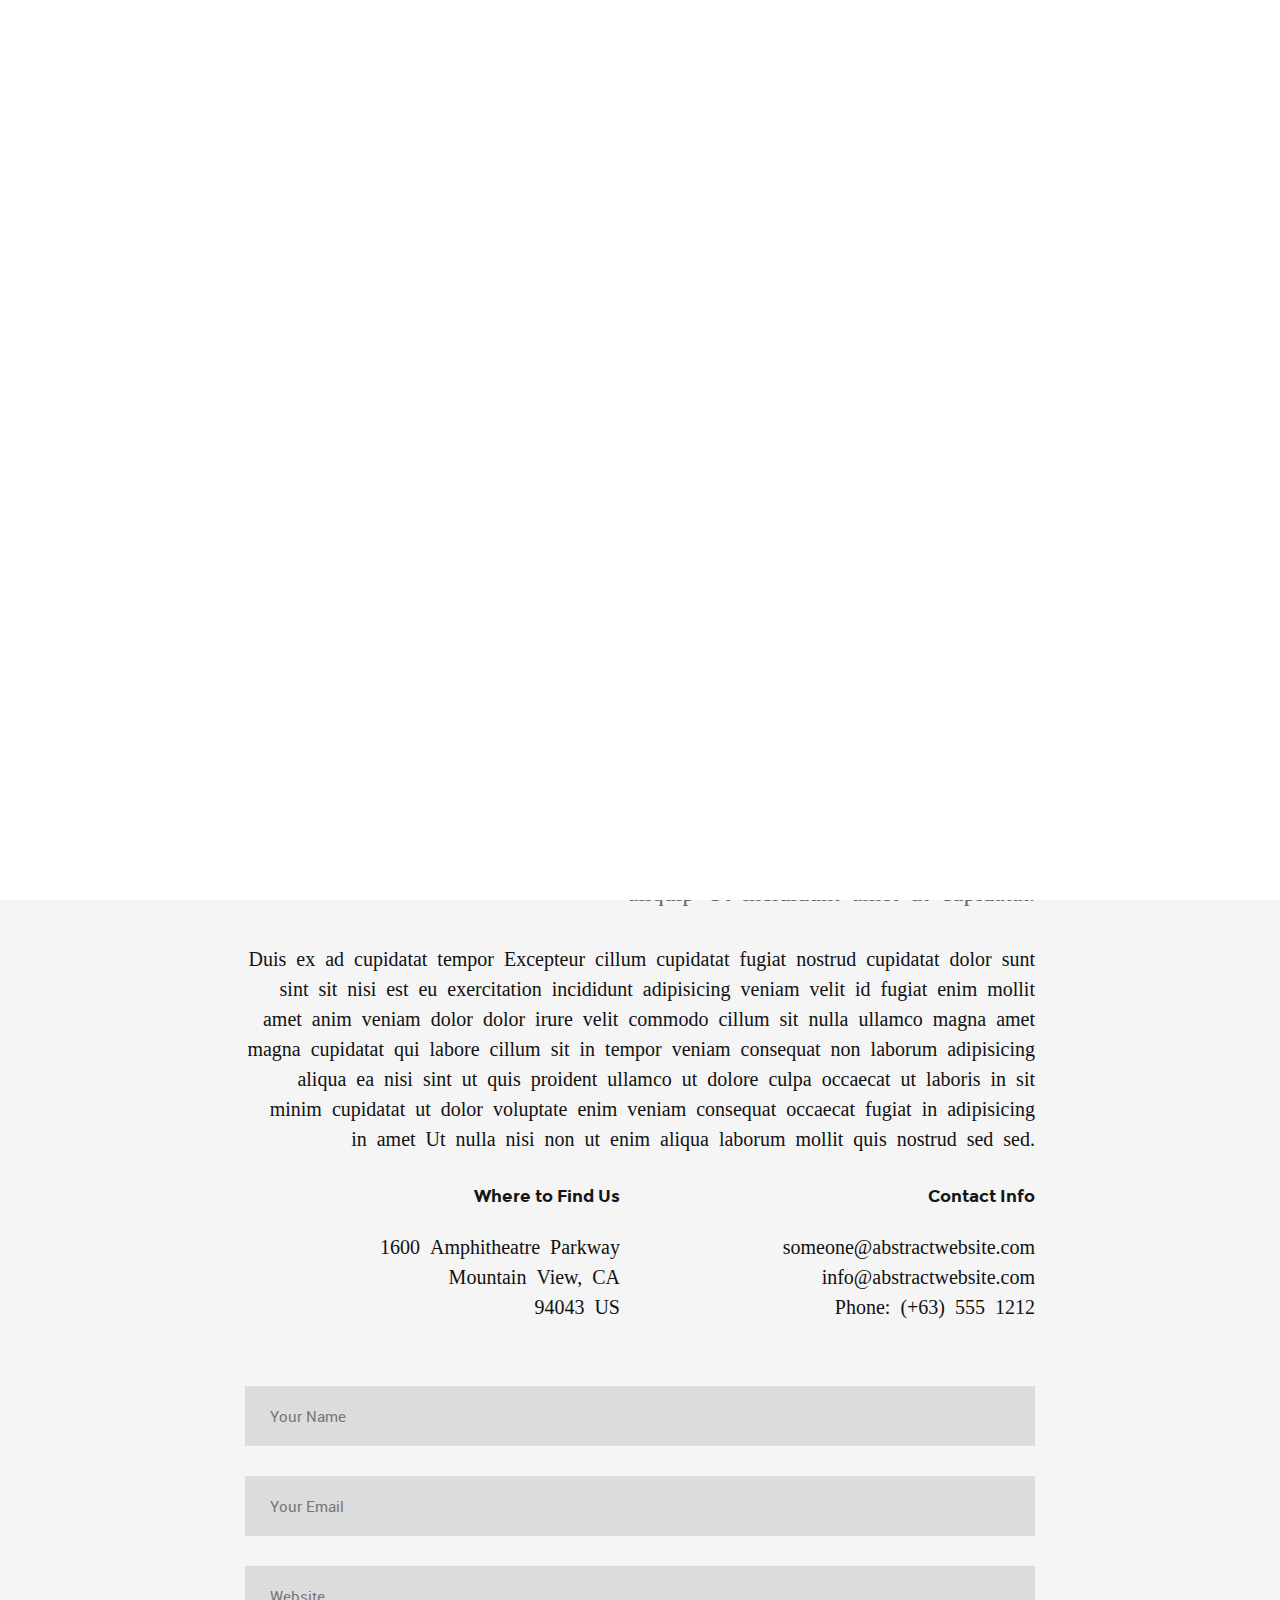
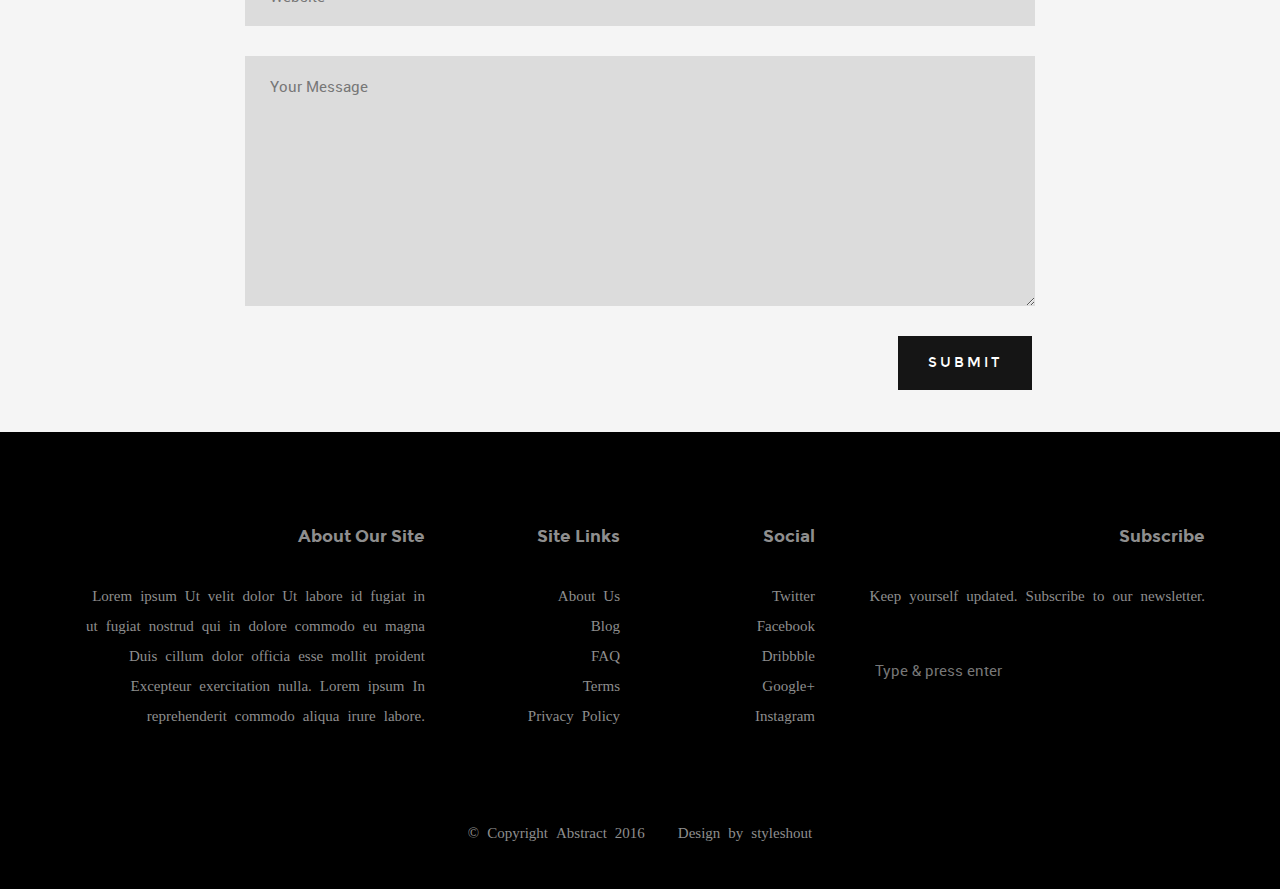
<file: contact.html>
<!DOCTYPE html>
<!--[if IE 8 ]><html class="no-js oldie ie8" lang="en"> <![endif]-->
<!--[if IE 9 ]><html class="no-js oldie ie9" lang="en"> <![endif]-->
<!--[if (gte IE 9)|!(IE)]><!--><html class="no-js" lang="en"> <!--<![endif]-->
<head>

   <!--- basic page needs
   ================================================== -->
   <meta charset="utf-8">
	<title>Contact Page - Abstract</title>
	<meta name="description" content="">  
	<meta name="author" content="">

   <!-- mobile specific metas
   ================================================== -->
	<meta name="viewport" content="width=device-width, initial-scale=1, maximum-scale=1">

 	<!-- CSS
   ================================================== -->
   <link rel="stylesheet" href="css/base.css">
   <link rel="stylesheet" href="css/vendor.css">  
   <link rel="stylesheet" href="css/main.css">        

   <!-- script
   ================================================== -->
	<script src="js/modernizr.js"></script>
	<script src="js/pace.min.js"></script>

   <!-- favicons
	================================================== -->
	<link rel="shortcut icon" href="favicon.ico" type="image/x-icon">
	<link rel="icon" href="favicon.ico" type="image/x-icon">

</head>

<body id="top">

	<!-- header 
   ================================================== -->
   <header class="short-header">   

   	<div class="gradient-block"></div>	

   	<div class="row header-content">

   		<div class="logo">
	         <a href="index.html">Author</a>
	      </div>

	   	<nav id="main-nav-wrap">
				<ul class="main-navigation sf-menu">
					<li><a href="index.html" title="">Home</a></li>									
					<li class="has-children">
						<a href="category.html" title="">Categories</a>
						<ul class="sub-menu">
			            <li><a href="category.html">Wordpress</a></li>
			            <li><a href="category.html">HTML</a></li>
			            <li><a href="category.html">Photography</a></li>
			            <li><a href="category.html">UI</a></li>
			            <li><a href="category.html">Mockups</a></li>
			            <li><a href="category.html">Branding</a></li>
			         </ul>
					</li>
					<li class="has-children">
						<a href="single-standard.html" title="">Blog</a>
						<ul class="sub-menu">
			            <li><a href="single-video.html">Video Post</a></li>
			            <li><a href="single-audio.html">Audio Post</a></li>
			            <li><a href="single-gallery.html">Gallery Post</a></li>
			            <li><a href="single-standard.html">Standard Post</a></li>
			         </ul>
					</li>
					<li><a href="style-guide.html" title="">Styles</a></li>
					<li><a href="about.html" title="">About</a></li>	
					<li class="current"><a href="contact.html" title="">Contact</a></li>										
				</ul>
			</nav> <!-- end main-nav-wrap -->

			<div class="search-wrap">
				
				<form role="search" method="get" class="search-form" action="#">
					<label>
						<span class="hide-content">Search for:</span>
						<input type="search" class="search-field" placeholder="Type Your Keywords" value="" name="s" title="Search for:" autocomplete="off">
					</label>
					<input type="submit" class="search-submit" value="Search">
				</form>

				<a href="#" id="close-search" class="close-btn">Close</a>

			</div> <!-- end search wrap -->	

			<div class="triggers">
				<a class="search-trigger" href="#"><i class="fa fa-search"></i></a>
				<a class="menu-toggle" href="#"><span>Menu</span></a>
			</div> <!-- end triggers -->	
   		
   	</div>     		
   	
   </header> <!-- end header -->


   <!-- content
   ================================================== -->
   <section id="content-wrap" class="site-page">
   	<div class="row">
   		<div class="col-twelve">

   			<section>  

   				<div class="content-media">
						<div id="map-wrap">
			   			<div id="map-container"></div>
					      <div id="map-zoom-in"></div>
							<div id="map-zoom-out"></div>
			   		</div>  
					</div>

					<div class="primary-content">

						<h1 class="entry-title add-bottom">Get In Touch With Us.</h1>	

						<p class="lead">Lorem ipsum Deserunt est dolore Ut Excepteur nulla occaecat magna occaecat Excepteur nisi esse veniam dolor consectetur minim qui nisi esse deserunt commodo ea enim ullamco non voluptate consectetur minim aliquip Ut incididunt amet ut cupidatat.</p> 

						<p>Duis ex ad cupidatat tempor Excepteur cillum cupidatat fugiat nostrud cupidatat dolor sunt sint sit nisi est eu exercitation incididunt adipisicing veniam velit id fugiat enim mollit amet anim veniam dolor dolor irure velit commodo cillum sit nulla ullamco magna amet magna cupidatat qui labore cillum sit in tempor veniam consequat non laborum adipisicing aliqua ea nisi sint ut quis proident ullamco ut dolore culpa occaecat ut laboris in sit minim cupidatat ut dolor voluptate enim veniam consequat occaecat fugiat in adipisicing in amet Ut nulla nisi non ut enim aliqua laborum mollit quis nostrud sed sed.</p>

						<div class="row">
							<div class="col-six tab-full">
								<h4>Where to Find Us</h4>

					  			<p>
					         1600 Amphitheatre Parkway<br>
					         Mountain View, CA<br>
					         94043 US
					         </p>

							</div>

							<div class="col-six tab-full">
								<h4>Contact Info</h4>

				   			<p>someone@abstractwebsite.com<br>
							   	info@abstractwebsite.com <br>
							   	Phone: (+63) 555 1212			     
							   </p>

							</div>

						</div>

						<form name="cForm" id="cForm" method="post" action="">
	  					   <fieldset>

	                     <div class="form-field">
	  						      <input name="cName" type="text" id="cName" class="full-width" placeholder="Your Name" value="">
	                     </div>

	                     <div class="form-field">
	  						      <input name="cEmail" type="text" id="cEmail" class="full-width" placeholder="Your Email" value="">
	                     </div>

	                     <div class="form-field">
	  						      <input name="cWebsite" type="text" id="cWebsite" class="full-width" placeholder="Website"  value="">
	                     </div>

	                     <div class="message form-field">
	                        <textarea name="cMessage" id="cMessage" class="full-width" placeholder="Your Message" ></textarea>
	                     </div>

	                     <button type="submit" class="submit button-primary full-width-on-mobile">Submit</button>

	  					   </fieldset>
  				      </form> <!-- end form -->

				</section>
   		

			</div> <!-- end col-twelve -->
   	</div> <!-- end row -->		
   </section> <!-- end content -->

   
   <!-- footer
   ================================================== -->
   <footer>

   	<div class="footer-main">

   		<div class="row">  

	      	<div class="col-four tab-full mob-full footer-info">            

	            <h4>About Our Site</h4>

	               <p>
		          	Lorem ipsum Ut velit dolor Ut labore id fugiat in ut fugiat nostrud qui in dolore commodo eu magna Duis cillum dolor officia esse mollit proident Excepteur exercitation nulla. Lorem ipsum In reprehenderit commodo aliqua irure labore.
		          	</p>

		      </div> <!-- end footer-info -->

	      	<div class="col-two tab-1-3 mob-1-2 site-links">

	      		<h4>Site Links</h4>

	      		<ul>
	      			<li><a href="#">About Us</a></li>
						<li><a href="#">Blog</a></li>
						<li><a href="#">FAQ</a></li>
						<li><a href="#">Terms</a></li>
						<li><a href="#">Privacy Policy</a></li>
					</ul>

	      	</div> <!-- end site-links -->  

	      	<div class="col-two tab-1-3 mob-1-2 social-links">

	      		<h4>Social</h4>

	      		<ul>
	      			<li><a href="#">Twitter</a></li>
						<li><a href="#">Facebook</a></li>
						<li><a href="#">Dribbble</a></li>
						<li><a href="#">Google+</a></li>
						<li><a href="#">Instagram</a></li>
					</ul>
	      	           	
	      	</div> <!-- end social links --> 

	      	<div class="col-four tab-1-3 mob-full footer-subscribe">

	      		<h4>Subscribe</h4>

	      		<p>Keep yourself updated. Subscribe to our newsletter.</p>

	      		<div class="subscribe-form">
	      	
	      			<form id="mc-form" class="group" novalidate="true">

							<input type="email" value="" name="dEmail" class="email" id="mc-email" placeholder="Type &amp; press enter" required=""> 
	   		
			   			<input type="submit" name="subscribe" >
		   	
		   				<label for="mc-email" class="subscribe-message"></label>
			
						</form>

	      		</div>	      		
	      	           	
	      	</div> <!-- end subscribe -->         

	      </div> <!-- end row -->

   	</div> <!-- end footer-main -->

      <div class="footer-bottom">
      	<div class="row">

      		<div class="col-twelve">
	      		<div class="copyright">
		         	<span>© Copyright Abstract 2016</span> 
		         	<span>Design by <a href="http://www.styleshout.com/">styleshout</a></span>		         	
		         </div>

		         <div id="go-top">
		            <a class="smoothscroll" title="Back to Top" href="#top"><i class="icon icon-arrow-up"></i></a>
		         </div>         
	      	</div>

      	</div> 
      </div> <!-- end footer-bottom -->  

   </footer>  

   <div id="preloader"> 
    	<div id="loader"></div>
   </div> 

   <!-- Java Script
   ================================================== --> 
   <script src="js/jquery-2.1.3.min.js"></script>
   <script src="js/plugins.js"></script>
   <script src="http://maps.google.com/maps/api/js?v=3.13&amp;sensor=false"></script>
   <script src="js/main.js"></script>  

</body>

</html>
</file>
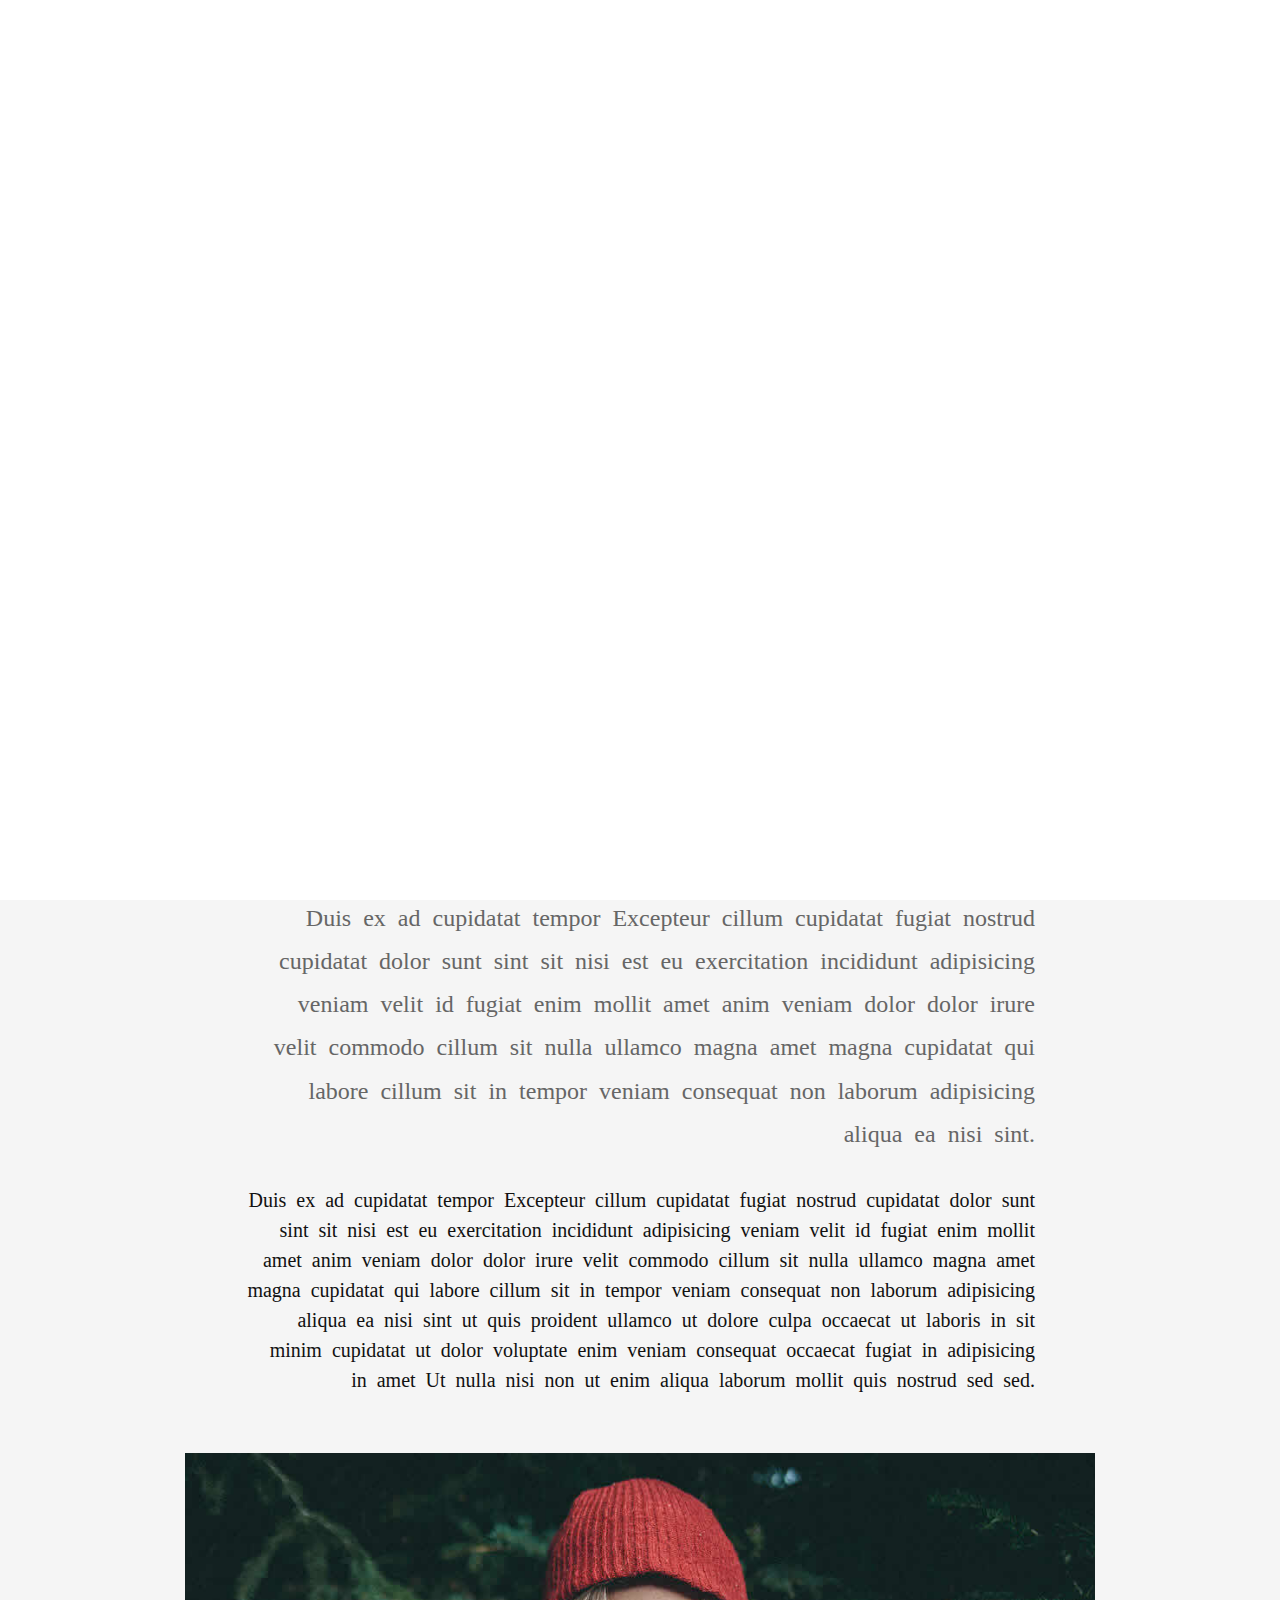
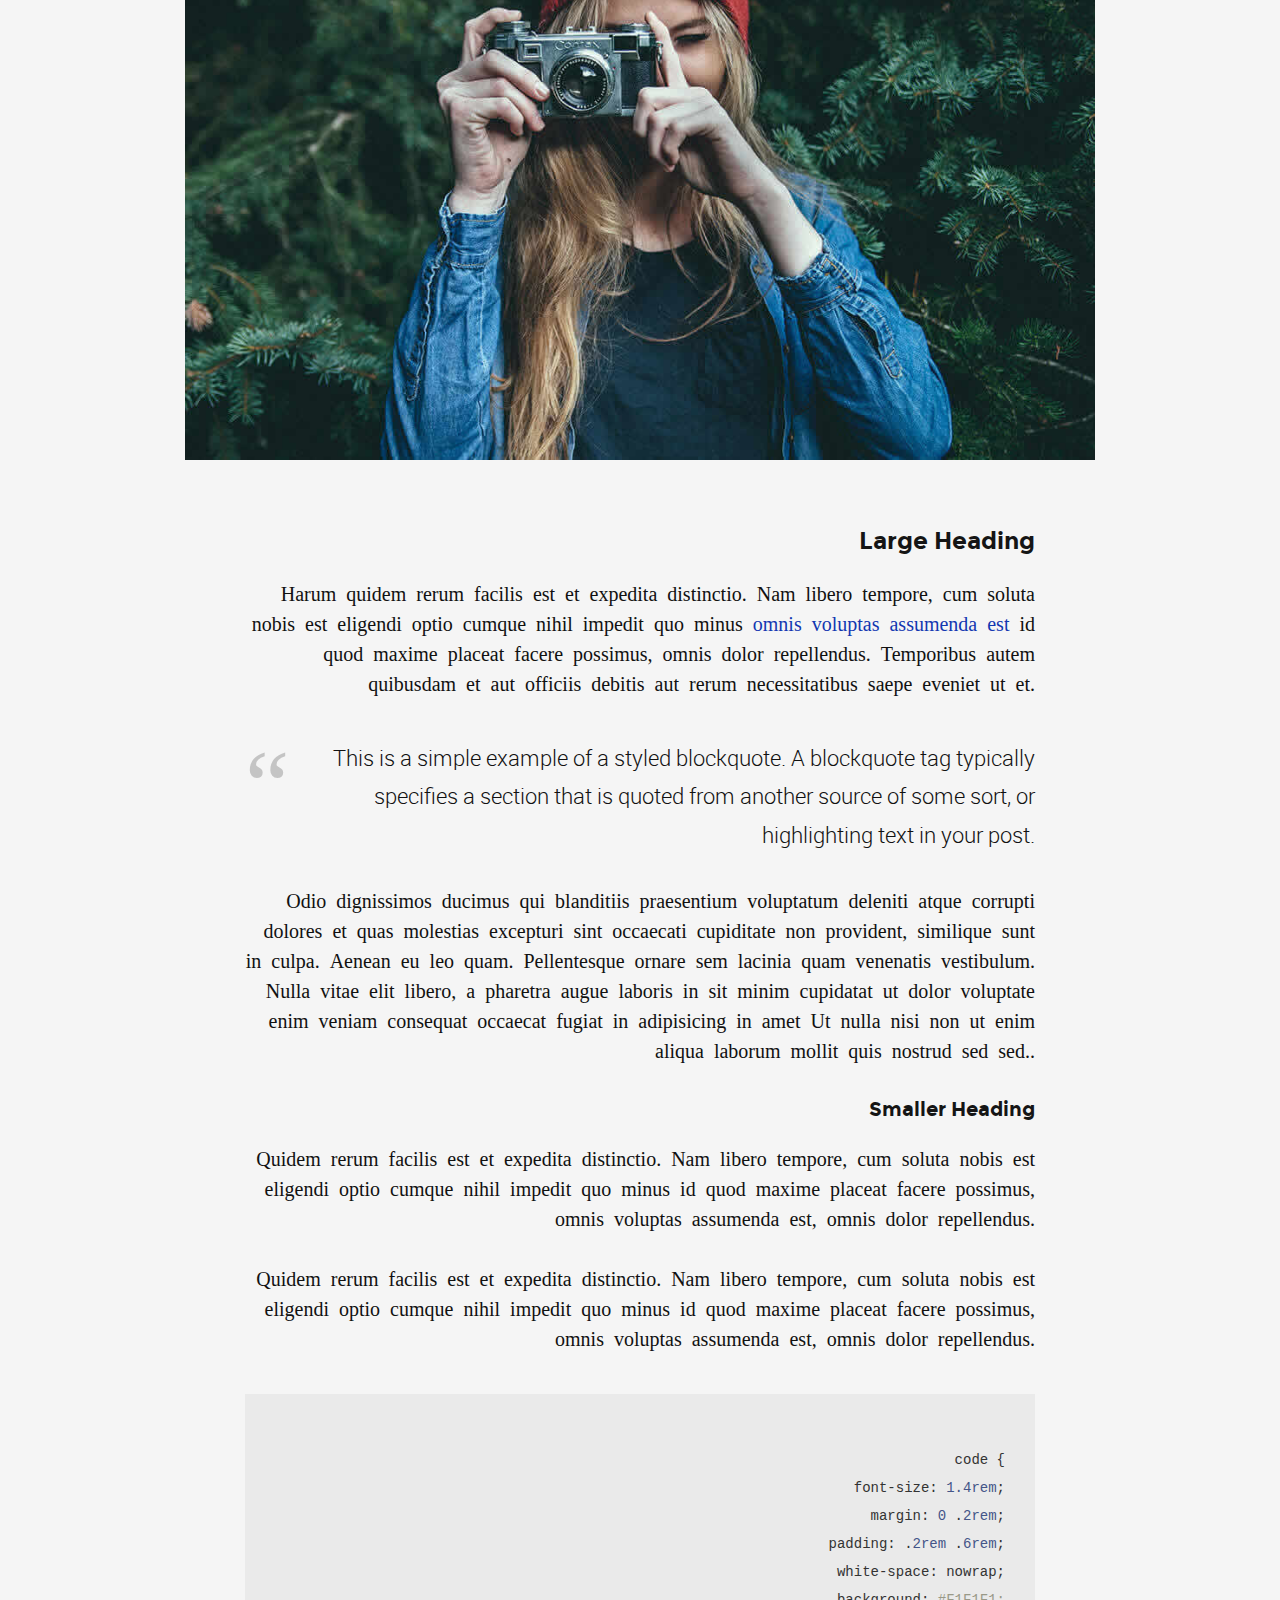
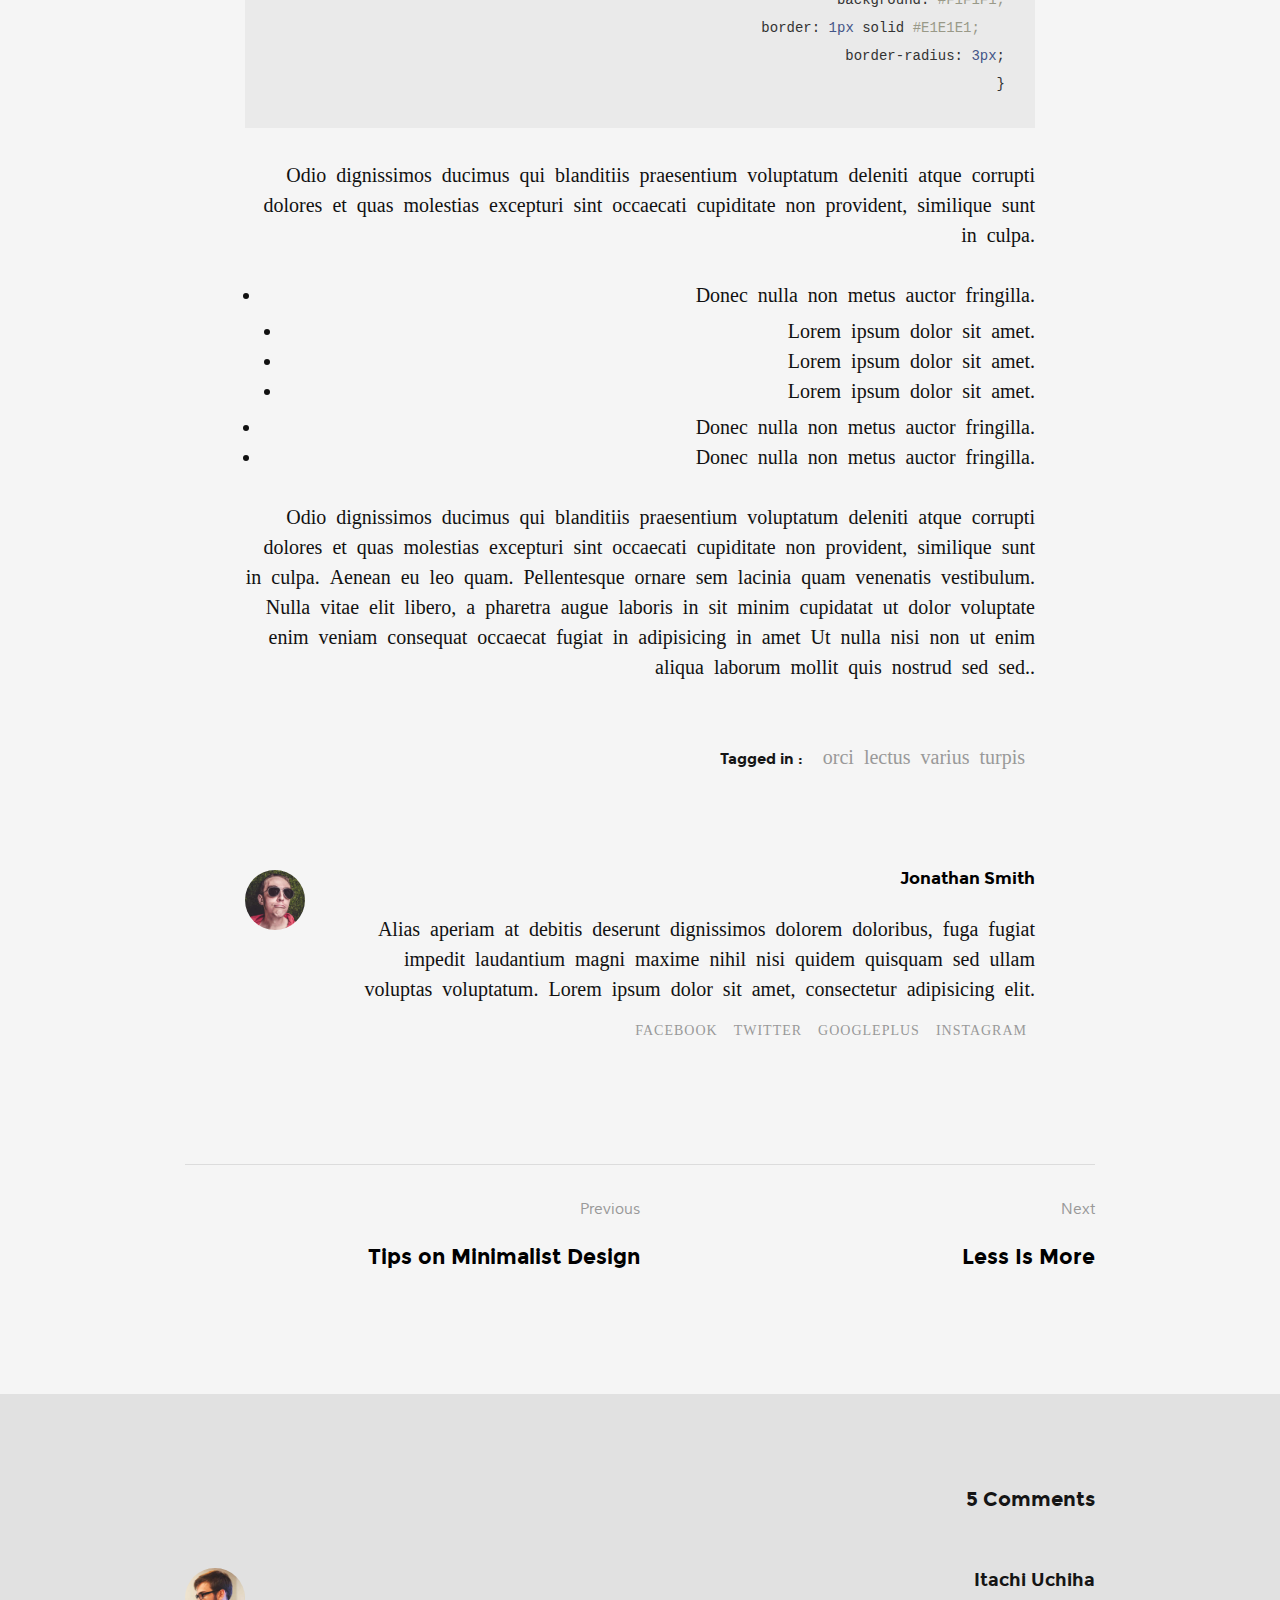
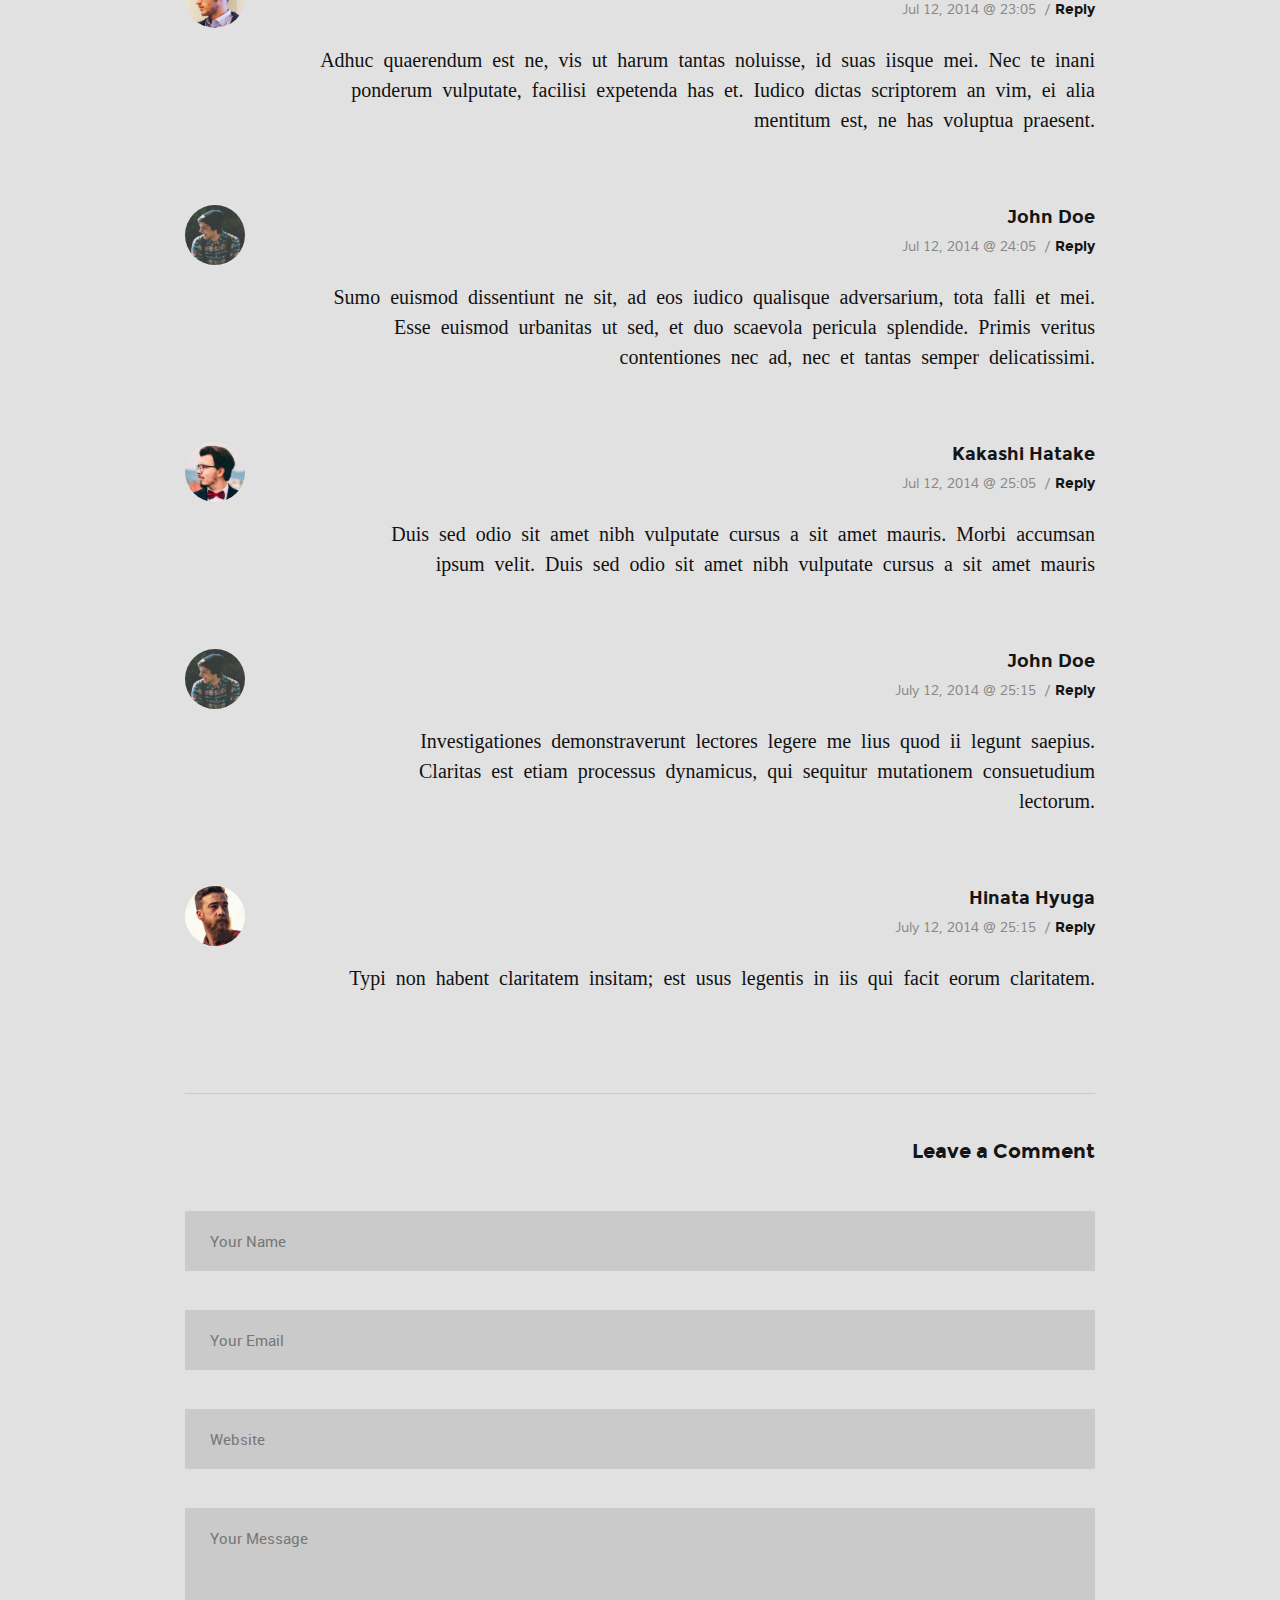
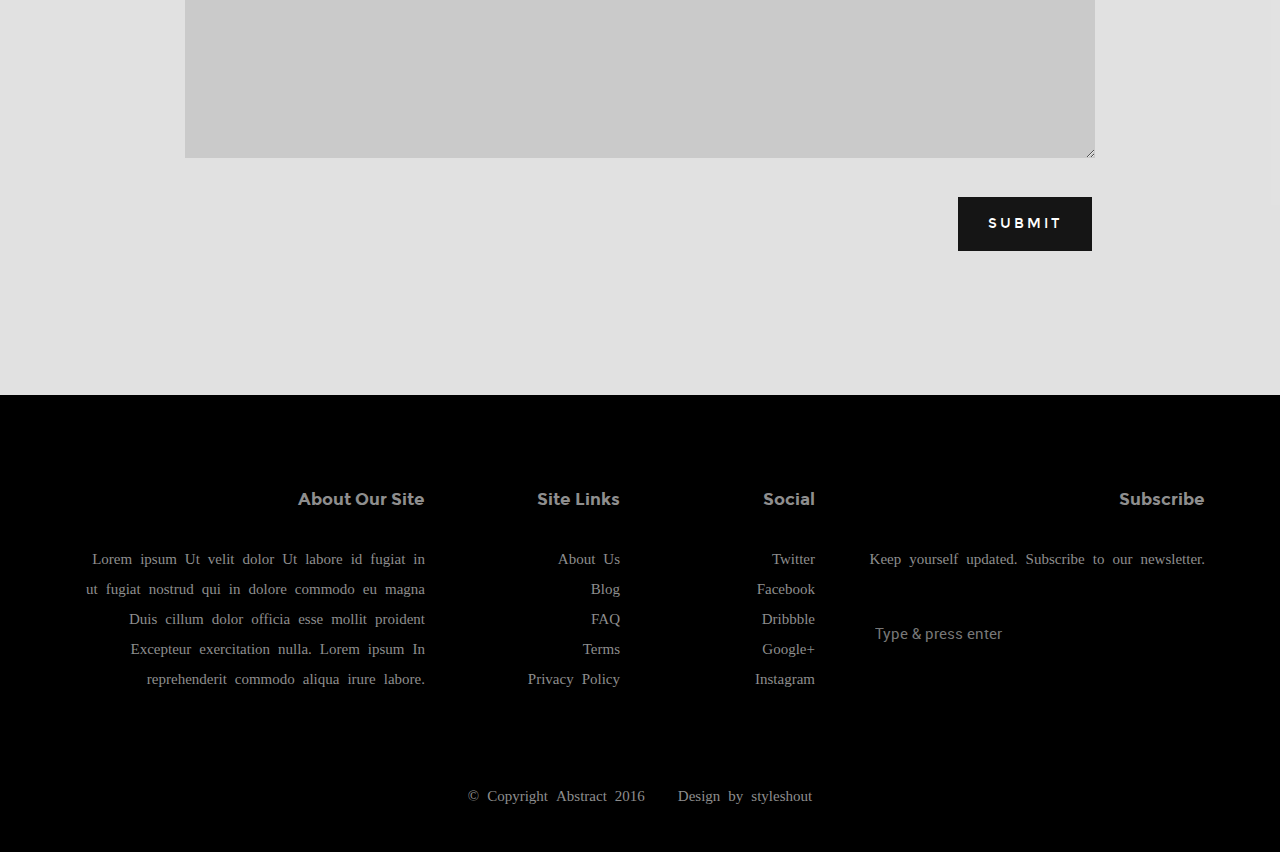
<file: single-video.html>
<!DOCTYPE html>
<!--[if IE 8 ]><html class="no-js oldie ie8" lang="en"> <![endif]-->
<!--[if IE 9 ]><html class="no-js oldie ie9" lang="en"> <![endif]-->
<!--[if (gte IE 9)|!(IE)]><!--><html class="no-js" lang="en"> <!--<![endif]-->
<head>

   <!--- basic page needs
   ================================================== -->
   <meta charset="utf-8">
	<title>Video Format Post - Abstract</title>
	<meta name="description" content="">  
	<meta name="author" content="">

   <!-- mobile specific metas
   ================================================== -->
	<meta name="viewport" content="width=device-width, initial-scale=1, maximum-scale=1">

 	<!-- CSS
   ================================================== -->
   <link rel="stylesheet" href="css/base.css">
   <link rel="stylesheet" href="css/vendor.css">  
   <link rel="stylesheet" href="css/main.css">
        

   <!-- script
   ================================================== -->
	<script src="js/modernizr.js"></script>
	<script src="js/pace.min.js"></script>

   <!-- favicons
	================================================== -->
	<link rel="shortcut icon" href="favicon.ico" type="image/x-icon">
	<link rel="icon" href="favicon.ico" type="image/x-icon">

</head>

<body id="top">

	<!-- header 
   ================================================== -->
   <header class="short-header">   

   	<div class="gradient-block"></div>	

   	<div class="row header-content">

   		<div class="logo">
	         <a href="index.html">Author</a>
	      </div>

	   	<nav id="main-nav-wrap">
				<ul class="main-navigation sf-menu">
					<li><a href="index.html" title="">Home</a></li>									
					<li class="has-children">
						<a href="category.html" title="">Categories</a>
						<ul class="sub-menu">
			            <li><a href="category.html">Wordpress</a></li>
			            <li><a href="category.html">HTML</a></li>
			            <li><a href="category.html">Photography</a></li>
			            <li><a href="category.html">UI</a></li>
			            <li><a href="category.html">Mockups</a></li>
			            <li><a href="category.html">Branding</a></li>
			         </ul>
					</li>
					<li class="has-children current">
						<a href="single-standard.html" title="">Blog</a>
						<ul class="sub-menu">
			            <li><a href="single-video.html">Video Post</a></li>
			            <li><a href="single-audio.html">Audio Post</a></li>
			            <li><a href="single-gallery.html">Gallery Post</a></li>
			            <li><a href="single-standard.html">Standard Post</a></li>
			         </ul>
					</li>
					<li><a href="style-guide.html" title="">Styles</a></li>
					<li><a href="about.html" title="">About</a></li>	
					<li><a href="contact.html" title="">Contact</a></li>										
				</ul>
			</nav> <!-- end main-nav-wrap -->

			<div class="search-wrap">
				
				<form role="search" method="get" class="search-form" action="#">
					<label>
						<span class="hide-content">Search for:</span>
						<input type="search" class="search-field" placeholder="Type Your Keywords" value="" name="s" title="Search for:" autocomplete="off">
					</label>
					<input type="submit" class="search-submit" value="Search">
				</form>

				<a href="#" id="close-search" class="close-btn">Close</a>

			</div> <!-- end search wrap -->	

			<div class="triggers">
				<a class="search-trigger" href="#"><i class="fa fa-search"></i></a>
				<a class="menu-toggle" href="#"><span>Menu</span></a>
			</div> <!-- end triggers -->	
   		
   	</div>     		
   	
   </header> <!-- end header -->


   <!-- content
   ================================================== -->
   <section id="content-wrap" class="blog-single">
   	<div class="row">
   		<div class="col-twelve">

   			<article class="format-video">  

   				<div class="content-media">
						<div class="fluid-video-wrapper">
                  	<iframe src="https://player.vimeo.com/video/14592941?title=0&byline=0&portrait=0" width="640" height="360" frameborder="0" webkitallowfullscreen mozallowfullscreen allowfullscreen></iframe>
            		</div> 
					</div>

					<div class="primary-content">

						<h1 class="entry-title">Hey, This Is A Video Format Post.</h1>	

						<ul class="entry-meta">
							<li class="date">September 06, 2016</li>						
							<li class="cat"><a href="">Wordpress</a><a href="">Design</a></li>				
						</ul>						

						<p class="lead">Duis ex ad cupidatat tempor Excepteur cillum cupidatat fugiat nostrud cupidatat dolor sunt sint sit nisi est eu exercitation incididunt adipisicing veniam velit id fugiat enim mollit amet anim veniam dolor dolor irure velit commodo cillum sit nulla ullamco magna amet magna cupidatat qui labore cillum sit in tempor veniam consequat non laborum adipisicing aliqua ea nisi sint.</p> 

						<p>Duis ex ad cupidatat tempor Excepteur cillum cupidatat fugiat nostrud cupidatat dolor sunt sint sit nisi est eu exercitation incididunt adipisicing veniam velit id fugiat enim mollit amet anim veniam dolor dolor irure velit commodo cillum sit nulla ullamco magna amet magna cupidatat qui labore cillum sit in tempor veniam consequat non laborum adipisicing aliqua ea nisi sint ut quis proident ullamco ut dolore culpa occaecat ut laboris in sit minim cupidatat ut dolor voluptate enim veniam consequat occaecat fugiat in adipisicing in amet Ut nulla nisi non ut enim aliqua laborum mollit quis nostrud sed sed.</p>

						<p><img src="images/shutterbug.jpg" alt=""></p>

						<h2>Large Heading</h2>

						<p>Harum quidem rerum facilis est et expedita distinctio. Nam libero tempore, cum soluta nobis est eligendi optio cumque nihil impedit quo minus <a href="http://#">omnis voluptas assumenda est</a> id quod maxime placeat facere possimus, omnis dolor repellendus. Temporibus autem quibusdam et aut officiis debitis aut rerum necessitatibus saepe eveniet ut et.</p>

						<blockquote><p>This is a simple example of a styled blockquote. A blockquote tag typically specifies a section that is quoted from another source of some sort, or highlighting text in your post.</p></blockquote>

						<p>Odio dignissimos ducimus qui blanditiis praesentium voluptatum deleniti atque corrupti dolores et quas molestias excepturi sint occaecati cupiditate non provident, similique sunt in culpa. Aenean eu leo quam. Pellentesque ornare sem lacinia quam venenatis vestibulum. Nulla vitae elit libero, a pharetra augue laboris in sit minim cupidatat ut dolor voluptate enim veniam consequat occaecat fugiat in adipisicing in amet Ut nulla nisi non ut enim aliqua laborum mollit quis nostrud sed sed..</p>

						<h3>Smaller Heading</h3>

						<p>Quidem rerum facilis est et expedita distinctio. Nam libero tempore, cum soluta nobis est eligendi optio cumque nihil impedit quo minus id quod maxime placeat facere possimus, omnis voluptas assumenda est, omnis dolor repellendus.</p>

						<p>Quidem rerum facilis est et expedita distinctio. Nam libero tempore, cum soluta nobis est eligendi optio cumque nihil impedit quo minus id quod maxime placeat facere possimus, omnis voluptas assumenda est, omnis dolor repellendus.</p>

<pre><code>
code {
   font-size: 1.4rem;
   margin: 0 .2rem;
   padding: .2rem .6rem;
   white-space: nowrap;
   background: #F1F1F1;
   border: 1px solid #E1E1E1;	
   border-radius: 3px;
}
</code></pre>

						<p>Odio dignissimos ducimus qui blanditiis praesentium voluptatum deleniti atque corrupti dolores et quas molestias excepturi sint occaecati cupiditate non provident, similique sunt in culpa.</p>

						<ul>
							<li>Donec nulla non metus auctor fringilla.
								<ul>
									<li>Lorem ipsum dolor sit amet.</li>
									<li>Lorem ipsum dolor sit amet.</li>
									<li>Lorem ipsum dolor sit amet.</li>
								</ul>
							</li>
							<li>Donec nulla non metus auctor fringilla.</li>
							<li>Donec nulla non metus auctor fringilla.</li>
						</ul>

						<p>Odio dignissimos ducimus qui blanditiis praesentium voluptatum deleniti atque corrupti dolores et quas molestias excepturi sint occaecati cupiditate non provident, similique sunt in culpa. Aenean eu leo quam. Pellentesque ornare sem lacinia quam venenatis vestibulum. Nulla vitae elit libero, a pharetra augue laboris in sit minim cupidatat ut dolor voluptate enim veniam consequat occaecat fugiat in adipisicing in amet Ut nulla nisi non ut enim aliqua laborum mollit quis nostrud sed sed..</p>

						<p class="tags">
		  			     	<span>Tagged in :</span>
		  				  	<a href="#">orci</a><a href="#">lectus</a><a href="#">varius</a><a href="#">turpis</a>
		  			   </p>

		  			   <div class="author-profile">
		  			   	<img src="images/avatars/user-05.jpg" alt="">

		  			   	<div class="about">
		  			   		<h4><a href="#">Jonathan Smith</a></h4>
		  			   	
		  			   		<p>Alias aperiam at debitis deserunt dignissimos dolorem doloribus, fuga fugiat impedit laudantium magni maxime nihil nisi quidem quisquam sed ullam voluptas voluptatum. Lorem ipsum dolor sit amet, consectetur adipisicing elit.
		  			   		</p>

		  			   		<ul class="author-social">
		  			   			<li><a href="#">Facebook</a></li>
						        	<li><a href="#">Twitter</a></li>
						        	<li><a href="#">GooglePlus</a></li>
						        	<li><a href="#">Instagram</i></a></li>					        	
		  			   		</ul>
		  			   	</div>
		  			   </div> <!-- end author-profile -->						

					</div> <!-- end entry-primary -->		  			   

	  			   <div class="pagenav group">
		  			   <div class="prev-nav">
		  			   	<a href="#" rel="prev">
		  			   		<span>Previous</span>
		  			   		Tips on Minimalist Design 
		  			   	</a>
		  			   </div>
		  				<div class="next-nav">
		  					<a href="#" rel="next">
		  						<span>Next</span>
		  			   		Less Is More 
		  					</a>
		  				</div>  				   
	  				</div>

				</article>
   		

			</div> <!-- end col-twelve -->
   	</div> <!-- end row -->

		<div class="comments-wrap">
			<div id="comments" class="row">
				<div class="col-full">

               <h3>5 Comments</h3>

               <!-- commentlist -->
               <ol class="commentlist">

                  <li class="depth-1">

                     <div class="avatar">
                        <img width="50" height="50" class="avatar" src="images/avatars/user-01.jpg" alt="">
                     </div>

                     <div class="comment-content">

	                     <div class="comment-info">
	                        <cite>Itachi Uchiha</cite>

	                        <div class="comment-meta">
	                           <time class="comment-time" datetime="2014-07-12T23:05">Jul 12, 2014 @ 23:05</time>
	                           <span class="sep">/</span><a class="reply" href="#">Reply</a>
	                        </div>
	                     </div>

	                     <div class="comment-text">
	                        <p>Adhuc quaerendum est ne, vis ut harum tantas noluisse, id suas iisque mei. Nec te inani ponderum vulputate,
	                        facilisi expetenda has et. Iudico dictas scriptorem an vim, ei alia mentitum est, ne has voluptua praesent.</p>
	                     </div>

	                  </div>

                  </li>

                  <li class="thread-alt depth-1">

                     <div class="avatar">
                        <img width="50" height="50" class="avatar" src="images/avatars/user-04.jpg" alt="">
                     </div>

                     <div class="comment-content">

	                     <div class="comment-info">
	                        <cite>John Doe</cite>

	                        <div class="comment-meta">
	                           <time class="comment-time" datetime="2014-07-12T24:05">Jul 12, 2014 @ 24:05</time>
	                           <span class="sep">/</span><a class="reply" href="#">Reply</a>
	                        </div>
	                     </div>

	                     <div class="comment-text">
	                        <p>Sumo euismod dissentiunt ne sit, ad eos iudico qualisque adversarium, tota falli et mei. Esse euismod
	                        urbanitas ut sed, et duo scaevola pericula splendide. Primis veritus contentiones nec ad, nec et
	                        tantas semper delicatissimi.</p>                        
	                     </div>

	                  </div>

                     <ul class="children">

                        <li class="depth-2">

                           <div class="avatar">
                              <img width="50" height="50" class="avatar" src="images/avatars/user-03.jpg" alt="">
                           </div>

                           <div class="comment-content">

	                           <div class="comment-info">
	                              <cite>Kakashi Hatake</cite>

	                              <div class="comment-meta">
	                                 <time class="comment-time" datetime="2014-07-12T25:05">Jul 12, 2014 @ 25:05</time>
	                                 <span class="sep">/</span><a class="reply" href="#">Reply</a>
	                              </div>
	                           </div>

	                           <div class="comment-text">
	                              <p>Duis sed odio sit amet nibh vulputate
	                              cursus a sit amet mauris. Morbi accumsan ipsum velit. Duis sed odio sit amet nibh vulputate
	                              cursus a sit amet mauris</p>
	                           </div>

                           </div>

                           <ul class="children">

                              <li class="depth-3">

                                 <div class="avatar">
                                    <img width="50" height="50" class="avatar" src="images/avatars/user-04.jpg" alt="">
                                 </div>

                                 <div class="comment-content">

	                                 <div class="comment-info">
	                                    <cite>John Doe</cite>

	                                    <div class="comment-meta">
	                                       <time class="comment-time" datetime="2014-07-12T25:15">July 12, 2014 @ 25:15</time>
	                                       <span class="sep">/</span><a class="reply" href="#">Reply</a>
	                                    </div>
	                                 </div>

	                                 <div class="comment-text">
	                                    <p>Investigationes demonstraverunt lectores legere me lius quod ii legunt saepius. Claritas est
	                                    etiam processus dynamicus, qui sequitur mutationem consuetudium lectorum.</p>
	                                 </div>

                                 </div>

                              </li>

                           </ul>

                        </li>

                     </ul>

                  </li>

                  <li class="depth-1">

                     <div class="avatar">
                        <img width="50" height="50" class="avatar" src="images/avatars/user-02.jpg" alt="">
                     </div>

                     <div class="comment-content">

	                     <div class="comment-info">
	                        <cite>Hinata Hyuga</cite>

	                        <div class="comment-meta">
	                           <time class="comment-time" datetime="2014-07-12T25:15">July 12, 2014 @ 25:15</time>
	                           <span class="sep">/</span><a class="reply" href="#">Reply</a>
	                        </div>
	                     </div>

	                     <div class="comment-text">
	                        <p>Typi non habent claritatem insitam; est usus legentis in iis qui facit eorum claritatem.</p>
	                     </div>

                     </div>

                  </li>

               </ol> <!-- Commentlist End -->					

               <!-- respond -->
               <div class="respond">

               	<h3>Leave a Comment</h3>

                  <form name="contactForm" id="contactForm" method="post" action="">
  					   <fieldset>

                     <div class="form-field">
  						      <input name="cName" type="text" id="cName" class="full-width" placeholder="Your Name" value="">
                     </div>

                     <div class="form-field">
  						      <input name="cEmail" type="text" id="cEmail" class="full-width" placeholder="Your Email" value="">
                     </div>

                     <div class="form-field">
  						      <input name="cWebsite" type="text" id="cWebsite" class="full-width" placeholder="Website"  value="">
                     </div>

                     <div class="message form-field">
                        <textarea name="cMessage" id="cMessage" class="full-width" placeholder="Your Message" ></textarea>
                     </div>

                     <button type="submit" class="submit button-primary">Submit</button>

  					   </fieldset>
  				      </form> <!-- Form End -->

               </div> <!-- Respond End -->

         	</div> <!-- end col-full -->
         </div> <!-- end row comments -->
		</div> <!-- end comments-wrap -->

   </section> <!-- end content -->



   
   <!-- footer
   ================================================== -->
   <footer>

   	<div class="footer-main">

   		<div class="row">  

	      	<div class="col-four tab-full mob-full footer-info">            

	            <h4>About Our Site</h4>

	               <p>
		          	Lorem ipsum Ut velit dolor Ut labore id fugiat in ut fugiat nostrud qui in dolore commodo eu magna Duis cillum dolor officia esse mollit proident Excepteur exercitation nulla. Lorem ipsum In reprehenderit commodo aliqua irure labore.
		          	</p>

		      </div> <!-- end footer-info -->

	      	<div class="col-two tab-1-3 mob-1-2 site-links">

	      		<h4>Site Links</h4>

	      		<ul>
	      			<li><a href="#">About Us</a></li>
						<li><a href="#">Blog</a></li>
						<li><a href="#">FAQ</a></li>
						<li><a href="#">Terms</a></li>
						<li><a href="#">Privacy Policy</a></li>
					</ul>

	      	</div> <!-- end site-links -->  

	      	<div class="col-two tab-1-3 mob-1-2 social-links">

	      		<h4>Social</h4>

	      		<ul>
	      			<li><a href="#">Twitter</a></li>
						<li><a href="#">Facebook</a></li>
						<li><a href="#">Dribbble</a></li>
						<li><a href="#">Google+</a></li>
						<li><a href="#">Instagram</a></li>
					</ul>
	      	           	
	      	</div> <!-- end social links --> 

	      	<div class="col-four tab-1-3 mob-full footer-subscribe">

	      		<h4>Subscribe</h4>

	      		<p>Keep yourself updated. Subscribe to our newsletter.</p>

	      		<div class="subscribe-form">
	      	
	      			<form id="mc-form" class="group" novalidate="true">

							<input type="email" value="" name="dEmail" class="email" id="mc-email" placeholder="Type &amp; press enter" required=""> 
	   		
			   			<input type="submit" name="subscribe" >
		   	
		   				<label for="mc-email" class="subscribe-message"></label>
			
						</form>

	      		</div>	      		
	      	           	
	      	</div> <!-- end subscribe -->         

	      </div> <!-- end row -->

   	</div> <!-- end footer-main -->

      <div class="footer-bottom">
      	<div class="row">

      		<div class="col-twelve">
	      		<div class="copyright">
		         	<span>© Copyright Abstract 2016</span> 
		         	<span>Design by <a href="http://www.styleshout.com/">styleshout</a></span>		         	
		         </div>

		         <div id="go-top">
		            <a class="smoothscroll" title="Back to Top" href="#top"><i class="icon icon-arrow-up"></i></a>
		         </div>         
	      	</div>

      	</div> 
      </div> <!-- end footer-bottom -->  

   </footer>  

   <div id="preloader"> 
    	<div id="loader"></div>
   </div> 

   <!-- Java Script
   ================================================== --> 
   <script src="js/jquery-2.1.3.min.js"></script>
   <script src="js/plugins.js"></script>
   <script src="js/main.js"></script>

</body>

</html>
</file>
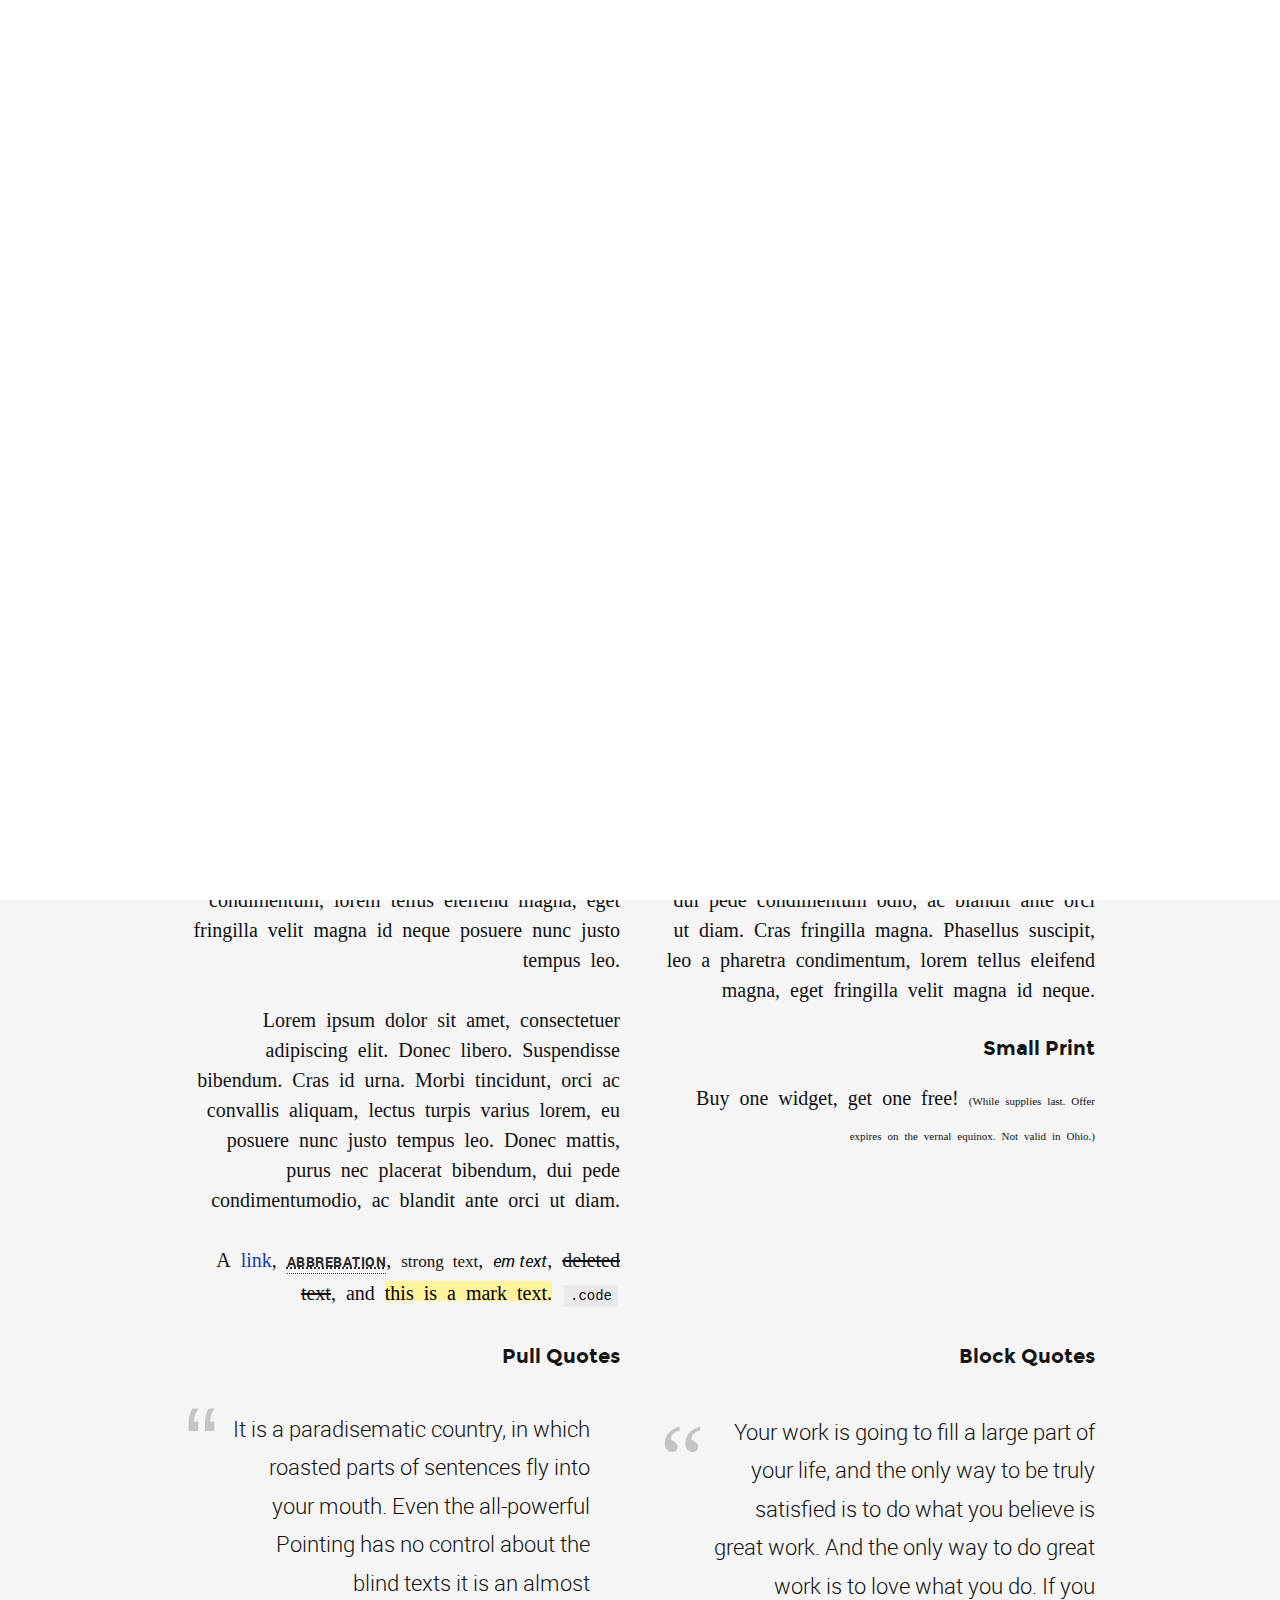
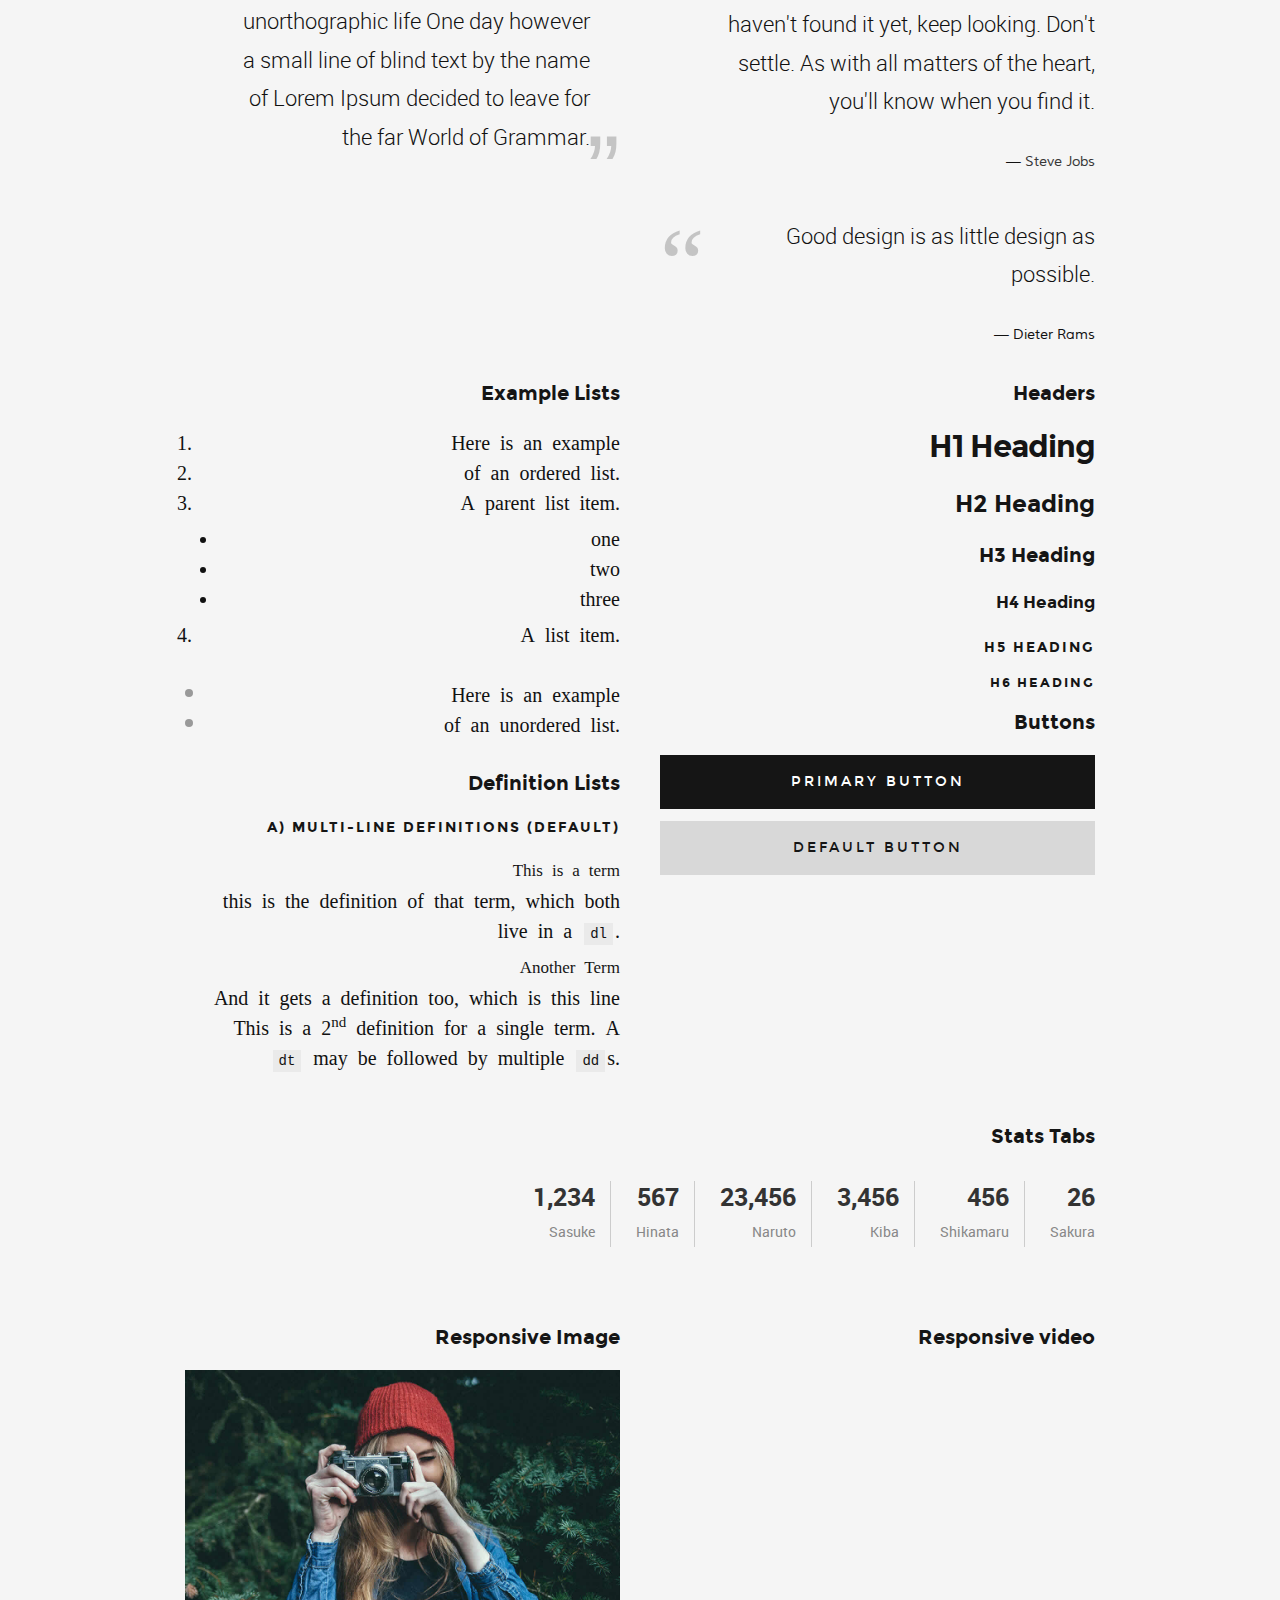
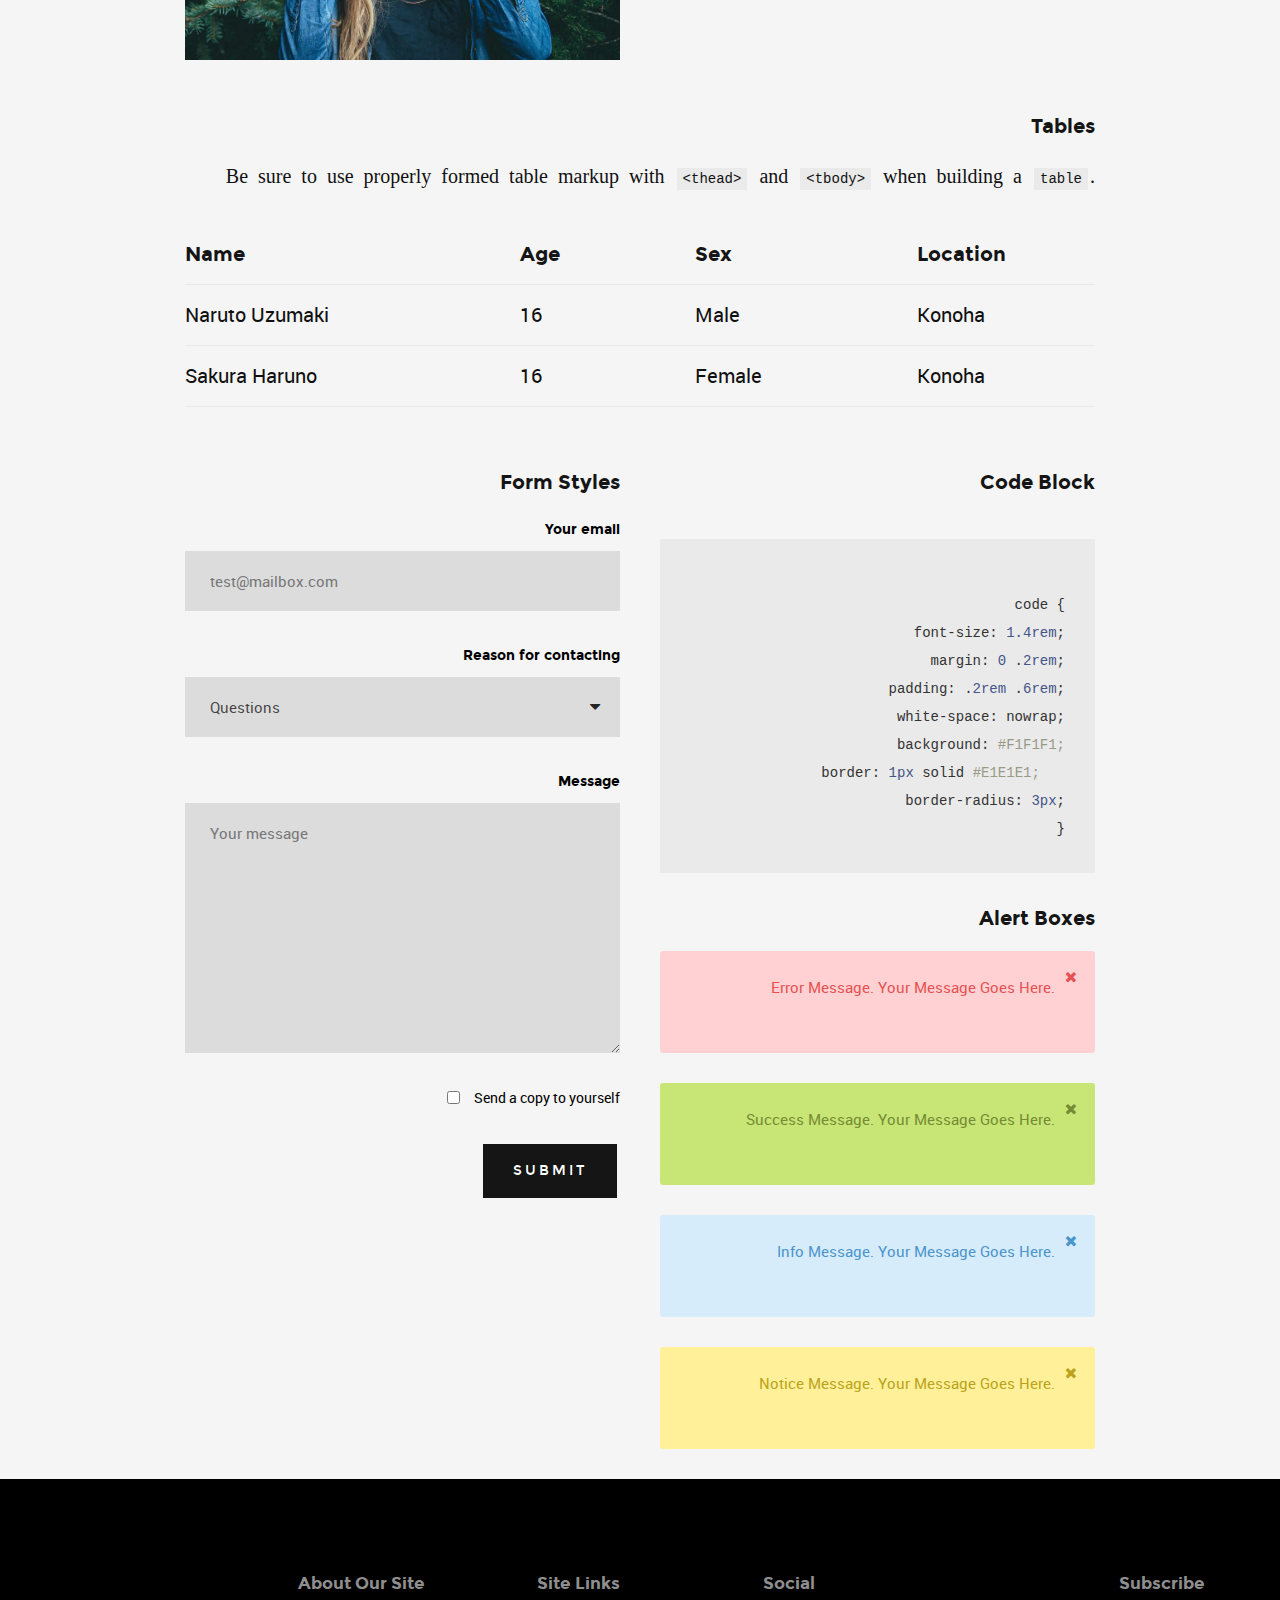
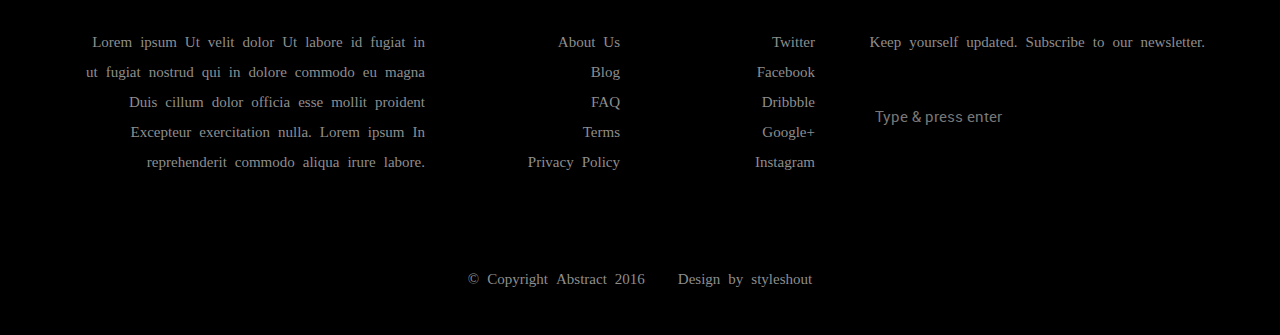
<file: style-guide.html>
<!DOCTYPE html>
<!--[if IE 8 ]><html class="no-js oldie ie8" lang="en"> <![endif]-->
<!--[if IE 9 ]><html class="no-js oldie ie9" lang="en"> <![endif]-->
<!--[if (gte IE 9)|!(IE)]><!--><html class="no-js" lang="en"> <!--<![endif]-->
<head>

   <!--- basic page needs
   ================================================== -->
   <meta charset="utf-8">
	<title>Style Guide - Abstract</title>
	<meta name="description" content="">  
	<meta name="author" content="">

   <!-- mobile specific metas
   ================================================== -->
	<meta name="viewport" content="width=device-width, initial-scale=1, maximum-scale=1">

 	<!-- CSS
   ================================================== -->
   <link rel="stylesheet" href="css/base.css">
   <link rel="stylesheet" href="css/vendor.css">  
   <link rel="stylesheet" href="css/main.css">
        

   <!-- script
   ================================================== -->
	<script src="js/modernizr.js"></script>
	<script src="js/pace.min.js"></script>

   <!-- favicons
	================================================== -->
	<link rel="shortcut icon" href="favicon.ico" type="image/x-icon">
	<link rel="icon" href="favicon.ico" type="image/x-icon">

</head>

<body id="top">

	<!-- header 
   ================================================== -->
   <header class="short-header">   

   	<div class="gradient-block"></div>	

   	<div class="row header-content">

   		<div class="logo">
	         <a href="index.html">Author</a>
	      </div>

	   	<nav id="main-nav-wrap">
				<ul class="main-navigation sf-menu">
					<li><a href="index.html" title="">Home</a></li>									
					<li class="has-children">
						<a href="category.html" title="">Categories</a>
						<ul class="sub-menu">
			            <li><a href="category.html">Wordpress</a></li>
			            <li><a href="category.html">HTML</a></li>
			            <li><a href="category.html">Photography</a></li>
			            <li><a href="category.html">UI</a></li>
			            <li><a href="category.html">Mockups</a></li>
			            <li><a href="category.html">Branding</a></li>
			         </ul>
					</li>
					<li class="has-children">
						<a href="single-standard.html" title="">Blog</a>
						<ul class="sub-menu">
			            <li><a href="single-video.html">Video Post</a></li>
			            <li><a href="single-audio.html">Audio Post</a></li>
			            <li><a href="single-gallery.html">Gallery Post</a></li>
			            <li><a href="single-standard.html">Standard Post</a></li>
			         </ul>
					</li>
					<li class="current"><a href="style-guide.html" title="">Styles</a></li>
					<li><a href="about.html" title="">About</a></li>	
					<li><a href="contact.html" title="">Contact</a></li>										
				</ul>
			</nav> <!-- end main-nav-wrap -->

			<div class="search-wrap">
				
				<form role="search" method="get" class="search-form" action="#">
					<label>
						<span class="hide-content">Search for:</span>
						<input type="search" class="search-field" placeholder="Type Your Keywords" value="" name="s" title="Search for:" autocomplete="off">
					</label>
					<input type="submit" class="search-submit" value="Search">
				</form>

				<a href="#" id="close-search" class="close-btn">Close</a>

			</div> <!-- end search wrap -->	

			<div class="triggers">
				<a class="search-trigger" href="#"><i class="fa fa-search"></i></a>
				<a class="menu-toggle" href="#"><span>Menu</span></a>
			</div> <!-- end triggers -->	
   		
   	</div>     		
   	
   </header> <!-- end header -->

   
   <!-- content
   ================================================== -->  
   <div id="content-wrap" class="styles">

   	<div class="row narrow add-bottom text-center">

   		<div class="col-twelve tab-full">

   			<h1>Style Guide Page.</h1>

   			<p class="lead">Lorem ipsum Officia elit ad tempor dolore est ex incididunt incididunt occaecat culpa deserunt sunt labore in cillum ullamco magna in Excepteur consequat in reprehenderit proident mollit incididunt officia commodo.
   			Duis ea officia sed dolor pariatur enim dolore dolore quis incididunt nulla exercitation commodo veniam et ea incididunt.</p>   			

   		</div>

     	</div>

     	<div class="row">

     		<div class="col-six tab-full">

		     	<h3>Paragraph and Image</h3>

		      <p><a href="#"><img width="120" height="120" class="pull-left" alt="sample-image" src="images/sample-image.jpg"></a>
		  		Lorem ipsum dolor sit amet, consectetuer adipiscing elit. Donec libero. Suspendisse bibendum.Cras id urna. Morbi tincidunt, orci ac convallis aliquam, lectus turpis varius lorem, eu posuere nunc justo tempus leo. Donec mattis, purus nec placerat bibendum, dui pede condimentum odio, ac blandit ante orci ut diam. Cras fringilla magna. Phasellus suscipit, leo a pharetra condimentum, lorem tellus eleifend magna, eget fringilla velit magna id neque posuere nunc justo tempus leo. </p>

		  		<p>
		  		Lorem ipsum dolor sit amet, consectetuer adipiscing elit. Donec libero. Suspendisse bibendum. Cras id urna. Morbi tincidunt, orci ac convallis aliquam, lectus turpis varius lorem, eu posuere nunc justo tempus leo. Donec mattis, purus nec placerat bibendum, dui pede condimentumodio, ac blandit ante orci ut diam.	
	 			</p>

	         <p>A <a href="#">link</a>,
	  			<abbr title="this really isn't a very good description">abbrebation</abbr>,
	  			<strong>strong text</strong>,
	         <em>em text</em>,
	  			<del>deleted text</del>, and
	         <mark>this is a mark text.</mark>
	         <code>.code</code>
	         </p>

	      </div>

	      <div class="col-six tab-full">

	         <h3>Drop Caps</h3>

		      <p class="drop-cap">Far far away, behind the word mountains, far from the countries Vokalia and Consonantia,
		      there live the blind texts. Separated they live in Bookmarksgrove right at the coast of the
		      Semantics, a large language ocean. A small river named Duden flows by their place and supplies it with the necessary regelialia. Morbi tincidunt, orci ac convallis aliquam, lectus turpis varius lorem, eu	posuere nunc justo tempus leo. Donec mattis, purus nec placerat bibendum, dui pede condimentum odio, ac blandit ante orci ut diam. Cras fringilla magna. Phasellus suscipit, leo a pharetra condimentum, lorem tellus eleifend magna, eget fringilla velit magna id neque.
				</p>

			   <h3>Small Print</h3>

			   <p>Buy one widget, get one free!
				<small>(While supplies last. Offer expires on the vernal equinox. Not valid in Ohio.)</small>
				</p>

			</div>	         

		</div> <!-- end row -->

		<div class="row">

		  	<div class="col-six tab-full">

		      <h3>Pull Quotes</h3>

		      <aside class="pull-quote">
				   <blockquote>
					   <p>It is a paradisematic country, in which roasted parts of
		            sentences fly into your mouth. Even the all-powerful Pointing has no control about the blind
		            texts it is an almost unorthographic life One day however a small line of blind text by the name
		            of Lorem Ipsum decided to leave for the far World of Grammar.</p>
					</blockquote>
				</aside>

		   </div>

		   <div class="col-six tab-full">

		      <h3>Block Quotes</h3>

		      <blockquote cite="http://where-i-got-my-info-from.com">
				   <p>Your work is going to fill a large part of your life, and the only way to be truly satisfied is
		         to do what you believe is great work. And the only way to do great work is to love what you do.
		         If you haven't found it yet, keep looking. Don't settle. As with all matters of the heart, you'll know when you find it.
		         </p>
					<cite>
					   <a href="#">Steve Jobs</a>
					</cite>
			   </blockquote>

		      <blockquote>
		         <p>Good design is as little design as possible.</p>
		         <cite>Dieter Rams</cite>
		      </blockquote>

		   </div>

		</div> <!-- end row -->

		<div class="row half-bottom">

			<div class="col-six tab-full">

			   <h3>Example Lists</h3>

			   <ol>
				   <li>Here is an example</li>
				   <li>of an ordered list.</li>
				   <li>A parent list item.
					  	<ul>
				  			<li>one</li>
				  			<li>two</li>
					   	<li>three</li>
					   </ul>
					</li>
					<li>A list item.</li>
				</ol>

			   <ul class="disc">
				   <li>Here is an example</li>
				   <li>of an unordered list.</li>
				</ul>	

				<h3>Definition Lists</h3>	            

			   <h5>a) Multi-line Definitions (default)</h5>

			   <dl>
				   <dt><strong>This is a term</strong></dt>
				      <dd>this is the definition of that term, which both live in a <code>dl</code>.</dd>
				   <dt><strong>Another Term</strong></dt>
				      <dd>And it gets a definition too, which is this line</dd>
				      <dd>This is a 2<sup>nd</sup> definition for a single term. A <code>dt</code> may be followed by multiple <code>dd</code>s.</dd>
			   </dl>

		   </div>

		   <div class="col-six tab-full">		                  

		      <h3>Headers</h3>

		      <h1>H1 Heading</h1>
		      <h2>H2 Heading</h2>
		      <h3>H3 Heading</h3>
		      <h4>H4 Heading</h4>
		      <h5>H5 Heading</h5>
		      <h6>H6 Heading</h6>

		      <h3>Buttons</h3>

		    	<p>
		     		<a class="button button-primary full-width" href="#">Primary Button</a>
		     		<a class="button full-width" href="#">Default Button</a>
		     	</p>

		   </div>

		</div> <!-- end row -->

		<div class="row half-bottom">

		   <div class="col-twelve">

		    	<h3>Stats Tabs</h3>

		      <ul class="stats-tabs">
				   <li><a href="#">1,234 <em>Sasuke</em></a></li>
				   <li><a href="#">567 <em>Hinata</em></a></li>
				   <li><a href="#">23,456 <em>Naruto</em></a></li>
				   <li><a href="#">3,456 <em>Kiba</em></a></li>
				   <li><a href="#">456 <em>Shikamaru</em></a></li>
				   <li><a href="#">26 <em>Sakura</em></a></li>
				</ul>	      		

		   </div>	      	

		</div> <!-- end row -->

		<div class="row half-bottom">

	      <div class="col-six tab-full">

      		<h3>Responsive Image</h3>
      		<p><img src="images/shutterbug.jpg"></p>

      	</div>

      	<div class="col-six tab-full">

      		<h3>Responsive video</h3>

      		<div class="fluid-video-wrapper">
               <iframe src="http://player.vimeo.com/video/14592941?title=0&amp;byline=0&amp;portrait=0&amp;color=F64B39" width="500" height="281" frameborder="0" webkitallowfullscreen mozallowfullscreen allowfullscreen></iframe> 
            </div>

      	</div>
	      	
      </div> <!-- end row -->

      <div class="row add-bottom">

	      <div class="col-twelve">

	      	<h3>Tables</h3>
	      	<p>Be sure to use properly formed table markup with <code>&lt;thead&gt;</code> and <code>&lt;tbody&gt;</code> when building a <code>table</code>.</p>

	      	<div class="table-responsive">

	      		<table>
						<thead>
						   <tr>
						 		<th>Name</th>
						      <th>Age</th>
						      <th>Sex</th>
						      <th>Location</th>					    
						   </tr>
						</thead>
						<tbody>
						   <tr>
						      <td>Naruto Uzumaki</td>
						      <td>16</td>
						      <td>Male</td>
						      <td>Konoha</td>					    
						   </tr>
						   <tr>
						      <td>Sakura Haruno</td>
						      <td>16</td>
						      <td>Female</td>
						      <td>Konoha</td>			    
						   </tr>
						</tbody>
				   </table>

	      	</div>     		

	      </div>
	      	
	   </div> <!-- end row -->

	   <div class="row">

		   <div class="col-six tab-full">

		      <h3>Form Styles</h3>

		      <form>
			     	<div>
			        	<label for="sampleInput">Your email</label>
			        	<input class="full-width" type="email" placeholder="test@mailbox.com" id="sampleInput">
			      </div>
			      <div>
			        	<label for="sampleRecipientInput">Reason for contacting</label>
			        	<div class="ss-custom-select">
			        		<select class="full-width" id="sampleRecipientInput">
				        		<option value="Option 1">Questions</option>
				        		<option value="Option 2">Report</option>
				        		<option value="Option 3">Others</option>
				        	</select>
			        	</div>			         	
			      </div>
			       
			     	<label for="exampleMessage">Message</label>
			     	<textarea class="full-width" placeholder="Your message" id="exampleMessage"></textarea>

			     	<label class="add-bottom">
			        	<input type="checkbox">			            
			        	<span class="label-text">Send a copy to yourself</span>
			     	</label>
			       
			     	<input class="button-primary full-width-on-mobile" type="submit" value="Submit">

			   </form>	            

		   </div>

		   <div class="col-six tab-full">

		   	<h3>Code Block</h3>

		   	<pre><code>
code {
   font-size: 1.4rem;
   margin: 0 .2rem;
   padding: .2rem .6rem;
   white-space: nowrap;
   background: #F1F1F1;
   border: 1px solid #E1E1E1;	
   border-radius: 3px;
}
</code></pre>

	         <h3>Alert Boxes</h3> 
			        
            <div class="alert-box ss-error hideit">
		        <p>Error Message. Your Message Goes Here.</p>
		        <i class="fa fa-times close"></i>
		      </div><!-- /error -->
			        
		      <div class="alert-box ss-success hideit">
		        <p>Success Message. Your Message Goes Here.</p>
		        <i class="fa fa-times close"></i>
		      </div><!-- /success -->
			        
		      <div class="alert-box ss-info hideit">
		         <p>Info Message. Your Message Goes Here.</p>
		         <i class="fa fa-times close"></i>
		      </div><!-- /info -->
			        
		      <div class="alert-box ss-notice hideit">
		        <p>Notice Message. Your Message Goes Here.</p>
		        <i class="fa fa-times close"></i>
		      </div><!-- /notice -->
		        
		   </div>	         

		</div> <!-- end row -->

   </div> <!-- end styles -->

   
   <!-- footer
   ================================================== -->
   <footer>

   	<div class="footer-main">

   		<div class="row">  

	      	<div class="col-four tab-full mob-full footer-info">            

	            <h4>About Our Site</h4>

	               <p>
		          	Lorem ipsum Ut velit dolor Ut labore id fugiat in ut fugiat nostrud qui in dolore commodo eu magna Duis cillum dolor officia esse mollit proident Excepteur exercitation nulla. Lorem ipsum In reprehenderit commodo aliqua irure labore.
		          	</p>

		      </div> <!-- end footer-info -->

	      	<div class="col-two tab-1-3 mob-1-2 site-links">

	      		<h4>Site Links</h4>

	      		<ul>
	      			<li><a href="#">About Us</a></li>
						<li><a href="#">Blog</a></li>
						<li><a href="#">FAQ</a></li>
						<li><a href="#">Terms</a></li>
						<li><a href="#">Privacy Policy</a></li>
					</ul>

	      	</div> <!-- end site-links -->  

	      	<div class="col-two tab-1-3 mob-1-2 social-links">

	      		<h4>Social</h4>

	      		<ul>
	      			<li><a href="#">Twitter</a></li>
						<li><a href="#">Facebook</a></li>
						<li><a href="#">Dribbble</a></li>
						<li><a href="#">Google+</a></li>
						<li><a href="#">Instagram</a></li>
					</ul>
	      	           	
	      	</div> <!-- end social links --> 

	      	<div class="col-four tab-1-3 mob-full footer-subscribe">

	      		<h4>Subscribe</h4>

	      		<p>Keep yourself updated. Subscribe to our newsletter.</p>

	      		<div class="subscribe-form">
	      	
	      			<form id="mc-form" class="group" novalidate="true">

							<input type="email" value="" name="dEmail" class="email" id="mc-email" placeholder="Type &amp; press enter" required=""> 
	   		
			   			<input type="submit" name="subscribe" >
		   	
		   				<label for="mc-email" class="subscribe-message"></label>
			
						</form>

	      		</div>	      		
	      	           	
	      	</div> <!-- end subscribe -->         

	      </div> <!-- end row -->

   	</div> <!-- end footer-main -->

      <div class="footer-bottom">
      	<div class="row">

      		<div class="col-twelve">
	      		<div class="copyright">
		         	<span>© Copyright Abstract 2016</span> 
		         	<span>Design by <a href="http://www.styleshout.com/">styleshout</a></span>		         	
		         </div>

		         <div id="go-top">
		            <a class="smoothscroll" title="Back to Top" href="#top"><i class="icon icon-arrow-up"></i></a>
		         </div>         
	      	</div>

      	</div> 
      </div> <!-- end footer-bottom -->  

   </footer>  

   <div id="preloader"> 
    	<div id="loader"></div>
   </div> 

   <!-- Java Script
   ================================================== --> 
   <script src="js/jquery-2.1.3.min.js"></script>
   <script src="js/plugins.js"></script>
   <script src="js/main.js"></script>

</body>

</html>
</file>
<file: css/base.css>
/* =================================================================== 
 *
 *  Abstract v1.0 Base Stylesheet
 *  url: www.styleshout.com
 *  09-06-2016
 *  ------------------------------------------------------------------
 *  TOC:
 *  01. reset
 *  02. basic/base setup styles
 *  03. grid
 *  04. block grids
 *  05. MISC
 *
 * =================================================================== */


/* ===================================================================
 *  01. reset - normalize.css v3.0.2 | MIT License | git.io/normalize
 *
 * ------------------------------------------------------------------- */
html {
	font-family: Omnes Arabic Light;
	-ms-text-size-adjust: 100%;
	-webkit-text-size-adjust: 100%;
}

body {
	margin: 0; font-family: Omnes Arabic Light;
}

article,
aside,
details,
figcaption,
figure,
footer,
header,
hgroup,
main,
menu,
nav,
section,
summary {
	display: block;
}

audio,
canvas,
progress,
video {
	display: inline-block;
	vertical-align: baseline;
}

audio:not([controls]) {
	display: none;
	height: 0;
}

[hidden],
template {
	display: none;
}

a {
	background: transparent;
}

a:active,
a:hover {
	outline: 0;
}

abbr[title] {
	border-bottom: 1px dotted;
}

b,
strong {
	font-weight: bold;
}

dfn {
	font-style: italic;
}

h1 {
	font-size: 2em;
	margin: 0.67em 0;
}

mark {
	background: #ff0;
	color: #000;
}

small {
	font-size: 80%;
}

sub,
sup {
	font-size: 75%;
	line-height: 0;
	position: relative;
	vertical-align: baseline;
}

sup {
	top: -0.5em;
}

sub {
	bottom: -0.25em;
}

img {
	border: 0;
}

svg:not(:root) {
	overflow: hidden;
}

figure {
	margin: 1em 40px;
}

hr {
	-moz-box-sizing: content-box;
	box-sizing: content-box;
	height: 0;
}

pre {
	overflow: auto;
}

code,
kbd,
pre,
samp {
	font-family: monospace, monospace;
	font-size: 1em;
}

button,
input,
optgroup,
select,
textarea {
	color: inherit;
	font: inherit;
	margin: 0;
}

button {
	overflow: visible;
}

button,
select {
	text-transform: none;
}

button,
html input[type="button"],
input[type="reset"],
input[type="submit"] {
	-webkit-appearance: button;
	cursor: pointer;
}

button[disabled],
html input[disabled] {
	cursor: default;
}

button::-moz-focus-inner,
input::-moz-focus-inner {
	border: 0;
	padding: 0;
}

input {
	line-height: normal;
}

input[type="checkbox"],
input[type="radio"] {
	box-sizing: border-box;
	padding: 0;
}

input[type="number"]::-webkit-inner-spin-button,
input[type="number"]::-webkit-outer-spin-button {
	height: auto;
}

input[type="search"] {
	-webkit-appearance: textfield;
	-moz-box-sizing: content-box;
	-webkit-box-sizing: content-box;
	box-sizing: content-box;
}

input[type="search"]::-webkit-search-cancel-button,
input[type="search"]::-webkit-search-decoration {
	-webkit-appearance: none;
}

fieldset {
	border: 1px solid #c0c0c0;
	margin: 0 2px;
	padding: 0.35em 0.625em 0.75em;
}

legend {
	border: 0;
	padding: 0;
}

textarea {
	overflow: auto;
}

optgroup {
	font-weight: bold;
}

table {
	border-collapse: collapse;
	border-spacing: 0;
}

td,
th {
	padding: 0;
}


/* ===================================================================
 *  02. basic/base setup styles - (_basic.scss)
 *
 * ------------------------------------------------------------------- */
html {
	font-size: 62.5%;
	box-sizing: border-box;
}

*,
*::before,
*::after {
	box-sizing: inherit;
}

body {
	font-weight: normal;
	line-height: 1;
	text-rendering: optimizeLegibility;
	word-wrap: break-word;
	-webkit-overflow-scrolling: touch;
	-webkit-text-size-adjust: none;
}

body,
input,
button {
	-moz-osx-font-smoothing: grayscale;
	-webkit-font-smoothing: antialiased;
}

/* ------------------------------------------------------------------- 
 * Media - (_basic.scss)
 * ------------------------------------------------------------------- */
img,
video {
	max-width: 100%;
	height: auto;
}

/* -------------------------------------------------------------------
 * Typography resets - (_basic.scss)
 * ------------------------------------------------------------------- */
div, dl, dt, dd, ul, ol, li, h1, h2, h3, h4, h5, h6, pre, form, p, blockquote, th, td {
	margin: 0;
	padding: 0;
}
h1, h2, h3, h4, h5, h6 {
	-webkit-font-variant-ligatures: common-ligatures;
	-moz-font-variant-ligatures: common-ligatures;
	font-variant-ligatures: common-ligatures;
	text-rendering: optimizeLegibility;
}
em, i {
	font-style: italic;
	line-height: inherit;
}
strong, b {
	font-weight: bold;
	line-height: inherit;
}
small {
	font-size: 60%;
	line-height: inherit;
}
ol, ul {
	list-style: none;
}
li {
	display: block;
}

/* -------------------------------------------------------------------
 * links - (_basic.scss)
 * ------------------------------------------------------------------- */
a {
	text-decoration: none;
	line-height: inherit;
}

a img {
	border: none;
}

/* -------------------------------------------------------------------
 * inputs - (_basic.scss)
 * ------------------------------------------------------------------- */
fieldset {
	margin: 0;
	padding: 0;
}

input[type="email"],
input[type="number"],
input[type="search"],
input[type="text"],
input[type="tel"],
input[type="url"],
input[type="password"],
textarea {
	-webkit-appearance: none;
	-moz-appearance: none;
	-ms-appearance: none;
	-o-appearance: none;
	appearance: none;
}

/* ===================================================================
 *  03. grid - (_grid.scss)
 *
 * ------------------------------------------------------------------- */
.row {
	width: 94%;
	max-width: 1170px;
	margin: 0 auto;
}

.row:before,
.row:after {
	content: "";
	display: table;
}

.row:after {
	clear: both;
}

.row .row {
	width: auto;
	max-width: none;
	margin-left: -20px;
	margin-right: -20px;
}

[class*="col-"],
.bgrid {
	float: left;
}

[class*="col-"] + [class*="col-"].end {
	float: right;
}

[class*="col-"] {
	padding: 0 20px;
}

.col-one {
	width: 8.33333%;
}

.col-two,
.col-1-6 {
	width: 16.66667%;
}

.col-three,
.col-1-4 {
	width: 25%;
}

.col-four,
.col-1-3 {
	width: 33.33333%;
}

.col-five {
	width: 41.66667%;
}

.col-six,
.col-1-2 {
	width: 50%;
}

.col-seven {
	width: 58.33333%;
}

.col-eight,
.col-2-3 {
	width: 66.66667%;
}

.col-nine,
.col-3-4 {
	width: 75%;
}

.col-ten,
.col-5-6 {
	width: 83.33333%;
}

.col-eleven {
	width: 91.66667%;
}

.col-twelve,
.col-full {
	width: 100%;
}

/* ---------------------------------------------------------------
 * small screens - (_grid.scss)
 * --------------------------------------------------------------- */
@media screen and (max-width:1024px) {
	.row .row {
		margin-left: -18px;
		margin-right: -18px;
	}

	[class*="col-"] {
		padding: 0 18px;
	}

}

/* --------------------------------------------------------------- 
 * tablets - (_grid.scss)
 * --------------------------------------------------------------- */
@media screen and (max-width:768px) {
	.row {
		width: auto;
		padding-left: 30px;
		padding-right: 30px;
	}

	.row .row {
		padding-left: 0;
		padding-right: 0;
		margin-left: -15px;
		margin-right: -15px;
	}

	[class*="col-"] {
		padding: 0 15px;
	}

	.tab-1-4 {
		width: 25%;
	}

	.tab-1-3 {
		width: 33.33333%;
	}

	.tab-1-2 {
		width: 50%;
	}

	.tab-2-3 {
		width: 66.66667%;
	}

	.tab-3-4 {
		width: 75%;
	}

	.tab-full {
		width: 100%;
	}

}

/* --------------------------------------------------------------- 
 * large mobile devices - (_grid.scss)
 * --------------------------------------------------------------- */
@media screen and (max-width:600px) {
	.row {
		padding-left: 25px;
		padding-right: 25px;
	}

	.row .row {
		margin-left: -10px;
		margin-right: -10px;
	}

	[class*="col-"] {
		padding: 0 10px;
	}

	.mob-1-4 {
		width: 25%;
	}

	.mob-1-2 {
		width: 50%;
	}

	.mob-3-4 {
		width: 75%;
	}

	.mob-full {
		width: 100%;
	}

}

/* --------------------------------------------------------------- 
 * small mobile devices - (_grid.scss)
 * --------------------------------------------------------------- */
@media screen and (max-width:400px) {
	.row .row {
		padding-left: 0;
		padding-right: 0;
		margin-left: 0;
		margin-right: 0;
	}

	[class*="col-"] {
		width: 100% !important;
		float: none !important;
		clear: both !important;
		margin-left: 0;
		margin-right: 0;
		padding: 0;
	}

	[class*="col-"] + [class*="col-"].end {
		float: none;
	}

}

 
/* ===================================================================
 *  04. block grids - (_grid.scss)
 *
 * ------------------------------------------------------------------- */
[class*="block-"]:before,
[class*="block-"]:after {
	content: "";
	display: table;
}

[class*="block-"]:after {
	clear: both;
}

.block-1-6 .bgrid {
	width: 16.66667%;
}

.block-1-4 .bgrid {
	width: 25%;
}

.block-1-3 .bgrid {
	width: 33.33333%;
}

.block-1-2 .bgrid {
	width: 50%;
}

/**
 * Clearing for block grid columns. Allow columns with 
 * different heights to align properly.
 */
.block-1-6 .bgrid:nth-child(6n+1),
.block-1-4 .bgrid:nth-child(4n+1),
.block-1-3 .bgrid:nth-child(3n+1),
.block-1-2 .bgrid:nth-child(2n+1) {
	clear: both;
}

/* ---------------------------------------------------------------
 * small screens - (_grid.scss)
 * --------------------------------------------------------------- */
@media screen and (max-width:1024px) {
	.block-s-1-6 .bgrid {
		width: 16.66667%;
	}

	.block-s-1-4 .bgrid {
		width: 25%;
	}

	.block-s-1-3 .bgrid {
		width: 33.33333%;
	}

	.block-s-1-2 .bgrid {
		width: 50%;
	}

	.block-s-full .bgrid {
		width: 100%;
		clear: both;
	}

	[class*="block-s-"] .bgrid:nth-child(n) {
		clear: none;
	}

	.block-s-1-6 .bgrid:nth-child(6n+1),
	.block-s-1-4 .bgrid:nth-child(4n+1),
	.block-s-1-3 .bgrid:nth-child(3n+1),
	.block-s-1-2 .bgrid:nth-child(2n+1) {
		clear: both;
	}

}

/* ---------------------------------------------------------------
 * tablets - (_grid.scss)
 * --------------------------------------------------------------- */
@media screen and (max-width:768px) {
	.block-tab-1-6 .bgrid {
		width: 16.66667%;
	}

	.block-tab-1-4 .bgrid {
		width: 25%;
	}

	.block-tab-1-3 .bgrid {
		width: 33.33333%;
	}

	.block-tab-1-2 .bgrid {
		width: 50%;
	}

	.block-tab-full .bgrid {
		width: 100%;
		clear: both;
	}

	[class*="block-tab-"] .bgrid:nth-child(n) {
		clear: none;
	}

	.block-tab-1-6 .bgrid:nth-child(6n+1),
	.block-tab-1-4 .bgrid:nth-child(4n+1),
	.block-tab-1-3 .bgrid:nth-child(3n+1),
	.block-tab-1-2 .bgrid:nth-child(2n+1) {
		clear: both;
	}

}

/* ---------------------------------------------------------------
 * large mobile devices - (_grid.scss)
 * --------------------------------------------------------------- */
@media screen and (max-width:600px) {
	.block-mob-1-6 .bgrid {
		width: 16.66667%;
	}

	.block-mob-1-4 .bgrid {
		width: 25%;
	}

	.block-mob-1-3 .bgrid {
		width: 33.33333%;
	}

	.block-mob-1-2 .bgrid {
		width: 50%;
	}

	.block-mob-full .bgrid {
		width: 100%;
		clear: both;
	}

	[class*="block-mob-"] .bgrid:nth-child(n) {
		clear: none;
	}

	.block-mob-1-6 .bgrid:nth-child(6n+1),
	.block-mob-1-4 .bgrid:nth-child(4n+1),
	.block-mob-1-3 .bgrid:nth-child(3n+1),
	.block-mob-1-2 .bgrid:nth-child(2n+1) {
		clear: both;
	}

}

/* ---------------------------------------------------------------
 * stack on small mobile devices - (_grid.scss)
 * --------------------------------------------------------------- */
@media screen and (max-width:400px) {
	.stack .bgrid {
		width: 100% !important;
		float: none !important;
		clear: both !important;
		margin-left: 0;
		margin-right: 0;
	}

}

 
/* ===================================================================
 *  05. MISC  - (_grid.scss)
 *
 * ------------------------------------------------------------------- */

/**
 * Clearing - (http://nicolasgallagher.com/micro-clearfix-hack/
 */
.group:before,
.group:after {
	content: "";
	display: table;
}

.group:after {
	clear: both;
}

/**
 * Misc Helper Styles 
 */
.hide {
	display: none;
}

.invisible {
	visibility: hidden;
}

.antialiased {
	-webkit-font-smoothing: antialiased;
	-moz-osx-font-smoothing: grayscale;
}

.overflow-hidden {
	overflow: hidden;
}

.hide-content {
	clip: rect(1px, 1px, 1px, 1px);
	position: absolute !important;
	height: 1px;
	width: 1px;
	overflow: hidden;
}

.remove-bottom {
	margin-bottom: 0;
}

.half-bottom {
	margin-bottom: 1.5rem !important;
}

.add-bottom {
	margin-bottom: 3rem !important;
}

.tall-bottom {
	margin-bottom: 4.5rem !important;
}

.no-border {
	border: none;
}

.full-width {
	width: 100%;
}

.text-center {
	text-align: center;
}

.text-left {
	text-align: left;
}

.text-right {
	text-align: right;
}

.pull-left {
	float: left;
}

.pull-right {
	float: right;
}

.align-center {
	margin-left: auto;
	margin-right: auto;
	text-align: center;
}

@media only screen and (max-width:768px) {
	.full-width-on-mobile {
		width: 100%;
	}

}
</file>
<file: css/vendor.css>
/* =================================================================== 
 *
 *  Abstract v1.0 Vendor/Third Party CSS 
 *  url: www.styleshout.com
 *  09-06-2016
 *  ------------------------------------------------------------------
 *  TOC:
 *
 * =================================================================== */

/**
 * Animate.css - http://daneden.me/animate
 * Licensed under the MIT license - http://opensource.org/licenses/MIT
 *
 * Copyright (c) 2015 Daniel Eden
 * =================================================================== */
.animated {
  -webkit-animation-duration: 1s;
  animation-duration: 1s;
  -webkit-animation-fill-mode: both;
  animation-fill-mode: both;
}

.animated.infinite {
  -webkit-animation-iteration-count: infinite;
  animation-iteration-count: infinite;
}

.animated.hinge {
  -webkit-animation-duration: 2s;
  animation-duration: 2s;
}

.animated.bounceIn, .animated.bounceOut, .animated.flipOutX, .animated.flipOutY {
  -webkit-animation-duration: .75s;
  animation-duration: .75s;
}

@-webkit-keyframes bounce {
  20%,53%,80%,from,to {
    -webkit-animation-timing-function: cubic-bezier(0.215, 0.61, 0.355, 1);
    animation-timing-function: cubic-bezier(0.215, 0.61, 0.355, 1);
    -webkit-transform: translate3d(0, 0, 0);
    transform: translate3d(0, 0, 0);
  }
  40%,43% {
    -webkit-animation-timing-function: cubic-bezier(0.755, 0.05, 0.855, 0.06);
    animation-timing-function: cubic-bezier(0.755, 0.05, 0.855, 0.06);
    -webkit-transform: translate3d(0, -30px, 0);
    transform: translate3d(0, -30px, 0);
  }
  70% {
    -webkit-animation-timing-function: cubic-bezier(0.755, 0.05, 0.855, 0.06);
    animation-timing-function: cubic-bezier(0.755, 0.05, 0.855, 0.06);
    -webkit-transform: translate3d(0, -15px, 0);
    transform: translate3d(0, -15px, 0);
  }
  90% {
    -webkit-transform: translate3d(0, -4px, 0);
    transform: translate3d(0, -4px, 0);
  }
}
@keyframes bounce {
  20%,53%,80%,from,to {
    -webkit-animation-timing-function: cubic-bezier(0.215, 0.61, 0.355, 1);
    animation-timing-function: cubic-bezier(0.215, 0.61, 0.355, 1);
    -webkit-transform: translate3d(0, 0, 0);
    transform: translate3d(0, 0, 0);
  }
  40%,43% {
    -webkit-animation-timing-function: cubic-bezier(0.755, 0.05, 0.855, 0.06);
    animation-timing-function: cubic-bezier(0.755, 0.05, 0.855, 0.06);
    -webkit-transform: translate3d(0, -30px, 0);
    transform: translate3d(0, -30px, 0);
  }
  70% {
    -webkit-animation-timing-function: cubic-bezier(0.755, 0.05, 0.855, 0.06);
    animation-timing-function: cubic-bezier(0.755, 0.05, 0.855, 0.06);
    -webkit-transform: translate3d(0, -15px, 0);
    transform: translate3d(0, -15px, 0);
  }
  90% {
    -webkit-transform: translate3d(0, -4px, 0);
    transform: translate3d(0, -4px, 0);
  }
}
.bounce {
  -webkit-animation-name: bounce;
  animation-name: bounce;
  -webkit-transform-origin: center bottom;
  transform-origin: center bottom;
}

@-webkit-keyframes flash {
  50%,from,to {
    opacity: 1;
  }
  25%,75% {
    opacity: 0;
  }
}
@keyframes flash {
  50%,from,to {
    opacity: 1;
  }
  25%,75% {
    opacity: 0;
  }
}
.flash {
  -webkit-animation-name: flash;
  animation-name: flash;
}

@-webkit-keyframes pulse {
  from {
    -webkit-transform: scale3d(1, 1, 1);
    transform: scale3d(1, 1, 1);
  }
  50% {
    -webkit-transform: scale3d(1.05, 1.05, 1.05);
    transform: scale3d(1.05, 1.05, 1.05);
  }
  to {
    -webkit-transform: scale3d(1, 1, 1);
    transform: scale3d(1, 1, 1);
  }
}
@keyframes pulse {
  from {
    -webkit-transform: scale3d(1, 1, 1);
    transform: scale3d(1, 1, 1);
  }
  50% {
    -webkit-transform: scale3d(1.05, 1.05, 1.05);
    transform: scale3d(1.05, 1.05, 1.05);
  }
  to {
    -webkit-transform: scale3d(1, 1, 1);
    transform: scale3d(1, 1, 1);
  }
}
.pulse {
  -webkit-animation-name: pulse;
  animation-name: pulse;
}

@-webkit-keyframes rubberBand {
  from {
    -webkit-transform: scale3d(1, 1, 1);
    transform: scale3d(1, 1, 1);
  }
  30% {
    -webkit-transform: scale3d(1.25, 0.75, 1);
    transform: scale3d(1.25, 0.75, 1);
  }
  40% {
    -webkit-transform: scale3d(0.75, 1.25, 1);
    transform: scale3d(0.75, 1.25, 1);
  }
  50% {
    -webkit-transform: scale3d(1.15, 0.85, 1);
    transform: scale3d(1.15, 0.85, 1);
  }
  65% {
    -webkit-transform: scale3d(0.95, 1.05, 1);
    transform: scale3d(0.95, 1.05, 1);
  }
  75% {
    -webkit-transform: scale3d(1.05, 0.95, 1);
    transform: scale3d(1.05, 0.95, 1);
  }
  to {
    -webkit-transform: scale3d(1, 1, 1);
    transform: scale3d(1, 1, 1);
  }
}
@keyframes rubberBand {
  from {
    -webkit-transform: scale3d(1, 1, 1);
    transform: scale3d(1, 1, 1);
  }
  30% {
    -webkit-transform: scale3d(1.25, 0.75, 1);
    transform: scale3d(1.25, 0.75, 1);
  }
  40% {
    -webkit-transform: scale3d(0.75, 1.25, 1);
    transform: scale3d(0.75, 1.25, 1);
  }
  50% {
    -webkit-transform: scale3d(1.15, 0.85, 1);
    transform: scale3d(1.15, 0.85, 1);
  }
  65% {
    -webkit-transform: scale3d(0.95, 1.05, 1);
    transform: scale3d(0.95, 1.05, 1);
  }
  75% {
    -webkit-transform: scale3d(1.05, 0.95, 1);
    transform: scale3d(1.05, 0.95, 1);
  }
  to {
    -webkit-transform: scale3d(1, 1, 1);
    transform: scale3d(1, 1, 1);
  }
}
.rubberBand {
  -webkit-animation-name: rubberBand;
  animation-name: rubberBand;
}

@-webkit-keyframes shake {
  from,to {
    -webkit-transform: translate3d(0, 0, 0);
    transform: translate3d(0, 0, 0);
  }
  10%,30%,50%,70%,90% {
    -webkit-transform: translate3d(-10px, 0, 0);
    transform: translate3d(-10px, 0, 0);
  }
  20%,40%,60%,80% {
    -webkit-transform: translate3d(10px, 0, 0);
    transform: translate3d(10px, 0, 0);
  }
}
@keyframes shake {
  from,to {
    -webkit-transform: translate3d(0, 0, 0);
    transform: translate3d(0, 0, 0);
  }
  10%,30%,50%,70%,90% {
    -webkit-transform: translate3d(-10px, 0, 0);
    transform: translate3d(-10px, 0, 0);
  }
  20%,40%,60%,80% {
    -webkit-transform: translate3d(10px, 0, 0);
    transform: translate3d(10px, 0, 0);
  }
}
.shake {
  -webkit-animation-name: shake;
  animation-name: shake;
}

@-webkit-keyframes swing {
  20% {
    -webkit-transform: rotate3d(0, 0, 1, 15deg);
    transform: rotate3d(0, 0, 1, 15deg);
  }
  40% {
    -webkit-transform: rotate3d(0, 0, 1, -10deg);
    transform: rotate3d(0, 0, 1, -10deg);
  }
  60% {
    -webkit-transform: rotate3d(0, 0, 1, 5deg);
    transform: rotate3d(0, 0, 1, 5deg);
  }
  80% {
    -webkit-transform: rotate3d(0, 0, 1, -5deg);
    transform: rotate3d(0, 0, 1, -5deg);
  }
  to {
    -webkit-transform: rotate3d(0, 0, 1, 0deg);
    transform: rotate3d(0, 0, 1, 0deg);
  }
}
@keyframes swing {
  20% {
    -webkit-transform: rotate3d(0, 0, 1, 15deg);
    transform: rotate3d(0, 0, 1, 15deg);
  }
  40% {
    -webkit-transform: rotate3d(0, 0, 1, -10deg);
    transform: rotate3d(0, 0, 1, -10deg);
  }
  60% {
    -webkit-transform: rotate3d(0, 0, 1, 5deg);
    transform: rotate3d(0, 0, 1, 5deg);
  }
  80% {
    -webkit-transform: rotate3d(0, 0, 1, -5deg);
    transform: rotate3d(0, 0, 1, -5deg);
  }
  to {
    -webkit-transform: rotate3d(0, 0, 1, 0deg);
    transform: rotate3d(0, 0, 1, 0deg);
  }
}
.swing {
  -webkit-transform-origin: top center;
  transform-origin: top center;
  -webkit-animation-name: swing;
  animation-name: swing;
}

@-webkit-keyframes tada {
  from {
    -webkit-transform: scale3d(1, 1, 1);
    transform: scale3d(1, 1, 1);
  }
  10%,20% {
    -webkit-transform: scale3d(0.9, 0.9, 0.9) rotate3d(0, 0, 1, -3deg);
    transform: scale3d(0.9, 0.9, 0.9) rotate3d(0, 0, 1, -3deg);
  }
  30%,50%,70%,90% {
    -webkit-transform: scale3d(1.1, 1.1, 1.1) rotate3d(0, 0, 1, 3deg);
    transform: scale3d(1.1, 1.1, 1.1) rotate3d(0, 0, 1, 3deg);
  }
  40%,60%,80% {
    -webkit-transform: scale3d(1.1, 1.1, 1.1) rotate3d(0, 0, 1, -3deg);
    transform: scale3d(1.1, 1.1, 1.1) rotate3d(0, 0, 1, -3deg);
  }
  to {
    -webkit-transform: scale3d(1, 1, 1);
    transform: scale3d(1, 1, 1);
  }
}
@keyframes tada {
  from {
    -webkit-transform: scale3d(1, 1, 1);
    transform: scale3d(1, 1, 1);
  }
  10%,20% {
    -webkit-transform: scale3d(0.9, 0.9, 0.9) rotate3d(0, 0, 1, -3deg);
    transform: scale3d(0.9, 0.9, 0.9) rotate3d(0, 0, 1, -3deg);
  }
  30%,50%,70%,90% {
    -webkit-transform: scale3d(1.1, 1.1, 1.1) rotate3d(0, 0, 1, 3deg);
    transform: scale3d(1.1, 1.1, 1.1) rotate3d(0, 0, 1, 3deg);
  }
  40%,60%,80% {
    -webkit-transform: scale3d(1.1, 1.1, 1.1) rotate3d(0, 0, 1, -3deg);
    transform: scale3d(1.1, 1.1, 1.1) rotate3d(0, 0, 1, -3deg);
  }
  to {
    -webkit-transform: scale3d(1, 1, 1);
    transform: scale3d(1, 1, 1);
  }
}
.tada {
  -webkit-animation-name: tada;
  animation-name: tada;
}

@-webkit-keyframes wobble {
  from {
    -webkit-transform: none;
    transform: none;
  }
  15% {
    -webkit-transform: translate3d(-25%, 0, 0) rotate3d(0, 0, 1, -5deg);
    transform: translate3d(-25%, 0, 0) rotate3d(0, 0, 1, -5deg);
  }
  30% {
    -webkit-transform: translate3d(20%, 0, 0) rotate3d(0, 0, 1, 3deg);
    transform: translate3d(20%, 0, 0) rotate3d(0, 0, 1, 3deg);
  }
  45% {
    -webkit-transform: translate3d(-15%, 0, 0) rotate3d(0, 0, 1, -3deg);
    transform: translate3d(-15%, 0, 0) rotate3d(0, 0, 1, -3deg);
  }
  60% {
    -webkit-transform: translate3d(10%, 0, 0) rotate3d(0, 0, 1, 2deg);
    transform: translate3d(10%, 0, 0) rotate3d(0, 0, 1, 2deg);
  }
  75% {
    -webkit-transform: translate3d(-5%, 0, 0) rotate3d(0, 0, 1, -1deg);
    transform: translate3d(-5%, 0, 0) rotate3d(0, 0, 1, -1deg);
  }
  to {
    -webkit-transform: none;
    transform: none;
  }
}
@keyframes wobble {
  from {
    -webkit-transform: none;
    transform: none;
  }
  15% {
    -webkit-transform: translate3d(-25%, 0, 0) rotate3d(0, 0, 1, -5deg);
    transform: translate3d(-25%, 0, 0) rotate3d(0, 0, 1, -5deg);
  }
  30% {
    -webkit-transform: translate3d(20%, 0, 0) rotate3d(0, 0, 1, 3deg);
    transform: translate3d(20%, 0, 0) rotate3d(0, 0, 1, 3deg);
  }
  45% {
    -webkit-transform: translate3d(-15%, 0, 0) rotate3d(0, 0, 1, -3deg);
    transform: translate3d(-15%, 0, 0) rotate3d(0, 0, 1, -3deg);
  }
  60% {
    -webkit-transform: translate3d(10%, 0, 0) rotate3d(0, 0, 1, 2deg);
    transform: translate3d(10%, 0, 0) rotate3d(0, 0, 1, 2deg);
  }
  75% {
    -webkit-transform: translate3d(-5%, 0, 0) rotate3d(0, 0, 1, -1deg);
    transform: translate3d(-5%, 0, 0) rotate3d(0, 0, 1, -1deg);
  }
  to {
    -webkit-transform: none;
    transform: none;
  }
}
.wobble {
  -webkit-animation-name: wobble;
  animation-name: wobble;
}

@-webkit-keyframes jello {
  11.1%,from,to {
    -webkit-transform: none;
    transform: none;
  }
  22.2% {
    -webkit-transform: skewX(-12.5deg) skewY(-12.5deg);
    transform: skewX(-12.5deg) skewY(-12.5deg);
  }
  33.3% {
    -webkit-transform: skewX(6.25deg) skewY(6.25deg);
    transform: skewX(6.25deg) skewY(6.25deg);
  }
  44.4% {
    -webkit-transform: skewX(-3.125deg) skewY(-3.125deg);
    transform: skewX(-3.125deg) skewY(-3.125deg);
  }
  55.5% {
    -webkit-transform: skewX(1.5625deg) skewY(1.5625deg);
    transform: skewX(1.5625deg) skewY(1.5625deg);
  }
  66.6% {
    -webkit-transform: skewX(-0.78125deg) skewY(-0.78125deg);
    transform: skewX(-0.78125deg) skewY(-0.78125deg);
  }
  77.7% {
    -webkit-transform: skewX(0.39063deg) skewY(0.39063deg);
    transform: skewX(0.39063deg) skewY(0.39063deg);
  }
  88.8% {
    -webkit-transform: skewX(-0.19531deg) skewY(-0.19531deg);
    transform: skewX(-0.19531deg) skewY(-0.19531deg);
  }
}
@keyframes jello {
  11.1%,from,to {
    -webkit-transform: none;
    transform: none;
  }
  22.2% {
    -webkit-transform: skewX(-12.5deg) skewY(-12.5deg);
    transform: skewX(-12.5deg) skewY(-12.5deg);
  }
  33.3% {
    -webkit-transform: skewX(6.25deg) skewY(6.25deg);
    transform: skewX(6.25deg) skewY(6.25deg);
  }
  44.4% {
    -webkit-transform: skewX(-3.125deg) skewY(-3.125deg);
    transform: skewX(-3.125deg) skewY(-3.125deg);
  }
  55.5% {
    -webkit-transform: skewX(1.5625deg) skewY(1.5625deg);
    transform: skewX(1.5625deg) skewY(1.5625deg);
  }
  66.6% {
    -webkit-transform: skewX(-0.78125deg) skewY(-0.78125deg);
    transform: skewX(-0.78125deg) skewY(-0.78125deg);
  }
  77.7% {
    -webkit-transform: skewX(0.39063deg) skewY(0.39063deg);
    transform: skewX(0.39063deg) skewY(0.39063deg);
  }
  88.8% {
    -webkit-transform: skewX(-0.19531deg) skewY(-0.19531deg);
    transform: skewX(-0.19531deg) skewY(-0.19531deg);
  }
}
.jello {
  -webkit-animation-name: jello;
  animation-name: jello;
  -webkit-transform-origin: center;
  transform-origin: center;
}

@-webkit-keyframes bounceIn {
  20%,40%,60%,80%,from,to {
    -webkit-animation-timing-function: cubic-bezier(0.215, 0.61, 0.355, 1);
    animation-timing-function: cubic-bezier(0.215, 0.61, 0.355, 1);
  }
  0% {
    opacity: 0;
    -webkit-transform: scale3d(0.3, 0.3, 0.3);
    transform: scale3d(0.3, 0.3, 0.3);
  }
  20% {
    -webkit-transform: scale3d(1.1, 1.1, 1.1);
    transform: scale3d(1.1, 1.1, 1.1);
  }
  40% {
    -webkit-transform: scale3d(0.9, 0.9, 0.9);
    transform: scale3d(0.9, 0.9, 0.9);
  }
  60% {
    opacity: 1;
    -webkit-transform: scale3d(1.03, 1.03, 1.03);
    transform: scale3d(1.03, 1.03, 1.03);
  }
  80% {
    -webkit-transform: scale3d(0.97, 0.97, 0.97);
    transform: scale3d(0.97, 0.97, 0.97);
  }
  to {
    opacity: 1;
    -webkit-transform: scale3d(1, 1, 1);
    transform: scale3d(1, 1, 1);
  }
}
@keyframes bounceIn {
  20%,40%,60%,80%,from,to {
    -webkit-animation-timing-function: cubic-bezier(0.215, 0.61, 0.355, 1);
    animation-timing-function: cubic-bezier(0.215, 0.61, 0.355, 1);
  }
  0% {
    opacity: 0;
    -webkit-transform: scale3d(0.3, 0.3, 0.3);
    transform: scale3d(0.3, 0.3, 0.3);
  }
  20% {
    -webkit-transform: scale3d(1.1, 1.1, 1.1);
    transform: scale3d(1.1, 1.1, 1.1);
  }
  40% {
    -webkit-transform: scale3d(0.9, 0.9, 0.9);
    transform: scale3d(0.9, 0.9, 0.9);
  }
  60% {
    opacity: 1;
    -webkit-transform: scale3d(1.03, 1.03, 1.03);
    transform: scale3d(1.03, 1.03, 1.03);
  }
  80% {
    -webkit-transform: scale3d(0.97, 0.97, 0.97);
    transform: scale3d(0.97, 0.97, 0.97);
  }
  to {
    opacity: 1;
    -webkit-transform: scale3d(1, 1, 1);
    transform: scale3d(1, 1, 1);
  }
}
.bounceIn {
  -webkit-animation-name: bounceIn;
  animation-name: bounceIn;
}

@-webkit-keyframes bounceInDown {
  60%,75%,90%,from,to {
    -webkit-animation-timing-function: cubic-bezier(0.215, 0.61, 0.355, 1);
    animation-timing-function: cubic-bezier(0.215, 0.61, 0.355, 1);
  }
  0% {
    opacity: 0;
    -webkit-transform: translate3d(0, -3000px, 0);
    transform: translate3d(0, -3000px, 0);
  }
  60% {
    opacity: 1;
    -webkit-transform: translate3d(0, 25px, 0);
    transform: translate3d(0, 25px, 0);
  }
  75% {
    -webkit-transform: translate3d(0, -10px, 0);
    transform: translate3d(0, -10px, 0);
  }
  90% {
    -webkit-transform: translate3d(0, 5px, 0);
    transform: translate3d(0, 5px, 0);
  }
  to {
    -webkit-transform: none;
    transform: none;
  }
}
@keyframes bounceInDown {
  60%,75%,90%,from,to {
    -webkit-animation-timing-function: cubic-bezier(0.215, 0.61, 0.355, 1);
    animation-timing-function: cubic-bezier(0.215, 0.61, 0.355, 1);
  }
  0% {
    opacity: 0;
    -webkit-transform: translate3d(0, -3000px, 0);
    transform: translate3d(0, -3000px, 0);
  }
  60% {
    opacity: 1;
    -webkit-transform: translate3d(0, 25px, 0);
    transform: translate3d(0, 25px, 0);
  }
  75% {
    -webkit-transform: translate3d(0, -10px, 0);
    transform: translate3d(0, -10px, 0);
  }
  90% {
    -webkit-transform: translate3d(0, 5px, 0);
    transform: translate3d(0, 5px, 0);
  }
  to {
    -webkit-transform: none;
    transform: none;
  }
}
.bounceInDown {
  -webkit-animation-name: bounceInDown;
  animation-name: bounceInDown;
}

@-webkit-keyframes bounceInLeft {
  60%,75%,90%,from,to {
    -webkit-animation-timing-function: cubic-bezier(0.215, 0.61, 0.355, 1);
    animation-timing-function: cubic-bezier(0.215, 0.61, 0.355, 1);
  }
  0% {
    opacity: 0;
    -webkit-transform: translate3d(-3000px, 0, 0);
    transform: translate3d(-3000px, 0, 0);
  }
  60% {
    opacity: 1;
    -webkit-transform: translate3d(25px, 0, 0);
    transform: translate3d(25px, 0, 0);
  }
  75% {
    -webkit-transform: translate3d(-10px, 0, 0);
    transform: translate3d(-10px, 0, 0);
  }
  90% {
    -webkit-transform: translate3d(5px, 0, 0);
    transform: translate3d(5px, 0, 0);
  }
  to {
    -webkit-transform: none;
    transform: none;
  }
}
@keyframes bounceInLeft {
  60%,75%,90%,from,to {
    -webkit-animation-timing-function: cubic-bezier(0.215, 0.61, 0.355, 1);
    animation-timing-function: cubic-bezier(0.215, 0.61, 0.355, 1);
  }
  0% {
    opacity: 0;
    -webkit-transform: translate3d(-3000px, 0, 0);
    transform: translate3d(-3000px, 0, 0);
  }
  60% {
    opacity: 1;
    -webkit-transform: translate3d(25px, 0, 0);
    transform: translate3d(25px, 0, 0);
  }
  75% {
    -webkit-transform: translate3d(-10px, 0, 0);
    transform: translate3d(-10px, 0, 0);
  }
  90% {
    -webkit-transform: translate3d(5px, 0, 0);
    transform: translate3d(5px, 0, 0);
  }
  to {
    -webkit-transform: none;
    transform: none;
  }
}
.bounceInLeft {
  -webkit-animation-name: bounceInLeft;
  animation-name: bounceInLeft;
}

@-webkit-keyframes bounceInRight {
  60%,75%,90%,from,to {
    -webkit-animation-timing-function: cubic-bezier(0.215, 0.61, 0.355, 1);
    animation-timing-function: cubic-bezier(0.215, 0.61, 0.355, 1);
  }
  from {
    opacity: 0;
    -webkit-transform: translate3d(3000px, 0, 0);
    transform: translate3d(3000px, 0, 0);
  }
  60% {
    opacity: 1;
    -webkit-transform: translate3d(-25px, 0, 0);
    transform: translate3d(-25px, 0, 0);
  }
  75% {
    -webkit-transform: translate3d(10px, 0, 0);
    transform: translate3d(10px, 0, 0);
  }
  90% {
    -webkit-transform: translate3d(-5px, 0, 0);
    transform: translate3d(-5px, 0, 0);
  }
  to {
    -webkit-transform: none;
    transform: none;
  }
}
@keyframes bounceInRight {
  60%,75%,90%,from,to {
    -webkit-animation-timing-function: cubic-bezier(0.215, 0.61, 0.355, 1);
    animation-timing-function: cubic-bezier(0.215, 0.61, 0.355, 1);
  }
  from {
    opacity: 0;
    -webkit-transform: translate3d(3000px, 0, 0);
    transform: translate3d(3000px, 0, 0);
  }
  60% {
    opacity: 1;
    -webkit-transform: translate3d(-25px, 0, 0);
    transform: translate3d(-25px, 0, 0);
  }
  75% {
    -webkit-transform: translate3d(10px, 0, 0);
    transform: translate3d(10px, 0, 0);
  }
  90% {
    -webkit-transform: translate3d(-5px, 0, 0);
    transform: translate3d(-5px, 0, 0);
  }
  to {
    -webkit-transform: none;
    transform: none;
  }
}
.bounceInRight {
  -webkit-animation-name: bounceInRight;
  animation-name: bounceInRight;
}

@-webkit-keyframes bounceInUp {
  60%,75%,90%,from,to {
    -webkit-animation-timing-function: cubic-bezier(0.215, 0.61, 0.355, 1);
    animation-timing-function: cubic-bezier(0.215, 0.61, 0.355, 1);
  }
  from {
    opacity: 0;
    -webkit-transform: translate3d(0, 3000px, 0);
    transform: translate3d(0, 3000px, 0);
  }
  60% {
    opacity: 1;
    -webkit-transform: translate3d(0, -20px, 0);
    transform: translate3d(0, -20px, 0);
  }
  75% {
    -webkit-transform: translate3d(0, 10px, 0);
    transform: translate3d(0, 10px, 0);
  }
  90% {
    -webkit-transform: translate3d(0, -5px, 0);
    transform: translate3d(0, -5px, 0);
  }
  to {
    -webkit-transform: translate3d(0, 0, 0);
    transform: translate3d(0, 0, 0);
  }
}
@keyframes bounceInUp {
  60%,75%,90%,from,to {
    -webkit-animation-timing-function: cubic-bezier(0.215, 0.61, 0.355, 1);
    animation-timing-function: cubic-bezier(0.215, 0.61, 0.355, 1);
  }
  from {
    opacity: 0;
    -webkit-transform: translate3d(0, 3000px, 0);
    transform: translate3d(0, 3000px, 0);
  }
  60% {
    opacity: 1;
    -webkit-transform: translate3d(0, -20px, 0);
    transform: translate3d(0, -20px, 0);
  }
  75% {
    -webkit-transform: translate3d(0, 10px, 0);
    transform: translate3d(0, 10px, 0);
  }
  90% {
    -webkit-transform: translate3d(0, -5px, 0);
    transform: translate3d(0, -5px, 0);
  }
  to {
    -webkit-transform: translate3d(0, 0, 0);
    transform: translate3d(0, 0, 0);
  }
}
.bounceInUp {
  -webkit-animation-name: bounceInUp;
  animation-name: bounceInUp;
}

@-webkit-keyframes bounceOut {
  20% {
    -webkit-transform: scale3d(0.9, 0.9, 0.9);
    transform: scale3d(0.9, 0.9, 0.9);
  }
  50%,55% {
    opacity: 1;
    -webkit-transform: scale3d(1.1, 1.1, 1.1);
    transform: scale3d(1.1, 1.1, 1.1);
  }
  to {
    opacity: 0;
    -webkit-transform: scale3d(0.3, 0.3, 0.3);
    transform: scale3d(0.3, 0.3, 0.3);
  }
}
@keyframes bounceOut {
  20% {
    -webkit-transform: scale3d(0.9, 0.9, 0.9);
    transform: scale3d(0.9, 0.9, 0.9);
  }
  50%,55% {
    opacity: 1;
    -webkit-transform: scale3d(1.1, 1.1, 1.1);
    transform: scale3d(1.1, 1.1, 1.1);
  }
  to {
    opacity: 0;
    -webkit-transform: scale3d(0.3, 0.3, 0.3);
    transform: scale3d(0.3, 0.3, 0.3);
  }
}
.bounceOut {
  -webkit-animation-name: bounceOut;
  animation-name: bounceOut;
}

@-webkit-keyframes bounceOutDown {
  20% {
    -webkit-transform: translate3d(0, 10px, 0);
    transform: translate3d(0, 10px, 0);
  }
  40%,45% {
    opacity: 1;
    -webkit-transform: translate3d(0, -20px, 0);
    transform: translate3d(0, -20px, 0);
  }
  to {
    opacity: 0;
    -webkit-transform: translate3d(0, 2000px, 0);
    transform: translate3d(0, 2000px, 0);
  }
}
@keyframes bounceOutDown {
  20% {
    -webkit-transform: translate3d(0, 10px, 0);
    transform: translate3d(0, 10px, 0);
  }
  40%,45% {
    opacity: 1;
    -webkit-transform: translate3d(0, -20px, 0);
    transform: translate3d(0, -20px, 0);
  }
  to {
    opacity: 0;
    -webkit-transform: translate3d(0, 2000px, 0);
    transform: translate3d(0, 2000px, 0);
  }
}
.bounceOutDown {
  -webkit-animation-name: bounceOutDown;
  animation-name: bounceOutDown;
}

@-webkit-keyframes bounceOutLeft {
  20% {
    opacity: 1;
    -webkit-transform: translate3d(20px, 0, 0);
    transform: translate3d(20px, 0, 0);
  }
  to {
    opacity: 0;
    -webkit-transform: translate3d(-2000px, 0, 0);
    transform: translate3d(-2000px, 0, 0);
  }
}
@keyframes bounceOutLeft {
  20% {
    opacity: 1;
    -webkit-transform: translate3d(20px, 0, 0);
    transform: translate3d(20px, 0, 0);
  }
  to {
    opacity: 0;
    -webkit-transform: translate3d(-2000px, 0, 0);
    transform: translate3d(-2000px, 0, 0);
  }
}
.bounceOutLeft {
  -webkit-animation-name: bounceOutLeft;
  animation-name: bounceOutLeft;
}

@-webkit-keyframes bounceOutRight {
  20% {
    opacity: 1;
    -webkit-transform: translate3d(-20px, 0, 0);
    transform: translate3d(-20px, 0, 0);
  }
  to {
    opacity: 0;
    -webkit-transform: translate3d(2000px, 0, 0);
    transform: translate3d(2000px, 0, 0);
  }
}
@keyframes bounceOutRight {
  20% {
    opacity: 1;
    -webkit-transform: translate3d(-20px, 0, 0);
    transform: translate3d(-20px, 0, 0);
  }
  to {
    opacity: 0;
    -webkit-transform: translate3d(2000px, 0, 0);
    transform: translate3d(2000px, 0, 0);
  }
}
.bounceOutRight {
  -webkit-animation-name: bounceOutRight;
  animation-name: bounceOutRight;
}

@-webkit-keyframes bounceOutUp {
  20% {
    -webkit-transform: translate3d(0, -10px, 0);
    transform: translate3d(0, -10px, 0);
  }
  40%,45% {
    opacity: 1;
    -webkit-transform: translate3d(0, 20px, 0);
    transform: translate3d(0, 20px, 0);
  }
  to {
    opacity: 0;
    -webkit-transform: translate3d(0, -2000px, 0);
    transform: translate3d(0, -2000px, 0);
  }
}
@keyframes bounceOutUp {
  20% {
    -webkit-transform: translate3d(0, -10px, 0);
    transform: translate3d(0, -10px, 0);
  }
  40%,45% {
    opacity: 1;
    -webkit-transform: translate3d(0, 20px, 0);
    transform: translate3d(0, 20px, 0);
  }
  to {
    opacity: 0;
    -webkit-transform: translate3d(0, -2000px, 0);
    transform: translate3d(0, -2000px, 0);
  }
}
.bounceOutUp {
  -webkit-animation-name: bounceOutUp;
  animation-name: bounceOutUp;
}

@-webkit-keyframes fadeIn {
  from {
    opacity: 0;
  }
  to {
    opacity: 1;
  }
}
@keyframes fadeIn {
  from {
    opacity: 0;
  }
  to {
    opacity: 1;
  }
}
.fadeIn {
  -webkit-animation-name: fadeIn;
  animation-name: fadeIn;
}

@-webkit-keyframes fadeInDown {
  from {
    opacity: 0;
    -webkit-transform: translate3d(0, -100%, 0);
    transform: translate3d(0, -100%, 0);
  }
  to {
    opacity: 1;
    -webkit-transform: none;
    transform: none;
  }
}
@keyframes fadeInDown {
  from {
    opacity: 0;
    -webkit-transform: translate3d(0, -100%, 0);
    transform: translate3d(0, -100%, 0);
  }
  to {
    opacity: 1;
    -webkit-transform: none;
    transform: none;
  }
}
.fadeInDown {
  -webkit-animation-name: fadeInDown;
  animation-name: fadeInDown;
}

@-webkit-keyframes fadeInDownBig {
  from {
    opacity: 0;
    -webkit-transform: translate3d(0, -2000px, 0);
    transform: translate3d(0, -2000px, 0);
  }
  to {
    opacity: 1;
    -webkit-transform: none;
    transform: none;
  }
}
@keyframes fadeInDownBig {
  from {
    opacity: 0;
    -webkit-transform: translate3d(0, -2000px, 0);
    transform: translate3d(0, -2000px, 0);
  }
  to {
    opacity: 1;
    -webkit-transform: none;
    transform: none;
  }
}
.fadeInDownBig {
  -webkit-animation-name: fadeInDownBig;
  animation-name: fadeInDownBig;
}

@-webkit-keyframes fadeInLeft {
  from {
    opacity: 0;
    -webkit-transform: translate3d(-100%, 0, 0);
    transform: translate3d(-100%, 0, 0);
  }
  to {
    opacity: 1;
    -webkit-transform: none;
    transform: none;
  }
}
@keyframes fadeInLeft {
  from {
    opacity: 0;
    -webkit-transform: translate3d(-100%, 0, 0);
    transform: translate3d(-100%, 0, 0);
  }
  to {
    opacity: 1;
    -webkit-transform: none;
    transform: none;
  }
}
.fadeInLeft {
  -webkit-animation-name: fadeInLeft;
  animation-name: fadeInLeft;
}

@-webkit-keyframes fadeInLeftBig {
  from {
    opacity: 0;
    -webkit-transform: translate3d(-2000px, 0, 0);
    transform: translate3d(-2000px, 0, 0);
  }
  to {
    opacity: 1;
    -webkit-transform: none;
    transform: none;
  }
}
@keyframes fadeInLeftBig {
  from {
    opacity: 0;
    -webkit-transform: translate3d(-2000px, 0, 0);
    transform: translate3d(-2000px, 0, 0);
  }
  to {
    opacity: 1;
    -webkit-transform: none;
    transform: none;
  }
}
.fadeInLeftBig {
  -webkit-animation-name: fadeInLeftBig;
  animation-name: fadeInLeftBig;
}

@-webkit-keyframes fadeInRight {
  from {
    opacity: 0;
    -webkit-transform: translate3d(100%, 0, 0);
    transform: translate3d(100%, 0, 0);
  }
  to {
    opacity: 1;
    -webkit-transform: none;
    transform: none;
  }
}
@keyframes fadeInRight {
  from {
    opacity: 0;
    -webkit-transform: translate3d(100%, 0, 0);
    transform: translate3d(100%, 0, 0);
  }
  to {
    opacity: 1;
    -webkit-transform: none;
    transform: none;
  }
}
.fadeInRight {
  -webkit-animation-name: fadeInRight;
  animation-name: fadeInRight;
}

@-webkit-keyframes fadeInRightBig {
  from {
    opacity: 0;
    -webkit-transform: translate3d(2000px, 0, 0);
    transform: translate3d(2000px, 0, 0);
  }
  to {
    opacity: 1;
    -webkit-transform: none;
    transform: none;
  }
}
@keyframes fadeInRightBig {
  from {
    opacity: 0;
    -webkit-transform: translate3d(2000px, 0, 0);
    transform: translate3d(2000px, 0, 0);
  }
  to {
    opacity: 1;
    -webkit-transform: none;
    transform: none;
  }
}
.fadeInRightBig {
  -webkit-animation-name: fadeInRightBig;
  animation-name: fadeInRightBig;
}

@-webkit-keyframes fadeInUp {
  from {
    opacity: 0;
    -webkit-transform: translate3d(0, 100%, 0);
    transform: translate3d(0, 100%, 0);
  }
  to {
    opacity: 1;
    -webkit-transform: none;
    transform: none;
  }
}
@keyframes fadeInUp {
  from {
    opacity: 0;
    -webkit-transform: translate3d(0, 100%, 0);
    transform: translate3d(0, 100%, 0);
  }
  to {
    opacity: 1;
    -webkit-transform: none;
    transform: none;
  }
}
.fadeInUp {
  -webkit-animation-name: fadeInUp;
  animation-name: fadeInUp;
}

@-webkit-keyframes fadeInUpBig {
  from {
    opacity: 0;
    -webkit-transform: translate3d(0, 2000px, 0);
    transform: translate3d(0, 2000px, 0);
  }
  to {
    opacity: 1;
    -webkit-transform: none;
    transform: none;
  }
}
@keyframes fadeInUpBig {
  from {
    opacity: 0;
    -webkit-transform: translate3d(0, 2000px, 0);
    transform: translate3d(0, 2000px, 0);
  }
  to {
    opacity: 1;
    -webkit-transform: none;
    transform: none;
  }
}
.fadeInUpBig {
  -webkit-animation-name: fadeInUpBig;
  animation-name: fadeInUpBig;
}

@-webkit-keyframes fadeOut {
  from {
    opacity: 1;
  }
  to {
    opacity: 0;
  }
}
@keyframes fadeOut {
  from {
    opacity: 1;
  }
  to {
    opacity: 0;
  }
}
.fadeOut {
  -webkit-animation-name: fadeOut;
  animation-name: fadeOut;
}

@-webkit-keyframes fadeOutDown {
  from {
    opacity: 1;
  }
  to {
    opacity: 0;
    -webkit-transform: translate3d(0, 100%, 0);
    transform: translate3d(0, 100%, 0);
  }
}
@keyframes fadeOutDown {
  from {
    opacity: 1;
  }
  to {
    opacity: 0;
    -webkit-transform: translate3d(0, 100%, 0);
    transform: translate3d(0, 100%, 0);
  }
}
.fadeOutDown {
  -webkit-animation-name: fadeOutDown;
  animation-name: fadeOutDown;
}

@-webkit-keyframes fadeOutDownBig {
  from {
    opacity: 1;
  }
  to {
    opacity: 0;
    -webkit-transform: translate3d(0, 2000px, 0);
    transform: translate3d(0, 2000px, 0);
  }
}
@keyframes fadeOutDownBig {
  from {
    opacity: 1;
  }
  to {
    opacity: 0;
    -webkit-transform: translate3d(0, 2000px, 0);
    transform: translate3d(0, 2000px, 0);
  }
}
.fadeOutDownBig {
  -webkit-animation-name: fadeOutDownBig;
  animation-name: fadeOutDownBig;
}

@-webkit-keyframes fadeOutLeft {
  from {
    opacity: 1;
  }
  to {
    opacity: 0;
    -webkit-transform: translate3d(-100%, 0, 0);
    transform: translate3d(-100%, 0, 0);
  }
}
@keyframes fadeOutLeft {
  from {
    opacity: 1;
  }
  to {
    opacity: 0;
    -webkit-transform: translate3d(-100%, 0, 0);
    transform: translate3d(-100%, 0, 0);
  }
}
.fadeOutLeft {
  -webkit-animation-name: fadeOutLeft;
  animation-name: fadeOutLeft;
}

@-webkit-keyframes fadeOutLeftBig {
  from {
    opacity: 1;
  }
  to {
    opacity: 0;
    -webkit-transform: translate3d(-2000px, 0, 0);
    transform: translate3d(-2000px, 0, 0);
  }
}
@keyframes fadeOutLeftBig {
  from {
    opacity: 1;
  }
  to {
    opacity: 0;
    -webkit-transform: translate3d(-2000px, 0, 0);
    transform: translate3d(-2000px, 0, 0);
  }
}
.fadeOutLeftBig {
  -webkit-animation-name: fadeOutLeftBig;
  animation-name: fadeOutLeftBig;
}

@-webkit-keyframes fadeOutRight {
  from {
    opacity: 1;
  }
  to {
    opacity: 0;
    -webkit-transform: translate3d(100%, 0, 0);
    transform: translate3d(100%, 0, 0);
  }
}
@keyframes fadeOutRight {
  from {
    opacity: 1;
  }
  to {
    opacity: 0;
    -webkit-transform: translate3d(100%, 0, 0);
    transform: translate3d(100%, 0, 0);
  }
}
.fadeOutRight {
  -webkit-animation-name: fadeOutRight;
  animation-name: fadeOutRight;
}

@-webkit-keyframes fadeOutRightBig {
  from {
    opacity: 1;
  }
  to {
    opacity: 0;
    -webkit-transform: translate3d(2000px, 0, 0);
    transform: translate3d(2000px, 0, 0);
  }
}
@keyframes fadeOutRightBig {
  from {
    opacity: 1;
  }
  to {
    opacity: 0;
    -webkit-transform: translate3d(2000px, 0, 0);
    transform: translate3d(2000px, 0, 0);
  }
}
.fadeOutRightBig {
  -webkit-animation-name: fadeOutRightBig;
  animation-name: fadeOutRightBig;
}

@-webkit-keyframes fadeOutUp {
  from {
    opacity: 1;
  }
  to {
    opacity: 0;
    -webkit-transform: translate3d(0, -100%, 0);
    transform: translate3d(0, -100%, 0);
  }
}
@keyframes fadeOutUp {
  from {
    opacity: 1;
  }
  to {
    opacity: 0;
    -webkit-transform: translate3d(0, -100%, 0);
    transform: translate3d(0, -100%, 0);
  }
}
.fadeOutUp {
  -webkit-animation-name: fadeOutUp;
  animation-name: fadeOutUp;
}

@-webkit-keyframes fadeOutUpBig {
  from {
    opacity: 1;
  }
  to {
    opacity: 0;
    -webkit-transform: translate3d(0, -2000px, 0);
    transform: translate3d(0, -2000px, 0);
  }
}
@keyframes fadeOutUpBig {
  from {
    opacity: 1;
  }
  to {
    opacity: 0;
    -webkit-transform: translate3d(0, -2000px, 0);
    transform: translate3d(0, -2000px, 0);
  }
}
.fadeOutUpBig {
  -webkit-animation-name: fadeOutUpBig;
  animation-name: fadeOutUpBig;
}

@-webkit-keyframes flip {
  from {
    -webkit-transform: perspective(400px) rotate3d(0, 1, 0, -360deg);
    transform: perspective(400px) rotate3d(0, 1, 0, -360deg);
    -webkit-animation-timing-function: ease-out;
    animation-timing-function: ease-out;
  }
  40% {
    -webkit-transform: perspective(400px) translate3d(0, 0, 150px) rotate3d(0, 1, 0, -190deg);
    transform: perspective(400px) translate3d(0, 0, 150px) rotate3d(0, 1, 0, -190deg);
    -webkit-animation-timing-function: ease-out;
    animation-timing-function: ease-out;
  }
  50% {
    -webkit-transform: perspective(400px) translate3d(0, 0, 150px) rotate3d(0, 1, 0, -170deg);
    transform: perspective(400px) translate3d(0, 0, 150px) rotate3d(0, 1, 0, -170deg);
    -webkit-animation-timing-function: ease-in;
    animation-timing-function: ease-in;
  }
  80% {
    -webkit-transform: perspective(400px) scale3d(0.95, 0.95, 0.95);
    transform: perspective(400px) scale3d(0.95, 0.95, 0.95);
    -webkit-animation-timing-function: ease-in;
    animation-timing-function: ease-in;
  }
  to {
    -webkit-transform: perspective(400px);
    transform: perspective(400px);
    -webkit-animation-timing-function: ease-in;
    animation-timing-function: ease-in;
  }
}
@keyframes flip {
  from {
    -webkit-transform: perspective(400px) rotate3d(0, 1, 0, -360deg);
    transform: perspective(400px) rotate3d(0, 1, 0, -360deg);
    -webkit-animation-timing-function: ease-out;
    animation-timing-function: ease-out;
  }
  40% {
    -webkit-transform: perspective(400px) translate3d(0, 0, 150px) rotate3d(0, 1, 0, -190deg);
    transform: perspective(400px) translate3d(0, 0, 150px) rotate3d(0, 1, 0, -190deg);
    -webkit-animation-timing-function: ease-out;
    animation-timing-function: ease-out;
  }
  50% {
    -webkit-transform: perspective(400px) translate3d(0, 0, 150px) rotate3d(0, 1, 0, -170deg);
    transform: perspective(400px) translate3d(0, 0, 150px) rotate3d(0, 1, 0, -170deg);
    -webkit-animation-timing-function: ease-in;
    animation-timing-function: ease-in;
  }
  80% {
    -webkit-transform: perspective(400px) scale3d(0.95, 0.95, 0.95);
    transform: perspective(400px) scale3d(0.95, 0.95, 0.95);
    -webkit-animation-timing-function: ease-in;
    animation-timing-function: ease-in;
  }
  to {
    -webkit-transform: perspective(400px);
    transform: perspective(400px);
    -webkit-animation-timing-function: ease-in;
    animation-timing-function: ease-in;
  }
}
.animated.flip {
  -webkit-backface-visibility: visible;
  backface-visibility: visible;
  -webkit-animation-name: flip;
  animation-name: flip;
}

@-webkit-keyframes flipInX {
  from {
    -webkit-transform: perspective(400px) rotate3d(1, 0, 0, 90deg);
    transform: perspective(400px) rotate3d(1, 0, 0, 90deg);
    -webkit-animation-timing-function: ease-in;
    animation-timing-function: ease-in;
    opacity: 0;
  }
  40% {
    -webkit-transform: perspective(400px) rotate3d(1, 0, 0, -20deg);
    transform: perspective(400px) rotate3d(1, 0, 0, -20deg);
    -webkit-animation-timing-function: ease-in;
    animation-timing-function: ease-in;
  }
  60% {
    -webkit-transform: perspective(400px) rotate3d(1, 0, 0, 10deg);
    transform: perspective(400px) rotate3d(1, 0, 0, 10deg);
    opacity: 1;
  }
  80% {
    -webkit-transform: perspective(400px) rotate3d(1, 0, 0, -5deg);
    transform: perspective(400px) rotate3d(1, 0, 0, -5deg);
  }
  to {
    -webkit-transform: perspective(400px);
    transform: perspective(400px);
  }
}
@keyframes flipInX {
  from {
    -webkit-transform: perspective(400px) rotate3d(1, 0, 0, 90deg);
    transform: perspective(400px) rotate3d(1, 0, 0, 90deg);
    -webkit-animation-timing-function: ease-in;
    animation-timing-function: ease-in;
    opacity: 0;
  }
  40% {
    -webkit-transform: perspective(400px) rotate3d(1, 0, 0, -20deg);
    transform: perspective(400px) rotate3d(1, 0, 0, -20deg);
    -webkit-animation-timing-function: ease-in;
    animation-timing-function: ease-in;
  }
  60% {
    -webkit-transform: perspective(400px) rotate3d(1, 0, 0, 10deg);
    transform: perspective(400px) rotate3d(1, 0, 0, 10deg);
    opacity: 1;
  }
  80% {
    -webkit-transform: perspective(400px) rotate3d(1, 0, 0, -5deg);
    transform: perspective(400px) rotate3d(1, 0, 0, -5deg);
  }
  to {
    -webkit-transform: perspective(400px);
    transform: perspective(400px);
  }
}
.flipInX {
  -webkit-backface-visibility: visible !important;
  backface-visibility: visible !important;
  -webkit-animation-name: flipInX;
  animation-name: flipInX;
}

@-webkit-keyframes flipInY {
  from {
    -webkit-transform: perspective(400px) rotate3d(0, 1, 0, 90deg);
    transform: perspective(400px) rotate3d(0, 1, 0, 90deg);
    -webkit-animation-timing-function: ease-in;
    animation-timing-function: ease-in;
    opacity: 0;
  }
  40% {
    -webkit-transform: perspective(400px) rotate3d(0, 1, 0, -20deg);
    transform: perspective(400px) rotate3d(0, 1, 0, -20deg);
    -webkit-animation-timing-function: ease-in;
    animation-timing-function: ease-in;
  }
  60% {
    -webkit-transform: perspective(400px) rotate3d(0, 1, 0, 10deg);
    transform: perspective(400px) rotate3d(0, 1, 0, 10deg);
    opacity: 1;
  }
  80% {
    -webkit-transform: perspective(400px) rotate3d(0, 1, 0, -5deg);
    transform: perspective(400px) rotate3d(0, 1, 0, -5deg);
  }
  to {
    -webkit-transform: perspective(400px);
    transform: perspective(400px);
  }
}
@keyframes flipInY {
  from {
    -webkit-transform: perspective(400px) rotate3d(0, 1, 0, 90deg);
    transform: perspective(400px) rotate3d(0, 1, 0, 90deg);
    -webkit-animation-timing-function: ease-in;
    animation-timing-function: ease-in;
    opacity: 0;
  }
  40% {
    -webkit-transform: perspective(400px) rotate3d(0, 1, 0, -20deg);
    transform: perspective(400px) rotate3d(0, 1, 0, -20deg);
    -webkit-animation-timing-function: ease-in;
    animation-timing-function: ease-in;
  }
  60% {
    -webkit-transform: perspective(400px) rotate3d(0, 1, 0, 10deg);
    transform: perspective(400px) rotate3d(0, 1, 0, 10deg);
    opacity: 1;
  }
  80% {
    -webkit-transform: perspective(400px) rotate3d(0, 1, 0, -5deg);
    transform: perspective(400px) rotate3d(0, 1, 0, -5deg);
  }
  to {
    -webkit-transform: perspective(400px);
    transform: perspective(400px);
  }
}
.flipInY {
  -webkit-backface-visibility: visible !important;
  backface-visibility: visible !important;
  -webkit-animation-name: flipInY;
  animation-name: flipInY;
}

@-webkit-keyframes flipOutX {
  from {
    -webkit-transform: perspective(400px);
    transform: perspective(400px);
  }
  30% {
    -webkit-transform: perspective(400px) rotate3d(1, 0, 0, -20deg);
    transform: perspective(400px) rotate3d(1, 0, 0, -20deg);
    opacity: 1;
  }
  to {
    -webkit-transform: perspective(400px) rotate3d(1, 0, 0, 90deg);
    transform: perspective(400px) rotate3d(1, 0, 0, 90deg);
    opacity: 0;
  }
}
@keyframes flipOutX {
  from {
    -webkit-transform: perspective(400px);
    transform: perspective(400px);
  }
  30% {
    -webkit-transform: perspective(400px) rotate3d(1, 0, 0, -20deg);
    transform: perspective(400px) rotate3d(1, 0, 0, -20deg);
    opacity: 1;
  }
  to {
    -webkit-transform: perspective(400px) rotate3d(1, 0, 0, 90deg);
    transform: perspective(400px) rotate3d(1, 0, 0, 90deg);
    opacity: 0;
  }
}
.flipOutX {
  -webkit-animation-name: flipOutX;
  animation-name: flipOutX;
  -webkit-backface-visibility: visible !important;
  backface-visibility: visible !important;
}

@-webkit-keyframes flipOutY {
  from {
    -webkit-transform: perspective(400px);
    transform: perspective(400px);
  }
  30% {
    -webkit-transform: perspective(400px) rotate3d(0, 1, 0, -15deg);
    transform: perspective(400px) rotate3d(0, 1, 0, -15deg);
    opacity: 1;
  }
  to {
    -webkit-transform: perspective(400px) rotate3d(0, 1, 0, 90deg);
    transform: perspective(400px) rotate3d(0, 1, 0, 90deg);
    opacity: 0;
  }
}
@keyframes flipOutY {
  from {
    -webkit-transform: perspective(400px);
    transform: perspective(400px);
  }
  30% {
    -webkit-transform: perspective(400px) rotate3d(0, 1, 0, -15deg);
    transform: perspective(400px) rotate3d(0, 1, 0, -15deg);
    opacity: 1;
  }
  to {
    -webkit-transform: perspective(400px) rotate3d(0, 1, 0, 90deg);
    transform: perspective(400px) rotate3d(0, 1, 0, 90deg);
    opacity: 0;
  }
}
.flipOutY {
  -webkit-backface-visibility: visible !important;
  backface-visibility: visible !important;
  -webkit-animation-name: flipOutY;
  animation-name: flipOutY;
}

@-webkit-keyframes lightSpeedIn {
  from {
    -webkit-transform: translate3d(100%, 0, 0) skewX(-30deg);
    transform: translate3d(100%, 0, 0) skewX(-30deg);
    opacity: 0;
  }
  60% {
    -webkit-transform: skewX(20deg);
    transform: skewX(20deg);
    opacity: 1;
  }
  80% {
    -webkit-transform: skewX(-5deg);
    transform: skewX(-5deg);
    opacity: 1;
  }
  to {
    -webkit-transform: none;
    transform: none;
    opacity: 1;
  }
}
@keyframes lightSpeedIn {
  from {
    -webkit-transform: translate3d(100%, 0, 0) skewX(-30deg);
    transform: translate3d(100%, 0, 0) skewX(-30deg);
    opacity: 0;
  }
  60% {
    -webkit-transform: skewX(20deg);
    transform: skewX(20deg);
    opacity: 1;
  }
  80% {
    -webkit-transform: skewX(-5deg);
    transform: skewX(-5deg);
    opacity: 1;
  }
  to {
    -webkit-transform: none;
    transform: none;
    opacity: 1;
  }
}
.lightSpeedIn {
  -webkit-animation-name: lightSpeedIn;
  animation-name: lightSpeedIn;
  -webkit-animation-timing-function: ease-out;
  animation-timing-function: ease-out;
}

@-webkit-keyframes lightSpeedOut {
  from {
    opacity: 1;
  }
  to {
    -webkit-transform: translate3d(100%, 0, 0) skewX(30deg);
    transform: translate3d(100%, 0, 0) skewX(30deg);
    opacity: 0;
  }
}
@keyframes lightSpeedOut {
  from {
    opacity: 1;
  }
  to {
    -webkit-transform: translate3d(100%, 0, 0) skewX(30deg);
    transform: translate3d(100%, 0, 0) skewX(30deg);
    opacity: 0;
  }
}
.lightSpeedOut {
  -webkit-animation-name: lightSpeedOut;
  animation-name: lightSpeedOut;
  -webkit-animation-timing-function: ease-in;
  animation-timing-function: ease-in;
}

@-webkit-keyframes rotateIn {
  from {
    -webkit-transform-origin: center;
    transform-origin: center;
    -webkit-transform: rotate3d(0, 0, 1, -200deg);
    transform: rotate3d(0, 0, 1, -200deg);
    opacity: 0;
  }
  to {
    -webkit-transform-origin: center;
    transform-origin: center;
    -webkit-transform: none;
    transform: none;
    opacity: 1;
  }
}
@keyframes rotateIn {
  from {
    -webkit-transform-origin: center;
    transform-origin: center;
    -webkit-transform: rotate3d(0, 0, 1, -200deg);
    transform: rotate3d(0, 0, 1, -200deg);
    opacity: 0;
  }
  to {
    -webkit-transform-origin: center;
    transform-origin: center;
    -webkit-transform: none;
    transform: none;
    opacity: 1;
  }
}
.rotateIn {
  -webkit-animation-name: rotateIn;
  animation-name: rotateIn;
}

@-webkit-keyframes rotateInDownLeft {
  from {
    -webkit-transform-origin: left bottom;
    transform-origin: left bottom;
    -webkit-transform: rotate3d(0, 0, 1, -45deg);
    transform: rotate3d(0, 0, 1, -45deg);
    opacity: 0;
  }
  to {
    -webkit-transform-origin: left bottom;
    transform-origin: left bottom;
    -webkit-transform: none;
    transform: none;
    opacity: 1;
  }
}
@keyframes rotateInDownLeft {
  from {
    -webkit-transform-origin: left bottom;
    transform-origin: left bottom;
    -webkit-transform: rotate3d(0, 0, 1, -45deg);
    transform: rotate3d(0, 0, 1, -45deg);
    opacity: 0;
  }
  to {
    -webkit-transform-origin: left bottom;
    transform-origin: left bottom;
    -webkit-transform: none;
    transform: none;
    opacity: 1;
  }
}
.rotateInDownLeft {
  -webkit-animation-name: rotateInDownLeft;
  animation-name: rotateInDownLeft;
}

@-webkit-keyframes rotateInDownRight {
  from {
    -webkit-transform-origin: right bottom;
    transform-origin: right bottom;
    -webkit-transform: rotate3d(0, 0, 1, 45deg);
    transform: rotate3d(0, 0, 1, 45deg);
    opacity: 0;
  }
  to {
    -webkit-transform-origin: right bottom;
    transform-origin: right bottom;
    -webkit-transform: none;
    transform: none;
    opacity: 1;
  }
}
@keyframes rotateInDownRight {
  from {
    -webkit-transform-origin: right bottom;
    transform-origin: right bottom;
    -webkit-transform: rotate3d(0, 0, 1, 45deg);
    transform: rotate3d(0, 0, 1, 45deg);
    opacity: 0;
  }
  to {
    -webkit-transform-origin: right bottom;
    transform-origin: right bottom;
    -webkit-transform: none;
    transform: none;
    opacity: 1;
  }
}
.rotateInDownRight {
  -webkit-animation-name: rotateInDownRight;
  animation-name: rotateInDownRight;
}

@-webkit-keyframes rotateInUpLeft {
  from {
    -webkit-transform-origin: left bottom;
    transform-origin: left bottom;
    -webkit-transform: rotate3d(0, 0, 1, 45deg);
    transform: rotate3d(0, 0, 1, 45deg);
    opacity: 0;
  }
  to {
    -webkit-transform-origin: left bottom;
    transform-origin: left bottom;
    -webkit-transform: none;
    transform: none;
    opacity: 1;
  }
}
@keyframes rotateInUpLeft {
  from {
    -webkit-transform-origin: left bottom;
    transform-origin: left bottom;
    -webkit-transform: rotate3d(0, 0, 1, 45deg);
    transform: rotate3d(0, 0, 1, 45deg);
    opacity: 0;
  }
  to {
    -webkit-transform-origin: left bottom;
    transform-origin: left bottom;
    -webkit-transform: none;
    transform: none;
    opacity: 1;
  }
}
.rotateInUpLeft {
  -webkit-animation-name: rotateInUpLeft;
  animation-name: rotateInUpLeft;
}

@-webkit-keyframes rotateInUpRight {
  from {
    -webkit-transform-origin: right bottom;
    transform-origin: right bottom;
    -webkit-transform: rotate3d(0, 0, 1, -90deg);
    transform: rotate3d(0, 0, 1, -90deg);
    opacity: 0;
  }
  to {
    -webkit-transform-origin: right bottom;
    transform-origin: right bottom;
    -webkit-transform: none;
    transform: none;
    opacity: 1;
  }
}
@keyframes rotateInUpRight {
  from {
    -webkit-transform-origin: right bottom;
    transform-origin: right bottom;
    -webkit-transform: rotate3d(0, 0, 1, -90deg);
    transform: rotate3d(0, 0, 1, -90deg);
    opacity: 0;
  }
  to {
    -webkit-transform-origin: right bottom;
    transform-origin: right bottom;
    -webkit-transform: none;
    transform: none;
    opacity: 1;
  }
}
.rotateInUpRight {
  -webkit-animation-name: rotateInUpRight;
  animation-name: rotateInUpRight;
}

@-webkit-keyframes rotateOut {
  from {
    -webkit-transform-origin: center;
    transform-origin: center;
    opacity: 1;
  }
  to {
    -webkit-transform-origin: center;
    transform-origin: center;
    -webkit-transform: rotate3d(0, 0, 1, 200deg);
    transform: rotate3d(0, 0, 1, 200deg);
    opacity: 0;
  }
}
@keyframes rotateOut {
  from {
    -webkit-transform-origin: center;
    transform-origin: center;
    opacity: 1;
  }
  to {
    -webkit-transform-origin: center;
    transform-origin: center;
    -webkit-transform: rotate3d(0, 0, 1, 200deg);
    transform: rotate3d(0, 0, 1, 200deg);
    opacity: 0;
  }
}
.rotateOut {
  -webkit-animation-name: rotateOut;
  animation-name: rotateOut;
}

@-webkit-keyframes rotateOutDownLeft {
  from {
    -webkit-transform-origin: left bottom;
    transform-origin: left bottom;
    opacity: 1;
  }
  to {
    -webkit-transform-origin: left bottom;
    transform-origin: left bottom;
    -webkit-transform: rotate3d(0, 0, 1, 45deg);
    transform: rotate3d(0, 0, 1, 45deg);
    opacity: 0;
  }
}
@keyframes rotateOutDownLeft {
  from {
    -webkit-transform-origin: left bottom;
    transform-origin: left bottom;
    opacity: 1;
  }
  to {
    -webkit-transform-origin: left bottom;
    transform-origin: left bottom;
    -webkit-transform: rotate3d(0, 0, 1, 45deg);
    transform: rotate3d(0, 0, 1, 45deg);
    opacity: 0;
  }
}
.rotateOutDownLeft {
  -webkit-animation-name: rotateOutDownLeft;
  animation-name: rotateOutDownLeft;
}

@-webkit-keyframes rotateOutDownRight {
  from {
    -webkit-transform-origin: right bottom;
    transform-origin: right bottom;
    opacity: 1;
  }
  to {
    -webkit-transform-origin: right bottom;
    transform-origin: right bottom;
    -webkit-transform: rotate3d(0, 0, 1, -45deg);
    transform: rotate3d(0, 0, 1, -45deg);
    opacity: 0;
  }
}
@keyframes rotateOutDownRight {
  from {
    -webkit-transform-origin: right bottom;
    transform-origin: right bottom;
    opacity: 1;
  }
  to {
    -webkit-transform-origin: right bottom;
    transform-origin: right bottom;
    -webkit-transform: rotate3d(0, 0, 1, -45deg);
    transform: rotate3d(0, 0, 1, -45deg);
    opacity: 0;
  }
}
.rotateOutDownRight {
  -webkit-animation-name: rotateOutDownRight;
  animation-name: rotateOutDownRight;
}

@-webkit-keyframes rotateOutUpLeft {
  from {
    -webkit-transform-origin: left bottom;
    transform-origin: left bottom;
    opacity: 1;
  }
  to {
    -webkit-transform-origin: left bottom;
    transform-origin: left bottom;
    -webkit-transform: rotate3d(0, 0, 1, -45deg);
    transform: rotate3d(0, 0, 1, -45deg);
    opacity: 0;
  }
}
@keyframes rotateOutUpLeft {
  from {
    -webkit-transform-origin: left bottom;
    transform-origin: left bottom;
    opacity: 1;
  }
  to {
    -webkit-transform-origin: left bottom;
    transform-origin: left bottom;
    -webkit-transform: rotate3d(0, 0, 1, -45deg);
    transform: rotate3d(0, 0, 1, -45deg);
    opacity: 0;
  }
}
.rotateOutUpLeft {
  -webkit-animation-name: rotateOutUpLeft;
  animation-name: rotateOutUpLeft;
}

@-webkit-keyframes rotateOutUpRight {
  from {
    -webkit-transform-origin: right bottom;
    transform-origin: right bottom;
    opacity: 1;
  }
  to {
    -webkit-transform-origin: right bottom;
    transform-origin: right bottom;
    -webkit-transform: rotate3d(0, 0, 1, 90deg);
    transform: rotate3d(0, 0, 1, 90deg);
    opacity: 0;
  }
}
@keyframes rotateOutUpRight {
  from {
    -webkit-transform-origin: right bottom;
    transform-origin: right bottom;
    opacity: 1;
  }
  to {
    -webkit-transform-origin: right bottom;
    transform-origin: right bottom;
    -webkit-transform: rotate3d(0, 0, 1, 90deg);
    transform: rotate3d(0, 0, 1, 90deg);
    opacity: 0;
  }
}
.rotateOutUpRight {
  -webkit-animation-name: rotateOutUpRight;
  animation-name: rotateOutUpRight;
}

@-webkit-keyframes hinge {
  0% {
    -webkit-transform-origin: top left;
    transform-origin: top left;
    -webkit-animation-timing-function: ease-in-out;
    animation-timing-function: ease-in-out;
  }
  20%,60% {
    -webkit-transform: rotate3d(0, 0, 1, 80deg);
    transform: rotate3d(0, 0, 1, 80deg);
    -webkit-transform-origin: top left;
    transform-origin: top left;
    -webkit-animation-timing-function: ease-in-out;
    animation-timing-function: ease-in-out;
  }
  40%,80% {
    -webkit-transform: rotate3d(0, 0, 1, 60deg);
    transform: rotate3d(0, 0, 1, 60deg);
    -webkit-transform-origin: top left;
    transform-origin: top left;
    -webkit-animation-timing-function: ease-in-out;
    animation-timing-function: ease-in-out;
    opacity: 1;
  }
  to {
    -webkit-transform: translate3d(0, 700px, 0);
    transform: translate3d(0, 700px, 0);
    opacity: 0;
  }
}
@keyframes hinge {
  0% {
    -webkit-transform-origin: top left;
    transform-origin: top left;
    -webkit-animation-timing-function: ease-in-out;
    animation-timing-function: ease-in-out;
  }
  20%,60% {
    -webkit-transform: rotate3d(0, 0, 1, 80deg);
    transform: rotate3d(0, 0, 1, 80deg);
    -webkit-transform-origin: top left;
    transform-origin: top left;
    -webkit-animation-timing-function: ease-in-out;
    animation-timing-function: ease-in-out;
  }
  40%,80% {
    -webkit-transform: rotate3d(0, 0, 1, 60deg);
    transform: rotate3d(0, 0, 1, 60deg);
    -webkit-transform-origin: top left;
    transform-origin: top left;
    -webkit-animation-timing-function: ease-in-out;
    animation-timing-function: ease-in-out;
    opacity: 1;
  }
  to {
    -webkit-transform: translate3d(0, 700px, 0);
    transform: translate3d(0, 700px, 0);
    opacity: 0;
  }
}
.hinge {
  -webkit-animation-name: hinge;
  animation-name: hinge;
}

@-webkit-keyframes rollIn {
  from {
    opacity: 0;
    -webkit-transform: translate3d(-100%, 0, 0) rotate3d(0, 0, 1, -120deg);
    transform: translate3d(-100%, 0, 0) rotate3d(0, 0, 1, -120deg);
  }
  to {
    opacity: 1;
    -webkit-transform: none;
    transform: none;
  }
}
@keyframes rollIn {
  from {
    opacity: 0;
    -webkit-transform: translate3d(-100%, 0, 0) rotate3d(0, 0, 1, -120deg);
    transform: translate3d(-100%, 0, 0) rotate3d(0, 0, 1, -120deg);
  }
  to {
    opacity: 1;
    -webkit-transform: none;
    transform: none;
  }
}
.rollIn {
  -webkit-animation-name: rollIn;
  animation-name: rollIn;
}

@-webkit-keyframes rollOut {
  from {
    opacity: 1;
  }
  to {
    opacity: 0;
    -webkit-transform: translate3d(100%, 0, 0) rotate3d(0, 0, 1, 120deg);
    transform: translate3d(100%, 0, 0) rotate3d(0, 0, 1, 120deg);
  }
}
@keyframes rollOut {
  from {
    opacity: 1;
  }
  to {
    opacity: 0;
    -webkit-transform: translate3d(100%, 0, 0) rotate3d(0, 0, 1, 120deg);
    transform: translate3d(100%, 0, 0) rotate3d(0, 0, 1, 120deg);
  }
}
.rollOut {
  -webkit-animation-name: rollOut;
  animation-name: rollOut;
}

@-webkit-keyframes zoomIn {
  from {
    opacity: 0;
    -webkit-transform: scale3d(0.3, 0.3, 0.3);
    transform: scale3d(0.3, 0.3, 0.3);
  }
  50% {
    opacity: 1;
  }
}
@keyframes zoomIn {
  from {
    opacity: 0;
    -webkit-transform: scale3d(0.3, 0.3, 0.3);
    transform: scale3d(0.3, 0.3, 0.3);
  }
  50% {
    opacity: 1;
  }
}
.zoomIn {
  -webkit-animation-name: zoomIn;
  animation-name: zoomIn;
}

@-webkit-keyframes zoomInDown {
  from {
    opacity: 0;
    -webkit-transform: scale3d(0.1, 0.1, 0.1) translate3d(0, -1000px, 0);
    transform: scale3d(0.1, 0.1, 0.1) translate3d(0, -1000px, 0);
    -webkit-animation-timing-function: cubic-bezier(0.55, 0.055, 0.675, 0.19);
    animation-timing-function: cubic-bezier(0.55, 0.055, 0.675, 0.19);
  }
  60% {
    opacity: 1;
    -webkit-transform: scale3d(0.475, 0.475, 0.475) translate3d(0, 60px, 0);
    transform: scale3d(0.475, 0.475, 0.475) translate3d(0, 60px, 0);
    -webkit-animation-timing-function: cubic-bezier(0.175, 0.885, 0.32, 1);
    animation-timing-function: cubic-bezier(0.175, 0.885, 0.32, 1);
  }
}
@keyframes zoomInDown {
  from {
    opacity: 0;
    -webkit-transform: scale3d(0.1, 0.1, 0.1) translate3d(0, -1000px, 0);
    transform: scale3d(0.1, 0.1, 0.1) translate3d(0, -1000px, 0);
    -webkit-animation-timing-function: cubic-bezier(0.55, 0.055, 0.675, 0.19);
    animation-timing-function: cubic-bezier(0.55, 0.055, 0.675, 0.19);
  }
  60% {
    opacity: 1;
    -webkit-transform: scale3d(0.475, 0.475, 0.475) translate3d(0, 60px, 0);
    transform: scale3d(0.475, 0.475, 0.475) translate3d(0, 60px, 0);
    -webkit-animation-timing-function: cubic-bezier(0.175, 0.885, 0.32, 1);
    animation-timing-function: cubic-bezier(0.175, 0.885, 0.32, 1);
  }
}
.zoomInDown {
  -webkit-animation-name: zoomInDown;
  animation-name: zoomInDown;
}

@-webkit-keyframes zoomInLeft {
  from {
    opacity: 0;
    -webkit-transform: scale3d(0.1, 0.1, 0.1) translate3d(-1000px, 0, 0);
    transform: scale3d(0.1, 0.1, 0.1) translate3d(-1000px, 0, 0);
    -webkit-animation-timing-function: cubic-bezier(0.55, 0.055, 0.675, 0.19);
    animation-timing-function: cubic-bezier(0.55, 0.055, 0.675, 0.19);
  }
  60% {
    opacity: 1;
    -webkit-transform: scale3d(0.475, 0.475, 0.475) translate3d(10px, 0, 0);
    transform: scale3d(0.475, 0.475, 0.475) translate3d(10px, 0, 0);
    -webkit-animation-timing-function: cubic-bezier(0.175, 0.885, 0.32, 1);
    animation-timing-function: cubic-bezier(0.175, 0.885, 0.32, 1);
  }
}
@keyframes zoomInLeft {
  from {
    opacity: 0;
    -webkit-transform: scale3d(0.1, 0.1, 0.1) translate3d(-1000px, 0, 0);
    transform: scale3d(0.1, 0.1, 0.1) translate3d(-1000px, 0, 0);
    -webkit-animation-timing-function: cubic-bezier(0.55, 0.055, 0.675, 0.19);
    animation-timing-function: cubic-bezier(0.55, 0.055, 0.675, 0.19);
  }
  60% {
    opacity: 1;
    -webkit-transform: scale3d(0.475, 0.475, 0.475) translate3d(10px, 0, 0);
    transform: scale3d(0.475, 0.475, 0.475) translate3d(10px, 0, 0);
    -webkit-animation-timing-function: cubic-bezier(0.175, 0.885, 0.32, 1);
    animation-timing-function: cubic-bezier(0.175, 0.885, 0.32, 1);
  }
}
.zoomInLeft {
  -webkit-animation-name: zoomInLeft;
  animation-name: zoomInLeft;
}

@-webkit-keyframes zoomInRight {
  from {
    opacity: 0;
    -webkit-transform: scale3d(0.1, 0.1, 0.1) translate3d(1000px, 0, 0);
    transform: scale3d(0.1, 0.1, 0.1) translate3d(1000px, 0, 0);
    -webkit-animation-timing-function: cubic-bezier(0.55, 0.055, 0.675, 0.19);
    animation-timing-function: cubic-bezier(0.55, 0.055, 0.675, 0.19);
  }
  60% {
    opacity: 1;
    -webkit-transform: scale3d(0.475, 0.475, 0.475) translate3d(-10px, 0, 0);
    transform: scale3d(0.475, 0.475, 0.475) translate3d(-10px, 0, 0);
    -webkit-animation-timing-function: cubic-bezier(0.175, 0.885, 0.32, 1);
    animation-timing-function: cubic-bezier(0.175, 0.885, 0.32, 1);
  }
}
@keyframes zoomInRight {
  from {
    opacity: 0;
    -webkit-transform: scale3d(0.1, 0.1, 0.1) translate3d(1000px, 0, 0);
    transform: scale3d(0.1, 0.1, 0.1) translate3d(1000px, 0, 0);
    -webkit-animation-timing-function: cubic-bezier(0.55, 0.055, 0.675, 0.19);
    animation-timing-function: cubic-bezier(0.55, 0.055, 0.675, 0.19);
  }
  60% {
    opacity: 1;
    -webkit-transform: scale3d(0.475, 0.475, 0.475) translate3d(-10px, 0, 0);
    transform: scale3d(0.475, 0.475, 0.475) translate3d(-10px, 0, 0);
    -webkit-animation-timing-function: cubic-bezier(0.175, 0.885, 0.32, 1);
    animation-timing-function: cubic-bezier(0.175, 0.885, 0.32, 1);
  }
}
.zoomInRight {
  -webkit-animation-name: zoomInRight;
  animation-name: zoomInRight;
}

@-webkit-keyframes zoomInUp {
  from {
    opacity: 0;
    -webkit-transform: scale3d(0.1, 0.1, 0.1) translate3d(0, 1000px, 0);
    transform: scale3d(0.1, 0.1, 0.1) translate3d(0, 1000px, 0);
    -webkit-animation-timing-function: cubic-bezier(0.55, 0.055, 0.675, 0.19);
    animation-timing-function: cubic-bezier(0.55, 0.055, 0.675, 0.19);
  }
  60% {
    opacity: 1;
    -webkit-transform: scale3d(0.475, 0.475, 0.475) translate3d(0, -60px, 0);
    transform: scale3d(0.475, 0.475, 0.475) translate3d(0, -60px, 0);
    -webkit-animation-timing-function: cubic-bezier(0.175, 0.885, 0.32, 1);
    animation-timing-function: cubic-bezier(0.175, 0.885, 0.32, 1);
  }
}
@keyframes zoomInUp {
  from {
    opacity: 0;
    -webkit-transform: scale3d(0.1, 0.1, 0.1) translate3d(0, 1000px, 0);
    transform: scale3d(0.1, 0.1, 0.1) translate3d(0, 1000px, 0);
    -webkit-animation-timing-function: cubic-bezier(0.55, 0.055, 0.675, 0.19);
    animation-timing-function: cubic-bezier(0.55, 0.055, 0.675, 0.19);
  }
  60% {
    opacity: 1;
    -webkit-transform: scale3d(0.475, 0.475, 0.475) translate3d(0, -60px, 0);
    transform: scale3d(0.475, 0.475, 0.475) translate3d(0, -60px, 0);
    -webkit-animation-timing-function: cubic-bezier(0.175, 0.885, 0.32, 1);
    animation-timing-function: cubic-bezier(0.175, 0.885, 0.32, 1);
  }
}
.zoomInUp {
  -webkit-animation-name: zoomInUp;
  animation-name: zoomInUp;
}

@-webkit-keyframes zoomOut {
  from {
    opacity: 1;
  }
  50% {
    opacity: 0;
    -webkit-transform: scale3d(0.3, 0.3, 0.3);
    transform: scale3d(0.3, 0.3, 0.3);
  }
  to {
    opacity: 0;
  }
}
@keyframes zoomOut {
  from {
    opacity: 1;
  }
  50% {
    opacity: 0;
    -webkit-transform: scale3d(0.3, 0.3, 0.3);
    transform: scale3d(0.3, 0.3, 0.3);
  }
  to {
    opacity: 0;
  }
}
.zoomOut {
  -webkit-animation-name: zoomOut;
  animation-name: zoomOut;
}

@-webkit-keyframes zoomOutDown {
  40% {
    opacity: 1;
    -webkit-transform: scale3d(0.475, 0.475, 0.475) translate3d(0, -60px, 0);
    transform: scale3d(0.475, 0.475, 0.475) translate3d(0, -60px, 0);
    -webkit-animation-timing-function: cubic-bezier(0.55, 0.055, 0.675, 0.19);
    animation-timing-function: cubic-bezier(0.55, 0.055, 0.675, 0.19);
  }
  to {
    opacity: 0;
    -webkit-transform: scale3d(0.1, 0.1, 0.1) translate3d(0, 2000px, 0);
    transform: scale3d(0.1, 0.1, 0.1) translate3d(0, 2000px, 0);
    -webkit-transform-origin: center bottom;
    transform-origin: center bottom;
    -webkit-animation-timing-function: cubic-bezier(0.175, 0.885, 0.32, 1);
    animation-timing-function: cubic-bezier(0.175, 0.885, 0.32, 1);
  }
}
@keyframes zoomOutDown {
  40% {
    opacity: 1;
    -webkit-transform: scale3d(0.475, 0.475, 0.475) translate3d(0, -60px, 0);
    transform: scale3d(0.475, 0.475, 0.475) translate3d(0, -60px, 0);
    -webkit-animation-timing-function: cubic-bezier(0.55, 0.055, 0.675, 0.19);
    animation-timing-function: cubic-bezier(0.55, 0.055, 0.675, 0.19);
  }
  to {
    opacity: 0;
    -webkit-transform: scale3d(0.1, 0.1, 0.1) translate3d(0, 2000px, 0);
    transform: scale3d(0.1, 0.1, 0.1) translate3d(0, 2000px, 0);
    -webkit-transform-origin: center bottom;
    transform-origin: center bottom;
    -webkit-animation-timing-function: cubic-bezier(0.175, 0.885, 0.32, 1);
    animation-timing-function: cubic-bezier(0.175, 0.885, 0.32, 1);
  }
}
.zoomOutDown {
  -webkit-animation-name: zoomOutDown;
  animation-name: zoomOutDown;
}

@-webkit-keyframes zoomOutLeft {
  40% {
    opacity: 1;
    -webkit-transform: scale3d(0.475, 0.475, 0.475) translate3d(42px, 0, 0);
    transform: scale3d(0.475, 0.475, 0.475) translate3d(42px, 0, 0);
  }
  to {
    opacity: 0;
    -webkit-transform: scale(0.1) translate3d(-2000px, 0, 0);
    transform: scale(0.1) translate3d(-2000px, 0, 0);
    -webkit-transform-origin: left center;
    transform-origin: left center;
  }
}
@keyframes zoomOutLeft {
  40% {
    opacity: 1;
    -webkit-transform: scale3d(0.475, 0.475, 0.475) translate3d(42px, 0, 0);
    transform: scale3d(0.475, 0.475, 0.475) translate3d(42px, 0, 0);
  }
  to {
    opacity: 0;
    -webkit-transform: scale(0.1) translate3d(-2000px, 0, 0);
    transform: scale(0.1) translate3d(-2000px, 0, 0);
    -webkit-transform-origin: left center;
    transform-origin: left center;
  }
}
.zoomOutLeft {
  -webkit-animation-name: zoomOutLeft;
  animation-name: zoomOutLeft;
}

@-webkit-keyframes zoomOutRight {
  40% {
    opacity: 1;
    -webkit-transform: scale3d(0.475, 0.475, 0.475) translate3d(-42px, 0, 0);
    transform: scale3d(0.475, 0.475, 0.475) translate3d(-42px, 0, 0);
  }
  to {
    opacity: 0;
    -webkit-transform: scale(0.1) translate3d(2000px, 0, 0);
    transform: scale(0.1) translate3d(2000px, 0, 0);
    -webkit-transform-origin: right center;
    transform-origin: right center;
  }
}
@keyframes zoomOutRight {
  40% {
    opacity: 1;
    -webkit-transform: scale3d(0.475, 0.475, 0.475) translate3d(-42px, 0, 0);
    transform: scale3d(0.475, 0.475, 0.475) translate3d(-42px, 0, 0);
  }
  to {
    opacity: 0;
    -webkit-transform: scale(0.1) translate3d(2000px, 0, 0);
    transform: scale(0.1) translate3d(2000px, 0, 0);
    -webkit-transform-origin: right center;
    transform-origin: right center;
  }
}
.zoomOutRight {
  -webkit-animation-name: zoomOutRight;
  animation-name: zoomOutRight;
}

@-webkit-keyframes zoomOutUp {
  40% {
    opacity: 1;
    -webkit-transform: scale3d(0.475, 0.475, 0.475) translate3d(0, 60px, 0);
    transform: scale3d(0.475, 0.475, 0.475) translate3d(0, 60px, 0);
    -webkit-animation-timing-function: cubic-bezier(0.55, 0.055, 0.675, 0.19);
    animation-timing-function: cubic-bezier(0.55, 0.055, 0.675, 0.19);
  }
  to {
    opacity: 0;
    -webkit-transform: scale3d(0.1, 0.1, 0.1) translate3d(0, -2000px, 0);
    transform: scale3d(0.1, 0.1, 0.1) translate3d(0, -2000px, 0);
    -webkit-transform-origin: center bottom;
    transform-origin: center bottom;
    -webkit-animation-timing-function: cubic-bezier(0.175, 0.885, 0.32, 1);
    animation-timing-function: cubic-bezier(0.175, 0.885, 0.32, 1);
  }
}
@keyframes zoomOutUp {
  40% {
    opacity: 1;
    -webkit-transform: scale3d(0.475, 0.475, 0.475) translate3d(0, 60px, 0);
    transform: scale3d(0.475, 0.475, 0.475) translate3d(0, 60px, 0);
    -webkit-animation-timing-function: cubic-bezier(0.55, 0.055, 0.675, 0.19);
    animation-timing-function: cubic-bezier(0.55, 0.055, 0.675, 0.19);
  }
  to {
    opacity: 0;
    -webkit-transform: scale3d(0.1, 0.1, 0.1) translate3d(0, -2000px, 0);
    transform: scale3d(0.1, 0.1, 0.1) translate3d(0, -2000px, 0);
    -webkit-transform-origin: center bottom;
    transform-origin: center bottom;
    -webkit-animation-timing-function: cubic-bezier(0.175, 0.885, 0.32, 1);
    animation-timing-function: cubic-bezier(0.175, 0.885, 0.32, 1);
  }
}
.zoomOutUp {
  -webkit-animation-name: zoomOutUp;
  animation-name: zoomOutUp;
}

@-webkit-keyframes slideInDown {
  from {
    -webkit-transform: translate3d(0, -100%, 0);
    transform: translate3d(0, -100%, 0);
    visibility: visible;
  }
  to {
    -webkit-transform: translate3d(0, 0, 0);
    transform: translate3d(0, 0, 0);
  }
}
@keyframes slideInDown {
  from {
    -webkit-transform: translate3d(0, -100%, 0);
    transform: translate3d(0, -100%, 0);
    visibility: visible;
  }
  to {
    -webkit-transform: translate3d(0, 0, 0);
    transform: translate3d(0, 0, 0);
  }
}
.slideInDown {
  -webkit-animation-name: slideInDown;
  animation-name: slideInDown;
}

@-webkit-keyframes slideInLeft {
  from {
    -webkit-transform: translate3d(-100%, 0, 0);
    transform: translate3d(-100%, 0, 0);
    visibility: visible;
  }
  to {
    -webkit-transform: translate3d(0, 0, 0);
    transform: translate3d(0, 0, 0);
  }
}
@keyframes slideInLeft {
  from {
    -webkit-transform: translate3d(-100%, 0, 0);
    transform: translate3d(-100%, 0, 0);
    visibility: visible;
  }
  to {
    -webkit-transform: translate3d(0, 0, 0);
    transform: translate3d(0, 0, 0);
  }
}
.slideInLeft {
  -webkit-animation-name: slideInLeft;
  animation-name: slideInLeft;
}

@-webkit-keyframes slideInRight {
  from {
    -webkit-transform: translate3d(100%, 0, 0);
    transform: translate3d(100%, 0, 0);
    visibility: visible;
  }
  to {
    -webkit-transform: translate3d(0, 0, 0);
    transform: translate3d(0, 0, 0);
  }
}
@keyframes slideInRight {
  from {
    -webkit-transform: translate3d(100%, 0, 0);
    transform: translate3d(100%, 0, 0);
    visibility: visible;
  }
  to {
    -webkit-transform: translate3d(0, 0, 0);
    transform: translate3d(0, 0, 0);
  }
}
.slideInRight {
  -webkit-animation-name: slideInRight;
  animation-name: slideInRight;
}

@-webkit-keyframes slideInUp {
  from {
    -webkit-transform: translate3d(0, 100%, 0);
    transform: translate3d(0, 100%, 0);
    visibility: visible;
  }
  to {
    -webkit-transform: translate3d(0, 0, 0);
    transform: translate3d(0, 0, 0);
  }
}
@keyframes slideInUp {
  from {
    -webkit-transform: translate3d(0, 100%, 0);
    transform: translate3d(0, 100%, 0);
    visibility: visible;
  }
  to {
    -webkit-transform: translate3d(0, 0, 0);
    transform: translate3d(0, 0, 0);
  }
}
.slideInUp {
  -webkit-animation-name: slideInUp;
  animation-name: slideInUp;
}

@-webkit-keyframes slideOutDown {
  from {
    -webkit-transform: translate3d(0, 0, 0);
    transform: translate3d(0, 0, 0);
  }
  to {
    visibility: hidden;
    -webkit-transform: translate3d(0, 100%, 0);
    transform: translate3d(0, 100%, 0);
  }
}
@keyframes slideOutDown {
  from {
    -webkit-transform: translate3d(0, 0, 0);
    transform: translate3d(0, 0, 0);
  }
  to {
    visibility: hidden;
    -webkit-transform: translate3d(0, 100%, 0);
    transform: translate3d(0, 100%, 0);
  }
}
.slideOutDown {
  -webkit-animation-name: slideOutDown;
  animation-name: slideOutDown;
}

@-webkit-keyframes slideOutLeft {
  from {
    -webkit-transform: translate3d(0, 0, 0);
    transform: translate3d(0, 0, 0);
  }
  to {
    visibility: hidden;
    -webkit-transform: translate3d(-100%, 0, 0);
    transform: translate3d(-100%, 0, 0);
  }
}
@keyframes slideOutLeft {
  from {
    -webkit-transform: translate3d(0, 0, 0);
    transform: translate3d(0, 0, 0);
  }
  to {
    visibility: hidden;
    -webkit-transform: translate3d(-100%, 0, 0);
    transform: translate3d(-100%, 0, 0);
  }
}
.slideOutLeft {
  -webkit-animation-name: slideOutLeft;
  animation-name: slideOutLeft;
}

@-webkit-keyframes slideOutRight {
  from {
    -webkit-transform: translate3d(0, 0, 0);
    transform: translate3d(0, 0, 0);
  }
  to {
    visibility: hidden;
    -webkit-transform: translate3d(100%, 0, 0);
    transform: translate3d(100%, 0, 0);
  }
}
@keyframes slideOutRight {
  from {
    -webkit-transform: translate3d(0, 0, 0);
    transform: translate3d(0, 0, 0);
  }
  to {
    visibility: hidden;
    -webkit-transform: translate3d(100%, 0, 0);
    transform: translate3d(100%, 0, 0);
  }
}
.slideOutRight {
  -webkit-animation-name: slideOutRight;
  animation-name: slideOutRight;
}

@-webkit-keyframes slideOutUp {
  from {
    -webkit-transform: translate3d(0, 0, 0);
    transform: translate3d(0, 0, 0);
  }
  to {
    visibility: hidden;
    -webkit-transform: translate3d(0, -100%, 0);
    transform: translate3d(0, -100%, 0);
  }
}
@keyframes slideOutUp {
  from {
    -webkit-transform: translate3d(0, 0, 0);
    transform: translate3d(0, 0, 0);
  }
  to {
    visibility: hidden;
    -webkit-transform: translate3d(0, -100%, 0);
    transform: translate3d(0, -100%, 0);
  }
}
.slideOutUp {
  -webkit-animation-name: slideOutUp;
  animation-name: slideOutUp;
}


/**
 * jQuery FlexSlider v2.5.0
 * http://www.woothemes.com/flexslider/
 *
 * Copyright 2012 WooThemes
 * Free to use under the GPLv2 and later license.
 * http://www.gnu.org/licenses/gpl-2.0.html
 *
 * Contributing author: Tyler Smith (@mbmufffin)
 * 
 * =================================================================== */

/* reset */
.flex-container a:hover,
.flex-slider a:hover,
.flex-container a:focus,
.flex-slider a:focus {
  outline: none;
}

.slides,
.slides > li,
.flex-control-nav,
.flex-direction-nav {
  margin: 0;
  padding: 0;
  list-style: none;
}

.flex-pauseplay span {
  text-transform: capitalize;
}

/* base styles */
.flexslider {
  margin: 0;
  padding: 0;
}

.flexslider .slides > li {
  display: none;
  -webkit-backface-visibility: hidden;
}

.flexslider .slides img {
  width: 100%;
  display: block;
}

.flexslider .slides:after {
  content: "\0020";
  display: block;
  clear: both;
  visibility: hidden;
  line-height: 0;
  height: 0;
}

html[xmlns] .flexslider .slides {
  display: block;
}

* html .flexslider .slides {
  height: 1%;
}

.no-js .flexslider .slides > li:first-child {
  display: block;
}


/**
 * MediaElementjs
 * 
 * =================================================================== */
.mejs-offscreen {
  /* Accessibility: hide screen reader texts (and prefer "top" for RTL languages).  Reference: http://blog.rrwd.nl/2015/04/04/the-screen-reader-text-class-why-and-how/ */
  clip: rect(1px 1px 1px 1px);
  /* IE6, IE7 - no likey commas */
  clip: rect(1px, 1px, 1px, 1px);
  /* IE8-IE11 - we likey commas, no support for clip-path */
  clip-path: polygon(0px 0px, 0px 0px, 0px 0px, 0px 0px);
  position: absolute !important;
  height: 1px;
  width: 1px;
  overflow: hidden;
}

.mejs-container {
  position: relative;
  background: #000;
  font-family: Helvetica, Arial;
  text-align: left;
  vertical-align: top;
  text-indent: 0;
}

.mejs-fill-container, .mejs-fill-container .mejs-container {
  width: 100%;
  height: 100%;
}

.mejs-fill-container {
  overflow: hidden;
}

.mejs-container:focus {
  outline: none;
}

.me-plugin {
  position: absolute;
}

.mejs-embed, .mejs-embed body {
  width: 100%;
  height: 100%;
  margin: 0;
  padding: 0;
  background: #000;
  overflow: hidden;
}

.mejs-fullscreen {
  /* set it to not show scroll bars so 100% will work */
  overflow: hidden !important;
}

.mejs-container-fullscreen {
  position: fixed;
  left: 0;
  top: 0;
  right: 0;
  bottom: 0;
  overflow: hidden;
  z-index: 1000;
}

.mejs-container-fullscreen .mejs-mediaelement,
.mejs-container-fullscreen video {
  width: 100%;
  height: 100%;
}

.mejs-clear {
  clear: both;
}

/* Start: LAYERS */
.mejs-background {
  position: absolute;
  top: 0;
  left: 0;
}

.mejs-mediaelement {
  position: absolute;
  top: 0;
  left: 0;
  width: 100%;
  height: 100%;
}

.mejs-poster {
  position: absolute;
  top: 0;
  left: 0;
  background-size: contain;
  background-position: 50% 50%;
  background-repeat: no-repeat;
}

:root .mejs-poster img {
  display: none;
}

.mejs-poster img {
  border: 0;
  padding: 0;
  border: 0;
}

.mejs-overlay {
  position: absolute;
  top: 0;
  left: 0;
}

.mejs-overlay-play {
  cursor: pointer;
}

.mejs-overlay-button {
  position: absolute;
  top: 50%;
  left: 50%;
  width: 100px;
  height: 100px;
  margin: -50px 0 0 -50px;
  background: url(bigplay.svg) no-repeat;
}

.no-svg .mejs-overlay-button {
  background-image: url(bigplay.png);
}

.mejs-overlay:hover .mejs-overlay-button {
  background-position: 0 -100px;
}

.mejs-overlay-loading {
  position: absolute;
  top: 50%;
  left: 50%;
  width: 80px;
  height: 80px;
  margin: -40px 0 0 -40px;
  background: #333;
  background: url(background.png);
  background: rgba(0, 0, 0, 0.9);
  background: -webkit-gradient(linear, 0% 0%, 0% 100%, from(rgba(50, 50, 50, 0.9)), to(rgba(0, 0, 0, 0.9)));
  background: -webkit-linear-gradient(top, rgba(50, 50, 50, 0.9), rgba(0, 0, 0, 0.9));
  background: -moz-linear-gradient(top, rgba(50, 50, 50, 0.9), rgba(0, 0, 0, 0.9));
  background: -o-linear-gradient(top, rgba(50, 50, 50, 0.9), rgba(0, 0, 0, 0.9));
  background: -ms-linear-gradient(top, rgba(50, 50, 50, 0.9), rgba(0, 0, 0, 0.9));
  background: linear-gradient(rgba(50, 50, 50, 0.9), rgba(0, 0, 0, 0.9));
}

.mejs-overlay-loading span {
  display: block;
  width: 80px;
  height: 80px;
  background: transparent url(loading.gif) 50% 50% no-repeat;
}

/* End: LAYERS */
/* Start: CONTROL BAR */
.mejs-container .mejs-controls {
  position: absolute;
  list-style-type: none;
  margin: 0;
  padding: 0;
  bottom: 0;
  left: 0;
  background: url(background.png);
  background: rgba(0, 0, 0, 0.7);
  background: -webkit-gradient(linear, 0% 0%, 0% 100%, from(rgba(50, 50, 50, 0.7)), to(rgba(0, 0, 0, 0.7)));
  background: -webkit-linear-gradient(top, rgba(50, 50, 50, 0.7), rgba(0, 0, 0, 0.7));
  background: -moz-linear-gradient(top, rgba(50, 50, 50, 0.7), rgba(0, 0, 0, 0.7));
  background: -o-linear-gradient(top, rgba(50, 50, 50, 0.7), rgba(0, 0, 0, 0.7));
  background: -ms-linear-gradient(top, rgba(50, 50, 50, 0.7), rgba(0, 0, 0, 0.7));
  background: linear-gradient(rgba(50, 50, 50, 0.7), rgba(0, 0, 0, 0.7));
  height: 30px;
  width: 100%;
}

.mejs-container .mejs-controls div {
  list-style-type: none;
  background-image: none;
  display: block;
  float: left;
  margin: 0;
  padding: 0;
  width: 26px;
  height: 26px;
  font-size: 11px;
  line-height: 11px;
  font-family: Helvetica, Arial;
  border: 0;
}

.mejs-controls .mejs-button button {
  cursor: pointer;
  display: block;
  font-size: 0;
  line-height: 0;
  text-decoration: none;
  margin: 7px 5px;
  padding: 0;
  position: absolute;
  height: 16px;
  width: 16px;
  border: 0;
  background: transparent url(controls.svg) no-repeat;
}

.no-svg .mejs-controls .mejs-button button {
  background-image: url(controls.png);
}

/* :focus for accessibility */
.mejs-controls .mejs-button button:focus {
  outline: dotted 1px #999;
}

/* End: CONTROL BAR */
/* Start: Time (Current / Duration) */
.mejs-container .mejs-controls .mejs-time {
  color: #fff;
  display: block;
  height: 17px;
  width: auto;
  padding: 10px 3px 0 3px;
  overflow: hidden;
  text-align: center;
  -moz-box-sizing: content-box;
  -webkit-box-sizing: content-box;
  box-sizing: content-box;
}

.mejs-container .mejs-controls .mejs-time a {
  color: #fff;
  font-size: 11px;
  line-height: 12px;
  display: block;
  float: left;
  margin: 1px 2px 0 0;
  width: auto;
}

/* End: Time (Current / Duration) */
/* Start: Play/Pause/Stop */
.mejs-controls .mejs-play button {
  background-position: 0 0;
}

.mejs-controls .mejs-pause button {
  background-position: 0 -16px;
}

.mejs-controls .mejs-stop button {
  background-position: -112px 0;
}

/* Start: Play/Pause/Stop */
/* Start: Progress Bar */
.mejs-controls div.mejs-time-rail {
  direction: ltr;
  width: 200px;
  padding-top: 5px;
}

.mejs-controls .mejs-time-rail span, .mejs-controls .mejs-time-rail a {
  display: block;
  position: absolute;
  width: 180px;
  height: 10px;
  -webkit-border-radius: 2px;
  -moz-border-radius: 2px;
  border-radius: 2px;
  cursor: pointer;
}

.mejs-controls .mejs-time-rail .mejs-time-total {
  margin: 5px;
  background: #333;
  background: rgba(50, 50, 50, 0.8);
  background: -webkit-gradient(linear, 0% 0%, 0% 100%, from(rgba(30, 30, 30, 0.8)), to(rgba(60, 60, 60, 0.8)));
  background: -webkit-linear-gradient(top, rgba(30, 30, 30, 0.8), rgba(60, 60, 60, 0.8));
  background: -moz-linear-gradient(top, rgba(30, 30, 30, 0.8), rgba(60, 60, 60, 0.8));
  background: -o-linear-gradient(top, rgba(30, 30, 30, 0.8), rgba(60, 60, 60, 0.8));
  background: -ms-linear-gradient(top, rgba(30, 30, 30, 0.8), rgba(60, 60, 60, 0.8));
  background: linear-gradient(rgba(30, 30, 30, 0.8), rgba(60, 60, 60, 0.8));
}

.mejs-controls .mejs-time-rail .mejs-time-buffering {
  width: 100%;
  background-image: -o-linear-gradient(-45deg, rgba(255, 255, 255, 0.15) 25%, transparent 25%, transparent 50%, rgba(255, 255, 255, 0.15) 50%, rgba(255, 255, 255, 0.15) 75%, transparent 75%, transparent);
  background-image: -webkit-gradient(linear, 0 100%, 100% 0, color-stop(0.25, rgba(255, 255, 255, 0.15)), color-stop(0.25, transparent), color-stop(0.5, transparent), color-stop(0.5, rgba(255, 255, 255, 0.15)), color-stop(0.75, rgba(255, 255, 255, 0.15)), color-stop(0.75, transparent), to(transparent));
  background-image: -webkit-linear-gradient(-45deg, rgba(255, 255, 255, 0.15) 25%, transparent 25%, transparent 50%, rgba(255, 255, 255, 0.15) 50%, rgba(255, 255, 255, 0.15) 75%, transparent 75%, transparent);
  background-image: -moz-linear-gradient(-45deg, rgba(255, 255, 255, 0.15) 25%, transparent 25%, transparent 50%, rgba(255, 255, 255, 0.15) 50%, rgba(255, 255, 255, 0.15) 75%, transparent 75%, transparent);
  background-image: -ms-linear-gradient(-45deg, rgba(255, 255, 255, 0.15) 25%, transparent 25%, transparent 50%, rgba(255, 255, 255, 0.15) 50%, rgba(255, 255, 255, 0.15) 75%, transparent 75%, transparent);
  background-image: linear-gradient(-45deg, rgba(255, 255, 255, 0.15) 25%, transparent 25%, transparent 50%, rgba(255, 255, 255, 0.15) 50%, rgba(255, 255, 255, 0.15) 75%, transparent 75%, transparent);
  -webkit-background-size: 15px 15px;
  -moz-background-size: 15px 15px;
  -o-background-size: 15px 15px;
  background-size: 15px 15px;
  -webkit-animation: buffering-stripes 2s linear infinite;
  -moz-animation: buffering-stripes 2s linear infinite;
  -ms-animation: buffering-stripes 2s linear infinite;
  -o-animation: buffering-stripes 2s linear infinite;
  animation: buffering-stripes 2s linear infinite;
}

@-webkit-keyframes buffering-stripes {
  from {
    background-position: 0 0;
  }
  to {
    background-position: 30px 0;
  }
}
@-moz-keyframes buffering-stripes {
  from {
    background-position: 0 0;
  }
  to {
    background-position: 30px 0;
  }
}
@-ms-keyframes buffering-stripes {
  from {
    background-position: 0 0;
  }
  to {
    background-position: 30px 0;
  }
}
@-o-keyframes buffering-stripes {
  from {
    background-position: 0 0;
  }
  to {
    background-position: 30px 0;
  }
}
@keyframes buffering-stripes {
  from {
    background-position: 0 0;
  }
  to {
    background-position: 30px 0;
  }
}
.mejs-controls .mejs-time-rail .mejs-time-loaded {
  background: #3caac8;
  background: rgba(60, 170, 200, 0.8);
  background: -webkit-gradient(linear, 0% 0%, 0% 100%, from(rgba(44, 124, 145, 0.8)), to(rgba(78, 183, 212, 0.8)));
  background: -webkit-linear-gradient(top, rgba(44, 124, 145, 0.8), rgba(78, 183, 212, 0.8));
  background: -moz-linear-gradient(top, rgba(44, 124, 145, 0.8), rgba(78, 183, 212, 0.8));
  background: -o-linear-gradient(top, rgba(44, 124, 145, 0.8), rgba(78, 183, 212, 0.8));
  background: -ms-linear-gradient(top, rgba(44, 124, 145, 0.8), rgba(78, 183, 212, 0.8));
  background: linear-gradient(rgba(44, 124, 145, 0.8), rgba(78, 183, 212, 0.8));
  width: 0;
}

.mejs-controls .mejs-time-rail .mejs-time-current {
  background: #fff;
  background: rgba(255, 255, 255, 0.8);
  background: -webkit-gradient(linear, 0% 0%, 0% 100%, from(rgba(255, 255, 255, 0.9)), to(rgba(200, 200, 200, 0.8)));
  background: -webkit-linear-gradient(top, rgba(255, 255, 255, 0.9), rgba(200, 200, 200, 0.8));
  background: -moz-linear-gradient(top, rgba(255, 255, 255, 0.9), rgba(200, 200, 200, 0.8));
  background: -o-linear-gradient(top, rgba(255, 255, 255, 0.9), rgba(200, 200, 200, 0.8));
  background: -ms-linear-gradient(top, rgba(255, 255, 255, 0.9), rgba(200, 200, 200, 0.8));
  background: linear-gradient(rgba(255, 255, 255, 0.9), rgba(200, 200, 200, 0.8));
  width: 0;
}

.mejs-controls .mejs-time-rail .mejs-time-handle {
  display: none;
  position: absolute;
  margin: 0;
  width: 10px;
  background: #fff;
  -webkit-border-radius: 5px;
  -moz-border-radius: 5px;
  border-radius: 5px;
  cursor: pointer;
  border: solid 2px #333;
  top: -2px;
  text-align: center;
}

.mejs-controls .mejs-time-rail .mejs-time-float {
  position: absolute;
  display: none;
  background: #eee;
  width: 36px;
  height: 17px;
  border: solid 1px #333;
  top: -26px;
  margin-left: -18px;
  text-align: center;
  color: #111;
}

.mejs-controls .mejs-time-rail .mejs-time-float-current {
  margin: 2px;
  width: 30px;
  display: block;
  text-align: center;
  left: 0;
}

.mejs-controls .mejs-time-rail .mejs-time-float-corner {
  position: absolute;
  display: block;
  width: 0;
  height: 0;
  line-height: 0;
  border: solid 5px #eee;
  border-color: #eee transparent transparent transparent;
  -webkit-border-radius: 0;
  -moz-border-radius: 0;
  border-radius: 0;
  top: 15px;
  left: 13px;
}

.mejs-long-video .mejs-controls .mejs-time-rail .mejs-time-float {
  width: 48px;
}

.mejs-long-video .mejs-controls .mejs-time-rail .mejs-time-float-current {
  width: 44px;
}

.mejs-long-video .mejs-controls .mejs-time-rail .mejs-time-float-corner {
  left: 18px;
}

/*
.mejs-controls .mejs-time-rail:hover .mejs-time-handle {
	visibility:visible;
}
*/
/* End: Progress Bar */
/* Start: Fullscreen */
.mejs-controls .mejs-fullscreen-button button {
  background-position: -32px 0;
}

.mejs-controls .mejs-unfullscreen button {
  background-position: -32px -16px;
}

/* End: Fullscreen */
/* Start: Mute/Volume */
.mejs-controls .mejs-mute button {
  background-position: -16px -16px;
}

.mejs-controls .mejs-unmute button {
  background-position: -16px 0;
}

.mejs-controls .mejs-volume-button {
  position: relative;
}

.mejs-controls .mejs-volume-button .mejs-volume-slider {
  display: none;
  height: 115px;
  width: 25px;
  background: url(background.png);
  background: rgba(50, 50, 50, 0.7);
  -webkit-border-radius: 0;
  -moz-border-radius: 0;
  border-radius: 0;
  top: -115px;
  left: 0;
  z-index: 1;
  position: absolute;
  margin: 0;
}

.mejs-controls .mejs-volume-button:hover {
  -webkit-border-radius: 0 0 4px 4px;
  -moz-border-radius: 0 0 4px 4px;
  border-radius: 0 0 4px 4px;
}

/*
.mejs-controls .mejs-volume-button:hover .mejs-volume-slider {
	display: block;
}
*/
.mejs-controls .mejs-volume-button .mejs-volume-slider .mejs-volume-total {
  position: absolute;
  left: 11px;
  top: 8px;
  width: 2px;
  height: 100px;
  background: #ddd;
  background: rgba(255, 255, 255, 0.5);
  margin: 0;
}

.mejs-controls .mejs-volume-button .mejs-volume-slider .mejs-volume-current {
  position: absolute;
  left: 11px;
  top: 8px;
  width: 2px;
  height: 100px;
  background: #ddd;
  background: rgba(255, 255, 255, 0.9);
  margin: 0;
}

.mejs-controls .mejs-volume-button .mejs-volume-slider .mejs-volume-handle {
  position: absolute;
  left: 4px;
  top: -3px;
  width: 16px;
  height: 6px;
  background: #ddd;
  background: rgba(255, 255, 255, 0.9);
  cursor: N-resize;
  -webkit-border-radius: 1px;
  -moz-border-radius: 1px;
  border-radius: 1px;
  margin: 0;
}

/* horizontal version */
.mejs-controls a.mejs-horizontal-volume-slider {
  height: 26px;
  width: 56px;
  position: relative;
  display: block;
  float: left;
  vertical-align: middle;
}

.mejs-controls .mejs-horizontal-volume-slider .mejs-horizontal-volume-total {
  position: absolute;
  left: 0;
  top: 11px;
  width: 50px;
  height: 8px;
  margin: 0;
  padding: 0;
  font-size: 1px;
  -webkit-border-radius: 2px;
  -moz-border-radius: 2px;
  border-radius: 2px;
  background: #333;
  background: rgba(50, 50, 50, 0.8);
  background: -webkit-gradient(linear, 0% 0%, 0% 100%, from(rgba(30, 30, 30, 0.8)), to(rgba(60, 60, 60, 0.8)));
  background: -webkit-linear-gradient(top, rgba(30, 30, 30, 0.8), rgba(60, 60, 60, 0.8));
  background: -moz-linear-gradient(top, rgba(30, 30, 30, 0.8), rgba(60, 60, 60, 0.8));
  background: -o-linear-gradient(top, rgba(30, 30, 30, 0.8), rgba(60, 60, 60, 0.8));
  background: -ms-linear-gradient(top, rgba(30, 30, 30, 0.8), rgba(60, 60, 60, 0.8));
  background: linear-gradient(rgba(30, 30, 30, 0.8), rgba(60, 60, 60, 0.8));
}

.mejs-controls .mejs-horizontal-volume-slider .mejs-horizontal-volume-current {
  position: absolute;
  left: 0;
  top: 11px;
  width: 50px;
  height: 8px;
  margin: 0;
  padding: 0;
  font-size: 1px;
  -webkit-border-radius: 2px;
  -moz-border-radius: 2px;
  border-radius: 2px;
  background: #fff;
  background: rgba(255, 255, 255, 0.8);
  background: -webkit-gradient(linear, 0% 0%, 0% 100%, from(rgba(255, 255, 255, 0.9)), to(rgba(200, 200, 200, 0.8)));
  background: -webkit-linear-gradient(top, rgba(255, 255, 255, 0.9), rgba(200, 200, 200, 0.8));
  background: -moz-linear-gradient(top, rgba(255, 255, 255, 0.9), rgba(200, 200, 200, 0.8));
  background: -o-linear-gradient(top, rgba(255, 255, 255, 0.9), rgba(200, 200, 200, 0.8));
  background: -ms-linear-gradient(top, rgba(255, 255, 255, 0.9), rgba(200, 200, 200, 0.8));
  background: linear-gradient(rgba(255, 255, 255, 0.9), rgba(200, 200, 200, 0.8));
}

.mejs-controls .mejs-horizontal-volume-slider .mejs-horizontal-volume-handle {
  display: none;
}

/* End: Mute/Volume */
/* Start: Track (Captions and Chapters) */
.mejs-controls .mejs-captions-button {
  position: relative;
}

.mejs-controls .mejs-captions-button button {
  background-position: -48px 0;
}

.mejs-controls .mejs-captions-button .mejs-captions-selector {
  visibility: hidden;
  position: absolute;
  bottom: 26px;
  right: -51px;
  width: 85px;
  height: 100px;
  background: url(background.png);
  background: rgba(50, 50, 50, 0.7);
  border: solid 1px transparent;
  padding: 10px 10px 0 10px;
  overflow: hidden;
  -webkit-border-radius: 0;
  -moz-border-radius: 0;
  border-radius: 0;
}

.mejs-controls .mejs-captions-button:hover .mejs-captions-selector {
  visibility: visible;
}

.mejs-controls .mejs-captions-button .mejs-captions-selector ul {
  margin: 0;
  padding: 0;
  display: block;
  list-style-type: none !important;
  overflow: hidden;
}

.mejs-controls .mejs-captions-button .mejs-captions-selector ul li {
  margin: 0 0 6px 0;
  padding: 0;
  list-style-type: none !important;
  display: block;
  color: #fff;
  overflow: hidden;
}

.mejs-controls .mejs-captions-button .mejs-captions-selector ul li input {
  clear: both;
  float: left;
  margin: 3px 3px 0 5px;
}

.mejs-controls .mejs-captions-button .mejs-captions-selector ul li label {
  width: 55px;
  float: left;
  padding: 4px 0 0 0;
  line-height: 15px;
  font-family: helvetica, arial;
  font-size: 10px;
}

.mejs-controls .mejs-captions-button .mejs-captions-translations {
  font-size: 10px;
  margin: 0 0 5px 0;
}

.mejs-chapters {
  position: absolute;
  top: 0;
  left: 0;
  -xborder-right: solid 1px #fff;
  width: 10000px;
  z-index: 1;
}

.mejs-chapters .mejs-chapter {
  position: absolute;
  float: left;
  background: #222;
  background: rgba(0, 0, 0, 0.7);
  background: -webkit-gradient(linear, 0% 0%, 0% 100%, from(rgba(50, 50, 50, 0.7)), to(rgba(0, 0, 0, 0.7)));
  background: -webkit-linear-gradient(top, rgba(50, 50, 50, 0.7), rgba(0, 0, 0, 0.7));
  background: -moz-linear-gradient(top, rgba(50, 50, 50, 0.7), rgba(0, 0, 0, 0.7));
  background: -o-linear-gradient(top, rgba(50, 50, 50, 0.7), rgba(0, 0, 0, 0.7));
  background: -ms-linear-gradient(top, rgba(50, 50, 50, 0.7), rgba(0, 0, 0, 0.7));
  background: linear-gradient(rgba(50, 50, 50, 0.7), rgba(0, 0, 0, 0.7));
  filter: progid:DXImageTransform.Microsoft.Gradient(GradientType=0, startColorstr=#323232,endColorstr=#000000);
  overflow: hidden;
  border: 0;
}

.mejs-chapters .mejs-chapter .mejs-chapter-block {
  font-size: 11px;
  color: #fff;
  padding: 5px;
  display: block;
  border-right: solid 1px #333;
  border-bottom: solid 1px #333;
  cursor: pointer;
}

.mejs-chapters .mejs-chapter .mejs-chapter-block-last {
  border-right: none;
}

.mejs-chapters .mejs-chapter .mejs-chapter-block:hover {
  background: #666;
  background: rgba(102, 102, 102, 0.7);
  background: -webkit-gradient(linear, 0% 0%, 0% 100%, from(rgba(102, 102, 102, 0.7)), to(rgba(50, 50, 50, 0.6)));
  background: -webkit-linear-gradient(top, rgba(102, 102, 102, 0.7), rgba(50, 50, 50, 0.6));
  background: -moz-linear-gradient(top, rgba(102, 102, 102, 0.7), rgba(50, 50, 50, 0.6));
  background: -o-linear-gradient(top, rgba(102, 102, 102, 0.7), rgba(50, 50, 50, 0.6));
  background: -ms-linear-gradient(top, rgba(102, 102, 102, 0.7), rgba(50, 50, 50, 0.6));
  background: linear-gradient(rgba(102, 102, 102, 0.7), rgba(50, 50, 50, 0.6));
  filter: progid:DXImageTransform.Microsoft.Gradient(GradientType=0, startColorstr=#666666,endColorstr=#323232);
}

.mejs-chapters .mejs-chapter .mejs-chapter-block .ch-title {
  font-size: 12px;
  font-weight: bold;
  display: block;
  white-space: nowrap;
  text-overflow: ellipsis;
  margin: 0 0 3px 0;
  line-height: 12px;
}

.mejs-chapters .mejs-chapter .mejs-chapter-block .ch-timespan {
  font-size: 12px;
  line-height: 12px;
  margin: 3px 0 4px 0;
  display: block;
  white-space: nowrap;
  text-overflow: ellipsis;
}

.mejs-captions-layer {
  position: absolute;
  bottom: 0;
  left: 0;
  text-align: center;
  line-height: 20px;
  font-size: 16px;
  color: #fff;
}

.mejs-captions-layer a {
  color: #fff;
  text-decoration: underline;
}

.mejs-captions-layer[lang=ar] {
  font-size: 20px;
  font-weight: normal;
}

.mejs-captions-position {
  position: absolute;
  width: 100%;
  bottom: 15px;
  left: 0;
}

.mejs-captions-position-hover {
  bottom: 35px;
}

.mejs-captions-text {
  padding: 3px 5px;
  background: url(background.png);
  background: rgba(20, 20, 20, 0.5);
  white-space: pre-wrap;
}

/* End: Track (Captions and Chapters) */
/* Start: Error */
.me-cannotplay a {
  color: #fff;
  font-weight: bold;
}

.me-cannotplay span {
  padding: 15px;
  display: block;
}

/* End: Error */
/* Start: Loop */
.mejs-controls .mejs-loop-off button {
  background-position: -64px -16px;
}

.mejs-controls .mejs-loop-on button {
  background-position: -64px 0;
}

/* End: Loop */
/* Start: backlight */
.mejs-controls .mejs-backlight-off button {
  background-position: -80px -16px;
}

.mejs-controls .mejs-backlight-on button {
  background-position: -80px 0;
}

/* End: backlight */
/* Start: Picture Controls */
.mejs-controls .mejs-picturecontrols-button {
  background-position: -96px 0;
}

/* End: Picture Controls */
/* context menu */
.mejs-contextmenu {
  position: absolute;
  width: 150px;
  padding: 10px;
  border-radius: 4px;
  top: 0;
  left: 0;
  background: #fff;
  border: solid 1px #999;
  z-index: 1001;
  /* make sure it shows on fullscreen */
}

.mejs-contextmenu .mejs-contextmenu-separator {
  height: 1px;
  font-size: 0;
  margin: 5px 6px;
  background: #333;
}

.mejs-contextmenu .mejs-contextmenu-item {
  font-family: Helvetica, Arial;
  font-size: 12px;
  padding: 4px 6px;
  cursor: pointer;
  color: #333;
}

.mejs-contextmenu .mejs-contextmenu-item:hover {
  background: #2C7C91;
  color: #fff;
}

/* Start: Source Chooser */
.mejs-controls .mejs-sourcechooser-button {
  position: relative;
}

.mejs-controls .mejs-sourcechooser-button button {
  background-position: -128px 0;
}

.mejs-controls .mejs-sourcechooser-button .mejs-sourcechooser-selector {
  visibility: hidden;
  position: absolute;
  bottom: 26px;
  right: -10px;
  width: 130px;
  height: 100px;
  background: url(background.png);
  background: rgba(50, 50, 50, 0.7);
  border: solid 1px transparent;
  padding: 10px;
  overflow: hidden;
  -webkit-border-radius: 0;
  -moz-border-radius: 0;
  border-radius: 0;
}

.mejs-controls .mejs-sourcechooser-button .mejs-sourcechooser-selector ul {
  margin: 0;
  padding: 0;
  display: block;
  list-style-type: none !important;
  overflow: hidden;
}

.mejs-controls .mejs-sourcechooser-button .mejs-sourcechooser-selector ul li {
  margin: 0 0 6px 0;
  padding: 0;
  list-style-type: none !important;
  display: block;
  color: #fff;
  overflow: hidden;
}

.mejs-controls .mejs-sourcechooser-button .mejs-sourcechooser-selector ul li input {
  clear: both;
  float: left;
  margin: 3px 3px 0 5px;
}

.mejs-controls .mejs-sourcechooser-button .mejs-sourcechooser-selector ul li label {
  width: 100px;
  float: left;
  padding: 4px 0 0 0;
  line-height: 15px;
  font-family: helvetica, arial;
  font-size: 10px;
}

/* End: Source Chooser */
/* Start: Postroll */
.mejs-postroll-layer {
  position: absolute;
  bottom: 0;
  left: 0;
  width: 100%;
  height: 100%;
  background: url(background.png);
  background: rgba(50, 50, 50, 0.7);
  z-index: 1000;
  overflow: hidden;
}

.mejs-postroll-layer-content {
  width: 100%;
  height: 100%;
}

.mejs-postroll-close {
  position: absolute;
  right: 0;
  top: 0;
  background: url(background.png);
  background: rgba(50, 50, 50, 0.7);
  color: #fff;
  padding: 4px;
  z-index: 100;
  cursor: pointer;
}

/* End: Postroll */
/* Start: Speed */
div.mejs-speed-button {
  width: 46px !important;
  position: relative;
}

.mejs-controls .mejs-button.mejs-speed-button button {
  background: transparent;
  width: 36px;
  font-size: 11px;
  line-height: normal;
  color: #ffffff;
}

.mejs-controls .mejs-speed-button .mejs-speed-selector {
  display: none;
  position: absolute;
  top: -100px;
  left: -10px;
  width: 60px;
  height: 100px;
  background: url(background.png);
  background: rgba(50, 50, 50, 0.7);
  border: solid 1px transparent;
  padding: 0;
  overflow: hidden;
  -webkit-border-radius: 0;
  -moz-border-radius: 0;
  border-radius: 0;
}

.mejs-controls .mejs-speed-button:hover > .mejs-speed-selector {
  display: block;
}

.mejs-controls .mejs-speed-button .mejs-speed-selector ul li label.mejs-speed-selected {
  color: #21f8f8;
}

.mejs-controls .mejs-speed-button .mejs-speed-selector ul {
  margin: 0;
  padding: 0;
  display: block;
  list-style-type: none !important;
  overflow: hidden;
}

.mejs-controls .mejs-speed-button .mejs-speed-selector ul li {
  margin: 0 0 6px 0;
  padding: 0 10px;
  list-style-type: none !important;
  display: block;
  color: #fff;
  overflow: hidden;
}

.mejs-controls .mejs-speed-button .mejs-speed-selector ul li input {
  clear: both;
  float: left;
  margin: 3px 3px 0 5px;
  display: none;
}

.mejs-controls .mejs-speed-button .mejs-speed-selector ul li label {
  width: 60px;
  float: left;
  padding: 4px 0 0 0;
  line-height: 15px;
  font-family: helvetica, arial;
  font-size: 11.5px;
  color: white;
  margin-left: 5px;
  cursor: pointer;
}

.mejs-controls .mejs-speed-button .mejs-speed-selector ul li:hover {
  background-color: #c8c8c8 !important;
  background-color: rgba(255, 255, 255, 0.4) !important;
}

/* End: Speed */
/* Start: Jump Forward */
.mejs-controls .mejs-button.mejs-jump-forward-button {
  background: transparent url(jumpforward.png) no-repeat;
  background-position: 3px 3px;
}

.mejs-controls .mejs-button.mejs-jump-forward-button button {
  background: transparent;
  font-size: 9px;
  line-height: normal;
  color: #ffffff;
}

/* End: Jump Forward */
/* Start: Skip Back */
.mejs-controls .mejs-button.mejs-skip-back-button {
  background: transparent url(skipback.png) no-repeat;
  background-position: 3px 3px;
}

.mejs-controls .mejs-button.mejs-skip-back-button button {
  background: transparent;
  font-size: 9px;
  line-height: normal;
  color: #ffffff;
}



/* End: Skip Back */
/*! Lity - v1.6.6 - 2016-04-22
 * http://sorgalla.com/lity/
 * Copyright (c) 2016 Jan Sorgalla; Licensed MIT  
 ====================================================== */

.lity {
  z-index: 9990;
  position: fixed;
  top: 0;
  right: 0;
  bottom: 0;
  left: 0;
  white-space: nowrap;
  background: #ffffff;
  background: rgba(255, 255, 255, 0.9);
  outline: none !important;
  opacity: 0;
  -webkit-transition: opacity 0.3s ease;
  -o-transition: opacity 0.3s ease;
  transition: opacity 0.3s ease;
}

.lity.lity-opened {
  opacity: 1;
}

.lity.lity-closed {
  opacity: 0;
}

.lity * {
  -webkit-box-sizing: border-box;
  -moz-box-sizing: border-box;
  box-sizing: border-box;
}

.lity-wrap {
  z-index: 9990;
  position: fixed;
  top: 0;
  right: 0;
  bottom: 0;
  left: 0;
  text-align: center;
  outline: none !important;
}

.lity-wrap:before {
  content: '';
  display: inline-block;
  height: 100%;
  vertical-align: middle;
  margin-right: -0.25em;
}

.lity-loader {
  z-index: 9991;
  color: #333;
  position: absolute;
  top: 50%;
  margin-top: -0.8em;
  width: 100%;
  text-align: center;
  font-size: 14px;
  font-family: Arial, Helvetica, sans-serif;
  opacity: 0;
  -webkit-transition: opacity 0.3s ease;
  -o-transition: opacity 0.3s ease;
  transition: opacity 0.3s ease;
}

.lity-loading .lity-loader {
  opacity: 1;
}

.lity-container {
  z-index: 9992;
  position: relative;
  text-align: left;
  vertical-align: middle;
  display: inline-block;
  white-space: normal;
  max-width: 100%;
  max-height: 100%;
  outline: none !important;
}

.lity-content {
  z-index: 9993;
  width: 100%;
  -webkit-transform: scale(1);
  -ms-transform: scale(1);
  -o-transform: scale(1);
  transform: scale(1);
  -webkit-transition: -webkit-transform 0.3s ease;
  -o-transition: -o-transform 0.3s ease;
  transition: transform 0.3s ease;
}

.lity-loading .lity-content,
.lity-closed .lity-content {
  -webkit-transform: scale(0.8);
  -ms-transform: scale(0.8);
  -o-transform: scale(0.8);
  transform: scale(0.8);
}

.lity-content:after {
  content: '';
  position: absolute;
  left: 0;
  top: 0;
  bottom: 0;
  display: block;
  right: 0;
  width: auto;
  height: auto;
  z-index: -1;
}

.lity-close {
  z-index: 9994;
  width: 36px;
  height: 36px;
  position: fixed;
  text-align: center !important;
  right: 0;
  top: 0;
  -webkit-appearance: none;
  cursor: pointer;
  text-decoration: none;
  text-align: center;
  padding: 0;
  margin: 0;
  color: #999;
  font-style: normal;
  font-size: 30px;
  font-family: Arial, sans-serif;
  line-height: 36px;
  border: 0;
  background: #dedede;
  outline: none;
  -webkit-box-shadow: none;
  box-shadow: none;
  font: 0/0 a;
  text-shadow: none;
  color: transparent;
}
.lity-close::before, .lity-close::after {
  display: block;
  content: "";
  height: 20px;
  width: 2px;
  background-color: #adadad;
  position: absolute;
  top: 8px;
  left: 17px;
}
.lity-close::before {
  -webkit-transform: rotate(-45deg);
  -ms-transform: rotate(-45deg);
  transform: rotate(-45deg);
}
.lity-close::after {
  -webkit-transform: rotate(45deg);
  -ms-transform: rotate(45deg);
  transform: rotate(45deg);
}

.lity-close::-moz-focus-inner {
  border: 0;
  padding: 0;
}

.lity-close:hover,
.lity-close:focus,
.lity-close:active,
.lity-close:visited {
  text-decoration: none;
  text-align: center;
  padding: 0;
  color: #fff;
  font-style: normal;
  font-size: 30px;
  font-family: Arial, sans-serif;
  line-height: 36px;
  border: 0;
  background: #111;
  outline: none;
  -webkit-box-shadow: none;
  box-shadow: none;
  font: 0/0 a;
  text-shadow: none;
  color: transparent;
}
.lity-close:hover::before, .lity-close:hover::after,
.lity-close:focus::before,
.lity-close:focus::after,
.lity-close:active::before,
.lity-close:active::after,
.lity-close:visited::before,
.lity-close:visited::after {
  background-color: #FFFFFF;
}

.lity-close:active {
  top: 1px;
}

/* Image */
.lity-image img {
  max-width: 100%;
  display: block;
  line-height: 0;
  border: 0;
}

/* iFrame */
.lity-iframe .lity-container {
  width: 100%;
  max-width: 964px;
}

.lity-iframe-container {
  width: 100%;
  height: 0;
  padding-top: 56.25%;
  overflow: auto;
  pointer-events: auto;
  -webkit-transform: translateZ(0);
  transform: translateZ(0);
  -webkit-overflow-scrolling: touch;
}

.lity-iframe-container iframe {
  position: absolute;
  display: block;
  top: 0;
  left: 0;
  width: 100%;
  height: 100%;
  background: #000;
}

.lity-hide {
  display: none;
}


/** 
 * prettyprint GitHub Theme 
 * =================================================================== */
.prettyprint {
  background: #EAEAEA;
  font-family: Menlo, 'Bitstream Vera Sans Mono', 'DejaVu Sans Mono', Monaco, Consolas, monospace;
  font-size: 12px;
  line-height: 1.5;
  border: none;
}

.pln {
  color: #333333;
}

@media screen {
  .str {
    color: #dd1144;
  }

  .kwd {
    color: #333333;
  }

  .com {
    color: #999988;
  }

  .typ {
    color: #445588;
  }

  .lit {
    color: #445588;
  }

  .pun {
    color: #333333;
  }

  .opn {
    color: #333333;
  }

  .clo {
    color: #333333;
  }

  .tag {
    color: navy;
  }

  .atn {
    color: teal;
  }

  .atv {
    color: #dd1144;
  }

  .dec {
    color: #333333;
  }

  .var {
    color: teal;
  }

  .fun {
    color: #990000;
  }
}
@media print, projection {
  .str {
    color: #006600;
  }

  .kwd {
    color: #006;
    font-weight: bold;
  }

  .com {
    color: #600;
    font-style: italic;
  }

  .typ {
    color: #404;
    font-weight: bold;
  }

  .lit {
    color: #004444;
  }

  .pun, .opn, .clo {
    color: #444400;
  }

  .tag {
    color: #006;
    font-weight: bold;
  }

  .atn {
    color: #440044;
  }

  .atv {
    color: #006600;
  }
}
/* Specify class=linenums on a pre to get line numbering */
ol.linenums {
  margin-top: 0;
  margin-bottom: 0;
}

/* IE indents via margin-left */
li.L0,
li.L1,
li.L2,
li.L3,
li.L4,
li.L5,
li.L6,
li.L7,
li.L8,
li.L9 {
  /* */
}

/* Alternate shading for lines */
li.L1,
li.L3,
li.L5,
li.L7,
li.L9 {
  /* */
}
</file>
<file: css/main.css>
/* =================================================================== 
 *
 *  Abstract v1.0 Main Stylesheet
 *  url: www.styleshout.com
 *  09-06-2016
 *  ------------------------------------------------------------------
 *  TOC:
 *  01. webfonts and iconfonts
 *  02. base style overrides
 *  03. typography & general theme styles
 *  04. preloader
 *  05. forms
 *  06. buttons
 *  07. other components 
 *  08. common and reusable styles
 *  09. header styles
 *  10. page header
 *  11. content wrap
 *  12. bricks masonry
 *  13. footer
 *  14. blog styles
 *  15. page styles
 *
 * =================================================================== */


/* ===================================================================
 *  01. webfonts and iconfonts - (_document-setup.scss)
 *
 * ------------------------------------------------------------------- */
@import url("font-awesome/css/font-awesome.min.css");
@import url("micons/micons.css");
@import url("fonts.css");


/* ===================================================================
 *  02. base style overrides - (_document-setup.scss)
 *
 * ------------------------------------------------------------------- */
html {
	font-size: 10px;
}

@media only screen and (max-width:1024px) {
	html {
		font-size: 9.411764705882353px;
	}

}

@media only screen and (max-width:768px) {
	html {
		font-size: 10px;
	}

}

@media only screen and (max-width:400px) {
	html {
		font-size: 9.411764705882353px;
	}

}

html,
body {
	height: 100%;
}

 body {
	background: #f5f5f5;
	font-family: "Omnes Arabic Light";
	font-size: 1.7rem;
	line-height: 3rem;
	color: #111111;
  text-align:right;
  direction:ltr;
  font-size: 20px;
}

/* ------------------------------------------------------------------- 
 * links - (_document-setup.scss)  
 * ------------------------------------------------------------------- */
a,
a:visited {
	color: #1237B1;
	border-bottom: 1px solid transparent;
	-moz-transition: all 0.4s ease-in-out;
	-o-transition: all 0.4s ease-in-out;
	-webkit-transition: all 0.4s ease-in-out;
	-ms-transition: all 0.4s ease-in-out;
	transition: all 0.4s ease-in-out;
}

a:hover,
a:focus {
	color: #000000;
	border-color: rgba(21, 21, 21, 0.2);
}

/* ===================================================================
 *  03. typography & general theme styles - (_document-setup.scss) 
 *
 * ------------------------------------------------------------------- */
h1, h2, h3, h4, h5, h6, .h01, .h02, .h03, .h04, .h05, .h06 {
	font-family: "montserrat-bold", sans-serif;
	color: #151515;
	font-style: normal;
	text-rendering: optimizeLegibility;
	margin-bottom: 2.1rem;
}

h3, .h03, h4, .h04 {
	margin-bottom: 1.8rem;
}
h5, .h05, h6, .h06 {
	margin-bottom: 1.2rem;
}
h1, .h01 {
	font-size: 3.1rem;
	line-height: 1.35;
	letter-spacing: -.1rem;
}
@media only screen and (max-width:600px) {
	h1, .h01 {
		font-size: 2.6rem;
		letter-spacing: -.07rem;
	}
}
h2, .h02 {
	font-size: 2.4rem;
	line-height: 1.25;
}
h3, .h03 {
	font-size: 2rem;
	line-height: 1.5;
}
h4, .h04 {
	font-size: 1.7rem;
	line-height: 1.76;
}
h5, .h05 {
	font-size: 1.4rem;
	line-height: 1.7;
	text-transform: uppercase;
	letter-spacing: .2rem;
}
h6, .h06 {
	font-size: 1.3rem;
	line-height: 1.85;
	text-transform: uppercase;
	letter-spacing: .2rem;
}
p img {
	margin: 0;
}
p.lead {
	font-family: "Omnes Arabic Light";

	font-size: 2.4rem;
	line-height: 1.8;
	color: #373737;
	color: #666666;
}
@media only screen and (max-width:768px) {
	p.lead {
		font-size: 2.1rem;
	}
}
em, i, strong, b {
	font-size: 1.7rem;
	line-height: 3rem;
	font-style: normal;
	font-weight: normal;
}
em, i {
	font-family: 'roboto-italic', sans-serif;
}
strong, b {
	font-family: "Omnes Arabic Light";

}
small {
	font-size: 1.1rem;
	line-height: inherit;
}
blockquote {
	margin: 4.2rem 0;
	padding-left: 4.2rem;
	position: relative;
}
blockquote:before {
	content: "\201C";
	font-size: 10rem;
	line-height: 0px;
	margin: 0;
	color: rgba(0, 0, 0, 0.2);
		font-family: "Omnes Arabic Light";

	position: absolute;
	top: 3.6rem;
	left: 0;
}
blockquote p {
	font-family: "roboto-light", sans-serif;
	padding: 0;
	font-size: 2.2rem;
	line-height: 1.75;
}
blockquote cite {
	display: block;
	font-family: "muli-regular", sans-serif;
	font-size: 1.4rem;
	font-style: normal;
	line-height: 1.714;
}
blockquote cite:before {
	content: "\2014 \0020";
}
blockquote cite a, blockquote cite a:visited {
	color: #373737;
	border: none;
}
abbr {
	font-family: "roboto-bold", sans-serif;
	font-variant: small-caps;
	text-transform: lowercase;
	letter-spacing: .05rem;
	color: #2b2b2b;
}
var, kbd, samp, code, pre {
	font-family: Consolas, "Andale Mono", Courier, "Courier New", monospace;
}
pre {
	padding: 2.4rem 3rem 3rem;
	background: #EAEAEA;
	margin: 4.2rem 0;
}
code {
	font-size: 1.4rem;
	margin: 0 .2rem;
	padding: .3rem .6rem;
	white-space: nowrap;
	background: #EAEAEA;
}
pre > code {
	display: block;
	white-space: pre;
	line-height: 2;
	padding: 0;
	margin: 0;
}
pre.prettyprint > code {
	border: none;
}
del {
	text-decoration: line-through;
}
abbr[title], dfn[title] {
	border-bottom: 1px dotted;
	cursor: help;
}
mark {
	background: #FFF49B;
	color: #000;
}
hr {
	border: solid #c2c2c2;
	border-width: 1px 0 0;
	clear: both;
	margin: 2.4rem 0 1.5rem;
	height: 0;
}

/* ------------------------------------------------------------------- 
 * Lists - (_document-setup.scss)  
 * ------------------------------------------------------------------- */
ol {
	list-style: decimal;
}

ul {
	list-style: disc;
}

li {
	display: list-item;
}

ol,
ul {
	margin-left: 1.7rem;
}

ul li {
	padding-left: .4rem;
}

ul ul,
ul ol,
ol ol,
ol ul {
	margin: .6rem 0 .6rem 1.7rem;
}

ul.disc li {
	display: list-item;
	list-style: none;
	padding: 0 0 0 .8rem;
	position: relative;
}

ul.disc li::before {
	content: "";
	display: inline-block;
	width: 8px;
	height: 8px;
	border-radius: 50%;
	background: #999999;
	position: absolute;
	left: -17px;
	top: 11px;
	vertical-align: middle;
}

dt {
	margin: 0;
	color: #151515;
}

dd {
	margin: 0 0 0 2rem;
}

/* ------------------------------------------------------------------- 
 * Spacing - (_document-setup)  
 * ------------------------------------------------------------------- */
button,
.button {
	margin-bottom: 1.2;
}

fieldset {
	margin-bottom: 1.5rem;
}

input,
textarea,
select,
pre,
blockquote,
figure,
table,
p,
ul,
ol,
dl,
form,
.fluid-video-wrapper,
.ss-custom-select {
	margin-bottom: 3rem;
}

/* ------------------------------------------------------------------- 
 * floated image - (_document-setup)  
 * ------------------------------------------------------------------- */
img.pull-right {
	margin: 0.9rem 0 0 2.4rem;
}

img.pull-left {
	margin: 0.9rem 2.4rem 0 0;
}

/* ------------------------------------------------------------------- 
 * block grids paddings
 * ------------------------------------------------------------------- */
.bgrid {
	padding: 0 20px;
}

@media only screen and (max-width:1024px) {
	.bgrid {
		padding: 0 18px;
	}

}

@media only screen and (max-width:768px) {
	.bgrid {
		padding: 0 15px;
	}

}

@media only screen and (max-width:600px) {
	.bgrid {
		padding: 0 10px;
	}

}

@media only screen and (max-width:400px) {
	.bgrid {
		padding: 0;
	}

}

/* ------------------------------------------------------------------- 
 * tables - (_document-setup.scss)  
 * ------------------------------------------------------------------- */
table {
	border-width: 0;
	width: 100%;
	max-width: 100%;
	font-family: "roboto-regular", sans-serif;
}

th,
td {
	padding: 1.5rem 3rem;
	text-align: left;
	border-bottom: 1px solid #E8E8E8;
}

th {
	color: #151515;
	font-family: "montserrat-bold", sans-serif;
}

td {
	line-height: 1.5;
}

th:first-child,
td:first-child {
	padding-left: 0;
}

th:last-child,
td:last-child {
	padding-right: 0;
}

.table-responsive {
	overflow-x: auto;
	-webkit-overflow-scrolling: touch;
}

/* ------------------------------------------------------------------- 
 * pace.js styles - minimal  - (_document-setup.scss)
 * ------------------------------------------------------------------- */
.pace {
	-webkit-pointer-events: none;
	pointer-events: none;
	-webkit-user-select: none;
	-moz-user-select: none;
	user-select: none;
}

.pace-inactive {
	display: none;
}

.pace .pace-progress {
	background: #000000;
	position: fixed;
	z-index: 900;
	top: 0;
	right: 100%;
	width: 100%;
	height: 5px;
}


/* ===================================================================
 *  04. preloader - (_preloader-1.scss)
 *
 * ------------------------------------------------------------------- */
#preloader {
	position: fixed;
	top: 0;
	left: 0;
	right: 0;
	bottom: 0;
	background: #FFFFFF;
	z-index: 800;
	height: 100%;
	width: 100%;
}

.no-js #preloader,
.oldie #preloader {
	display: none;
}

#loader {
	position: absolute;
	left: 50%;
	top: 50%;
	width: 60px;
	height: 60px;
	margin: -30px 0 0 -30px;
	padding: 0;
}

#loader:before {
	content: "";
	border-top: 8px solid rgba(0, 0, 0, 0.2);
	border-right: 8px solid rgba(0, 0, 0, 0.2);
	border-bottom: 8px solid rgba(0, 0, 0, 0.2);
	border-left: 8px solid #000000;
	-webkit-animation: load 1.1s infinite linear;
	animation: load 1.1s infinite linear;
	display: block;
	border-radius: 50%;
	width: 60px;
	height: 60px;
}

@-webkit-keyframes load {
	0% {
		-webkit-transform: rotate(0deg);
		transform: rotate(0deg);
	}

	100% {
		-webkit-transform: rotate(360deg);
		transform: rotate(360deg);
	}

}

@keyframes load {
	0% {
		-webkit-transform: rotate(0deg);
		transform: rotate(0deg);
	}

	100% {
		-webkit-transform: rotate(360deg);
		transform: rotate(360deg);
	}

}

/* ===================================================================
 *  05. forms - (_forms.scss)
 *
 * ------------------------------------------------------------------- */
fieldset {
	border: none;
}

input[type="email"],
input[type="number"],
input[type="search"],
input[type="text"],
input[type="tel"],
input[type="url"],
input[type="password"],
textarea,
select {
	display: block;
	height: 6rem;
	padding: 1.5rem 2.5rem;
	border: 0;
	outline: none;
	vertical-align: middle;
	color: rgba(0, 0, 0, 0.7);
	font-family: "roboto-regular", sans-serif;
	font-size: 1.5rem;
	line-height: 3rem;
	max-width: 100%;
	background: rgba(0, 0, 0, 0.1);
	border: none;
	-moz-transition: all 0.3s ease-in-out;
	-o-transition: all 0.3s ease-in-out;
	-webkit-transition: all 0.3s ease-in-out;
	-ms-transition: all 0.3s ease-in-out;
	transition: all 0.3s ease-in-out;
}

.ss-custom-select {
	position: relative;
	padding: 0;
}

.ss-custom-select select {
	-webkit-appearance: none;
	-moz-appearance: none;
	-ms-appearance: none;
	-o-appearance: none;
	appearance: none;
	text-indent: 0.01px;
	text-overflow: '';
	margin: 0;
	line-height: 3rem;
	vertical-align: middle;
}

.ss-custom-select select option {
	padding-left: 2rem;
	padding-right: 2rem;
}

.ss-custom-select select::-ms-expand {
	display: none;
}

.ss-custom-select::after {
	content: '\f0d7';
	font-family: 'FontAwesome';
	position: absolute;
	top: 50%;
	right: 1.5rem;
	margin-top: -10px;
	bottom: auto;
	width: 20px;
	height: 20px;
	line-height: 20px;
	font-size: 18px;
	text-align: center;
	pointer-events: none;
	color: #252525;
}

/* IE9 and below */
.oldie .ss-custom-select::after {
	display: none;
}

textarea {
	min-height: 25rem;
}

input[type="email"]:focus,
input[type="number"]:focus,
input[type="search"]:focus,
input[type="text"]:focus,
input[type="tel"]:focus,
input[type="url"]:focus,
input[type="password"]:focus,
textarea:focus,
select:focus {
	background: #151515;
	color: white;
}

label,
legend {
	font-family: "montserrat-bold", sans-serif;
	font-size: 1.4rem;
	margin-bottom: .6rem;
	color: black;
	display: block;
}

input[type="checkbox"],
input[type="radio"] {
	display: inline;
}

label > .label-text {
	display: inline-block;
	margin-left: 1rem;
	font-family: "roboto-regular", sans-serif;
	line-height: inherit;
}

label > input[type="checkbox"],
label > input[type="radio"] {
	margin: 0;
	position: relative;
	top: .15rem;
}

/**
 * Style Placeholder Text  
 */
::-webkit-input-placeholder {
	color: #777777;
}

:-moz-placeholder {
	color: #777777;  /* Firefox 18- */
}

::-moz-placeholder {
	color: #777777;  /* Firefox 19+ */
}

:-ms-input-placeholder {
	color: #777777;
}

.placeholder {
	color: #777777 !important;
}

 
/* ===================================================================
 *  06. buttons - (_button-essentials.scss)
 *
 * ------------------------------------------------------------------- */
.button,
a.button,
button,
input[type="submit"],
input[type="reset"],
input[type="button"] {
	display: inline-block;
	font-family: "montserrat-regular", sans-serif;
	font-size: 1.4rem;
	text-transform: uppercase;
	letter-spacing: .3rem;
	height: 5.4rem;
	line-height: 5.4rem;
	padding: 0 3rem;
	margin: 0 .3rem 1.2rem 0;
	background: #d8d8d8;
	color: #151515;
	text-decoration: none;
	cursor: pointer;
	text-align: center;
	white-space: nowrap;
	border: none;
	-moz-transition: all 0.3s ease-in-out;
	-o-transition: all 0.3s ease-in-out;
	-webkit-transition: all 0.3s ease-in-out;
	-ms-transition: all 0.3s ease-in-out;
	transition: all 0.3s ease-in-out;
}

.button:hover,
a.button:hover,
button:hover,
input[type="submit"]:hover,
input[type="reset"]:hover,
input[type="button"]:hover,
.button:focus,
button:focus,
input[type="submit"]:focus,
input[type="reset"]:focus,
input[type="button"]:focus {
	background: #bebebe;
	color: #000000;
	outline: 0;
}

.button.button-primary,
a.button.button-primary,
button.button-primary,
input[type="submit"].button-primary,
input[type="reset"].button-primary,
input[type="button"].button-primary {
	background: #151515;
	color: #FFFFFF;
}

.button.button-primary:hover,
a.button.button-primary:hover,
button.button-primary:hover,
input[type="submit"].button-primary:hover,
input[type="reset"].button-primary:hover,
input[type="button"].button-primary:hover,
.button.button-primary:focus,
button.button-primary:focus,
input[type="submit"].button-primary:focus,
input[type="reset"].button-primary:focus,
input[type="button"].button-primary:focus {
	background: #000000;
}

button.full-width,
.button.full-width {
	width: 100%;
	margin-right: 0;
}

button.medium,
.button.medium {
	height: 5.7rem !important;
	line-height: 5.7rem !important;
	padding: 0 1.8rem !important;
}

button.large,
.button.large {
	height: 6rem !important;
	line-height: 6rem !important;
	padding: 0rem 3rem !important;
}

button.stroke,
.button.stroke {
	background: transparent !important;
	border: 3px solid #313131;
	line-height: 4.8rem;
}

button.stroke.medium,
.button.stroke.medium {
	line-height: 5.1rem !important;
}

button.stroke.large,
.button.stroke.large {
	line-height: 5.4rem !important;
}

button.stroke:hover,
.button.stroke:hover {
	border: 3px solid #034e4a;
	color: #034e4a;
}

button::-moz-focus-inner,
input::-moz-focus-inner {
	border: 0;
	padding: 0;
}


/* ===================================================================
 *  07. other components - (_others.scss)
 *
 * ------------------------------------------------------------------- */

/* alert box - (_alert-box.scss)
 * ------------------------------------------------------------------- */
.alert-box {
	padding: 2.1rem 4rem 2.1rem 3rem;
	position: relative;
	margin-bottom: 3rem;
	border-radius: 3px;
	font-family: "roboto-regular", sans-serif;
	font-size: 1.5rem;
}

.alert-box .close {
	position: absolute;
	right: 1.8rem;
	top: 1.8rem;
	cursor: pointer;
}

.ss-error {
	background-color: #ffd1d2;
	color: #e65153;
}

.ss-success {
	background-color: #c8e675;
	color: #758c36;
}

.ss-info {
	background-color: #d7ecfb;
	color: #4a95cc;
}

.ss-notice {
	background-color: #fff099;
	color: #bba31b;
}


/* additional typo styles - (_additional-typo.scss)
 * ------------------------------------------------------------------- */

/* drop cap 
 * ----------------------------------------------- */
.drop-cap:first-letter {
	float: left;
	margin: 0;
	padding: 1.5rem .6rem 0 0;
	font-size: 8.4rem;
	font-family: 'roboto-bold', sans-serif;
	line-height: 6rem;
	text-indent: 0;
	background: transparent;
	color: #151515;
}

/* line definition style 
 * ----------------------------------------------- */
.lining dt,
.lining dd {
	display: inline;
	margin: 0;
}

.lining dt + dt:before,
.lining dd + dt:before {
	content: "\A";
	white-space: pre;
}

.lining dd + dd:before {
	content: ", ";
}

.lining dd + dd:before {
	content: ", ";
}

.lining dd:before {
	content: ": ";
	margin-left: -0.2em;
}

/* dictionary definition style 
 * ----------------------------------------------- */
.dictionary-style dt {
	display: inline;
	counter-reset: definitions;
}

.dictionary-style dt + dt:before {
	content: ", ";
	margin-left: -0.2em;
}

.dictionary-style dd {
	display: block;
	counter-increment: definitions;
}

.dictionary-style dd:before {
	content: counter(definitions, decimal) ". ";
}

/** 
 * Pull Quotes
 * -----------
 * markup:
 *
 * <aside class="pull-quote">
 *		<blockquote>
 *			<p></p>
 *		</blockquote>
 *	</aside>
 *
 * --------------------------------------------------------------------- */
.pull-quote {
	position: relative;
	padding: 2.1rem 3rem 2.1rem 0px;
}

.pull-quote:before,
.pull-quote:after {
	height: 1em;
	position: absolute;
	font-size: 10rem;
	font-family: Arial, Sans-Serif;
	color: rgba(0, 0, 0, 0.2);
}

.pull-quote:before {
	content: "\201C";
	top: 3.9rem;
	left: 0;
}

.pull-quote:after {
	content: '\201D';
	bottom: -4.8rem;
	right: 0;
}

.pull-quote blockquote {
	margin: 0;
}

.pull-quote blockquote:before {
	content: none;
}

/** 
 * Stats Tab
 * ---------
 * markup:
 *
 * <ul class="stats-tabs">
 *		<li><a href="#">[value]<em>[name]</em></a></li>
 *	</ul>
 *
 * Extend this object into your markup.
 *
 * --------------------------------------------------------------------- */
.stats-tabs {
	padding: 0;
	margin: 3rem 0;
}

.stats-tabs li {
	display: inline-block;
	margin: 0 1.5rem 3rem 0;
	padding: 0 1.5rem 0 0;
	border-right: 1px solid #ccc;
}

.stats-tabs li:last-child {
	margin: 0;
	padding: 0;
	border: none;
}

.stats-tabs li a {
	display: inline-block;
	font-size: 2.5rem;
	font-family: "roboto-bold", sans-serif;
	border: none;
	color: #333333;
}

.stats-tabs li a:hover {
	color: #000000;
}

.stats-tabs li a em {
	display: block;
	margin: .6rem 0 0 0;
	font-size: 1.4rem;
	font-family: "roboto-regular", sans-serif;
	color: #888888;
}

/**
 * pagination - (_pagination.scss)
 * ------------------------------------------------------------------- */
.pagination {
	margin: 3rem auto;
	text-align: center;
}

.pagination ul li {
	display: inline-block;
	margin: 0;
	padding: 0;
}

.pagination .page-numbers {
	font-family: "montserrat-bold", sans-serif;
	font-size: 15px;
	line-height: 24px;
	display: inline-block;
	padding: 6px 12px;
	height: 36px;
	margin-right: 6px;
	margin-bottom: 9px;
	color: #2b2b2b;
	background-color: #dbdbdb;
	-moz-transition: all 0.3s ease-in-out;
	-o-transition: all 0.3s ease-in-out;
	-webkit-transition: all 0.3s ease-in-out;
	-ms-transition: all 0.3s ease-in-out;
	transition: all 0.3s ease-in-out;
}

.pagination .page-numbers:hover {
	background: #000000;
	color: white;
}

.pagination .current,
.pagination .current:hover {
	background-color: #000000;
	color: white;
}

.pagination .inactive,
.pagination .inactive:hover {
	background-color: #DBDBDB;
	color: #919191;
}


/* ===================================================================
 *  08. common and reusable styles 
 *
 * ------------------------------------------------------------------- */

/* animation stuff - (_common-styles.scss) 
 * ------------------------------------------------------------------- */
.js .animate-this {
	opacity: 0;
}
.oldie .animate-this
.no-cssanimations .animate-this {
	opacity: 1;
}

/* masonry entries - (_common-styles.scss) 
 * ------------------------------------------------------------------- */
.bricks-wrapper .entry {
	margin-bottom: 40px;
}

.bricks-wrapper .entry-thumb,
.bricks-wrapper .entry-text {
	box-shadow: 0 2px 3px rgba(0, 0, 0, 0.05);
}

.bricks-wrapper .entry-thumb {
	position: relative;
	overflow: hidden;
}

.bricks-wrapper .entry-thumb .thumb-link img {
	vertical-align: bottom;
	-moz-transition: all 0.3s ease-in-out;
	-o-transition: all 0.3s ease-in-out;
	-webkit-transition: all 0.3s ease-in-out;
	-ms-transition: all 0.3s ease-in-out;
	transition: all 0.3s ease-in-out;
}

.bricks-wrapper .entry-thumb .thumb-link::before {
	content: "";
	display: block;
	background: rgba(0, 0, 0, 0.8);
	opacity: 0;
	visibility: hidden;
	position: absolute;
	top: 0;
	left: 0;
	width: 100%;
	height: 100%;
	-moz-transition: all 0.3s ease-in-out;
	-o-transition: all 0.3s ease-in-out;
	-webkit-transition: all 0.3s ease-in-out;
	-ms-transition: all 0.3s ease-in-out;
	transition: all 0.3s ease-in-out;
	z-index: 1;
}

.bricks-wrapper .entry-thumb .thumb-link::after {
	content: "...";
	font-family: georgia, serif;
	font-size: 4.5rem;
	z-index: 1;
	display: block;
	height: 90px;
	width: 90px;
	letter-spacing: -2.6px;
	line-height: 90px;
	margin-left: -45px;
	margin-top: -45px;
	position: absolute;
	left: 50%;
	top: 50%;
	text-align: center;
	color: #FFFFFF;
	opacity: 0;
	visibility: hidden;
	-moz-transition: all 0.3s ease-in-out;
	-o-transition: all 0.3s ease-in-out;
	-webkit-transition: all 0.3s ease-in-out;
	-ms-transition: all 0.3s ease-in-out;
	transition: all 0.3s ease-in-out;
	-webkit-transform: scale(0.5);
	-ms-transform: scale(0.5);
	transform: scale(0.5);
}

.bricks-wrapper .entry-thumb:hover .thumb-link::before {
	opacity: 1;
	visibility: visible;
}

.bricks-wrapper .entry-thumb:hover .thumb-link::after {
	opacity: 1;
	visibility: visible;
	-webkit-transform: scale(1);
	-ms-transform: scale(1);
	transform: scale(1);
}

.bricks-wrapper .entry-thumb:hover .thumb-link img {
	-webkit-transform: scale(1.05);
	-ms-transform: scale(1.05);
	transform: scale(1.05);
}

.bricks-wrapper .entry-text {
	padding: 1.8rem 2.8rem 3.6rem;
	background-color: white;
}

.bricks-wrapper .entry-header .entry-title {
	font-size: 2.5rem;
	line-height: 1.32;
	margin-bottom: 1.8rem;	
}
.bricks-wrapper .entry-header .entry-title a,
.bricks-wrapper .entry-header .entry-title a:visited {
	color: #000000;
}

.bricks-wrapper .entry-header .entry-meta {
	font-family: "muli-regular", sans-serif;
	font-size: 1.5rem;
	margin-bottom: 1.2rem;
}
.bricks-wrapper .entry-header .entry-meta a,
.bricks-wrapper .entry-header .entry-meta a:visited {
	color: #000000;
}

.bricks-wrapper .entry-header .cat-links a::after {
	content: ", ";
}

.bricks-wrapper .entry-header .cat-links a:last-child::after {
	display: none;
}

.bricks-wrapper .entry-excerpt {
	font-size: 1.5rem;
	line-height: 2.7rem;
	color: #999999;
}


/* featured post slider - (_common-styles.scss) 
 * ------------------------------------------------------------------- */
#featured-post-slider {
	position: relative;
}

.featured-grid,
.featured-post-slide {
	height: 600px;
}

.featured-post-slide {
	position: relative;
	background-color: #FFFFFF;
	width: 100%;
	padding: 6rem 15% 3rem 15%;
	text-align: center;
	display: table;
}

.featured-post-slide .post-background {
	position: absolute;
	top: 0;
	left: 0;
	width: 100%;
	height: 100%;
	background-size: cover;
	background-position: center;
	background-repeat: no-repeat;
}

.featured-post-slide .overlay {
	background-color: rgba(0, 0, 0, 0.3);
	position: absolute;
	top: 0;
	left: 0;
	width: 100%;
	height: 100%;
	-moz-transition: all 0.3s ease-in-out;
	-o-transition: all 0.3s ease-in-out;
	-webkit-transition: all 0.3s ease-in-out;
	-ms-transition: all 0.3s ease-in-out;
	transition: all 0.3s ease-in-out;
}

.featured-post-slide:hover .overlay {
	background-color: rgba(0, 0, 0, 0.5);
}

.featured-post-slide .post-content {
	display: table-cell;
	position: relative;
	vertical-align: middle;
	z-index: 500;
}

.featured-post-slide .entry-meta {
	font-family: "muli-regular", sans-serif;
	margin: -3rem 0 0.9rem 0;
	color: rgba(255, 255, 255, 0.6);
	line-height: 1.412;
}

.featured-post-slide .entry-meta li {
	display: inline-block;
	margin: 0 3px;
	padding: 0;
}

.featured-post-slide .entry-meta li a {
	color: rgba(255, 255, 255, 0.6);
}

.featured-post-slide .entry-meta li a:hover,
.featured-post-slide .entry-meta li a:focus {
	color: white;
	border-color: rgba(255, 255, 255, 0.2);
}

.featured-post-slide .slide-title {
	font-family: "montserrat-bold", sans-serif;
	font-size: 3.8rem;
	line-height: 1.421;
	margin-bottom: 3rem;
	color: #FFFFFF;
}

.featured-post-slide .slide-title a {
	color: #FFFFFF;
}

.featured-post-slide .slide-title a:hover,
.featured-post-slide .slide-title a:focus {
	color: white;
	border-color: rgba(255, 255, 255, 0.2);
}

/* featured-post-slider direction nav
 * --------------------------------------------------------- */
#featured-post-slider .flex-direction-nav li {
	position: absolute;
	top: 50%;
	padding: 0;
	margin-top: -30px;
	height: 60px;
	width: 60px;
	z-index: 500;
}

#featured-post-slider .flex-direction-nav li a {
	font: 0/0 a;
	text-shadow: none;
	color: transparent;
	display: block;
	height: 100%;
	background-repeat: no-repeat;
	background-position: center;
	background-size: 20px 16px;
	background-color: black;
	opacity: .7;
	-moz-transition: all 0.3s ease-in-out;
	-o-transition: all 0.3s ease-in-out;
	-webkit-transition: all 0.3s ease-in-out;
	-ms-transition: all 0.3s ease-in-out;
	transition: all 0.3s ease-in-out;
}

#featured-post-slider .flex-direction-nav li a.flex-prev {
	background-image: url(../images/arrow-left.png);
}

#featured-post-slider .flex-direction-nav li a.flex-next {
	background-image: url(../images/arrow-right.png);
}

#featured-post-slider .flex-direction-nav li a:hover {
	opacity: 1;
}

#featured-post-slider .flex-direction-nav li.flex-nav-prev {
	left: 0;
}

#featured-post-slider .flex-direction-nav li.flex-nav-next {
	right: 0;
}

/* responsive:
/* featured slider
/* ------------------------------------------------------------------- */
@media only screen and (max-width:1024px) {
	.featured-post-slide .slide-title {
		font-size: 3.7rem;
	}

}

@media only screen and (max-width:768px) {
	.featured-post-slide {
		padding: 6rem 10% 3rem 10%;
	}

	.featured-post-slide .entry-meta {
		font-size: 1.5rem;
	}

	.featured-post-slide .slide-title {
		font-size: 3.2rem;
	}

}

@media only screen and (max-width:600px) {
	.featured-grid,
	.featured-post-slide {
		height: 558px;
	}

	.featured-post-slide .slide-title {
		font-size: 3rem;
	}

	#featured-post-slider .flex-direction-nav li {
		top: auto;
		margin-top: auto;
		bottom: 0;
	}

}

@media only screen and (max-width:400px) {
	.featured-grid,
	.featured-post-slide {
		height: 450px;
	}

	.featured-post-slide .slide-title {
		font-size: 2.7rem;
	}

}

 
/*  post formats - masonry view - (_common-styles.scss) 
 * ------------------------------------------------------------------- */

/* format quote & format link
 * --------------------------------------- */
.format-quote,
.format-link {
	text-align: center;
}

.format-quote .entry-thumb,
.format-link .entry-thumb {
	display: table;
	background: #FFFFFF;
	padding: 1.8rem 2.8rem 3rem;
	min-height: 324px;
	width: 100%;
	position: relative;
}

.format-quote .entry-thumb::before,
.format-link .entry-thumb::before {
	content: "\e920";
	font-family: "icomoon";
	font-size: 3rem;
	color: #ccc;
	position: absolute;
	top: 3.3rem;
	left: 50%;
	-webkit-transform: translateX(-50%);
	-ms-transform: translateX(-50%);
	transform: translateX(-50%);
}

.format-quote blockquote::before {
	display: none;
}

.format-quote blockquote,
.format-link .link-wrap {
	display: table-cell;
	margin: 0;
	padding-left: 0;
	vertical-align: middle;
}

.format-quote blockquote p,
.format-link .link-wrap p {
	font-family: "montserrat-bold", sans-serif;
	padding: 6rem 0 0 0;
	font-size: 2.2rem;
	line-height: 1.636;
}

.format-quote cite,
.format-link cite {
	display: block;
	font-family: "muli-regular", sans-serif;
	font-size: 1.5rem;
	font-style: normal;
	line-height: 1.4;
	color: #999999;
}

.format-quote cite::before,
.format-link cite::before {
	display: none;
}

.format-quote cite a,
.format-quote cite a:visited {
	color: #999999;
	border: none;
}

.format-link .entry-thumb::before {
	content: "\e96b";
	font-size: 3.6rem;
	color: #CCCCCC;
}

.format-link .link-wrap cite:before {
	display: none;
}

.format-link .link-wrap cite a,
.format-link .link-wrap cite a:visited {
	color: #999999;
	display: inline-block;
	padding-bottom: .3rem;
}

.format-link .link-wrap cite a:hover,
.format-link .link-wrap cite a:focus {
	color: #000000;
	border-bottom: 1px solid rgba(0, 0, 0, 0.2);
}

/* format video
 * --------------------------------------- */
.format-video .entry-thumb a {
	cursor: zoom-in;
	display: block;
	position: relative;
}

.format-video .entry-thumb a img {
	vertical-align: bottom;
}

.format-video .entry-thumb a::before {
	content: "\e998";
	position: absolute;
	top: 50%;
	left: 50%;
	font-family: "icomoon";
	font-size: 8rem;
	border-radius: 50%;
	color: white;
	-webkit-transform: translate(-50%, -50%);
	-ms-transform: translate(-50%, -50%);
	transform: translate(-50%, -50%);
	cursor: zoom-in;
}


/* ===================================================================
 *  09. header styles - (_layout.scss)
 *
 * ------------------------------------------------------------------- */
header {
	width: 100%;
	background: #DBDBDB url(../images/escheresque_@2X.png) repeat;
	background-size: 46px 29px;
	height: 130px;
	border-bottom: 1px solid #E5E5E5;
}
header .header-content {
	height: auto;
	max-width: 1290px;
	position: absolute;
	top: 24px;
	left: 0;
	right: 0;
	width: 100%;
}
header a {
	border: none;
}

@media only screen and (max-width:400px) {
	header {
		height: 118px;
	}

}

/* ------------------------------------------------------------------- 
 * header logo - (_layout.css) 
 * ------------------------------------------------------------------- */
header .logo {
	position: absolute;
	left: 35px;
	top: 6px;
	z-index: 601;
}

header .logo a {
	display: block;
	margin: 0;
	padding: 0;
	outline: 0;
	border: none;
	width: 60px;
	height: 60px;
	background: url("../images/logo.png") no-repeat center;
	background-size: 60px 60px;
	font: 0/0 a;
	text-shadow: none;
	color: transparent;
	-moz-transition: all 0.5s ease-in-out;
	-o-transition: all 0.5s ease-in-out;
	-webkit-transition: all 0.5s ease-in-out;
	-ms-transition: all 0.5s ease-in-out;
	transition: all 0.5s ease-in-out;
}

/* responsive:
 * header logo
 * ------------------------------------------------------------------- */
@media only screen and (max-width:768px) {
	header .logo {
		left: 45px;
	}

}

@media only screen and (max-width:600px) {
	header .logo {
		left: 35px;
	}

}

@media only screen and (max-width:400px) {
	header .logo {
		left: 25px;
	}

	header .logo a {
		width: 54px;
		height: 54px;
		background-size: 54px 54px;
	}

}

/* ------------------------------------------------------------------- 
 * navigation - (_layout.css) 
 * ------------------------------------------------------------------- */
.triggers {
	position: absolute;
	right: 35px;
	top: 18px;
}

.triggers .search-trigger {
	display: inline-block;
	font-size: 17px;
	color: #000000;
}

.triggers .menu-toggle {
	display: none;
}

/* responsive:
 * triggers
 * ------------------------------------------------------------------- */
@media only screen and (max-width:768px) {
	.triggers {
		right: 40px;
		top: 12px;
	}

}

@media only screen and (max-width:600px) {
	.triggers {
		right: 30px;
	}

}

@media only screen and (max-width:400px) {
	.triggers {
		right: 20px;
	}

}

/* ------------------------------------------------------------------- 
 * main navigation - (_layout.css) 
 * ------------------------------------------------------------------- */
#main-nav-wrap {
	display: table;
	float: right;
	padding-right: 85px;
	font-family: "montserrat-regular", sans-serif;
	font-size: 15px;
	height: 78px;
}

.main-navigation {
	display: table-cell;
	vertical-align: middle;
	list-style: none;
}

.main-navigation li {
	position: relative;
	display: inline-block;
	float: left;
	margin-right: 22px;
	padding: 0;
}

.main-navigation li:last-child {
	margin-right: 0;
}

.main-navigation li a {
	display: block;
	padding-bottom: 9px;
	color: #898989;
	border: none;
}

.main-navigation li a:hover {
	color: #000000;
}

.main-navigation li > a {
	border-bottom: 2px solid transparent;
}

.main-navigation li.current > a {
	border-bottom: 2px solid #151515;
	color: #000000;
	font-family: "montserrat-bold", sans-serif;
}

.main-navigation ul {
	position: absolute;
	top: 100%;
	left: 0;
	margin: 0;
	background: #f4f4f4;
	border-radius: 0 0 3px 3px;
	font-size: 11px;
	z-index: 500;
	display: none;
	box-shadow: 0 1px 3px rgba(0, 0, 0, 0.15);
}

.main-navigation ul ul {
	position: absolute;
	top: 0;
	left: 100%;
	left: calc(100% + 1px);
	border-radius: 0 3px 3px 3px;
}

.main-navigation ul li {
	display: block;
	text-align: left;
	padding: 0;
	margin: 0;
	border-bottom: 1px solid rgba(0, 0, 0, 0.05);
	min-height: 48px;
	width: 100%;
}

.main-navigation ul li:last-child {
	border: none;
}

.main-navigation ul li a {
	white-space: nowrap;
	padding: 16.5px 25px;
	font-family: "muli-regular", sans-serif;
	font-size: 14px;
	line-height: 15px;
	display: block;
	color: #8E8E8E;
}

.main-navigation ul li a:hover {
	background: transparent;
	color: #000000;
}

.main-navigation ul li:hover > ul,
.main-navigation ul li.sfHover > ul {
	display: block;
}

/* -------------------------------------------------------------------
 * main navigation - mobile view
 * ------------------------------------------------------------------- */
@media only screen and (max-width:768px) {
	.triggers {
		z-index: 601;
	}

	.triggers .menu-toggle {
		display: block;
		width: 40px;
		height: 40px;
		position: absolute;
		top: 50%;
		right: 0;
	}

	.triggers .search-trigger {
		position: absolute;
		top: 50%;
		right: 45px;
		font-size: 21px;
		margin-top: 5px;
		display: block;
		height: 3rem;
		line-height: 3rem;
		width: 2.6rem;
		text-align: left;
	}

	#main-nav-wrap {
		display: block;
		width: 100%;
		float: none;
		position: absolute;
		margin: 0;
		padding: 0;
		top: -24px;
		right: 0;
		z-index: 600;
	}

	.menu-toggle span {
		display: block;
		width: 24px;
		height: 3px;
		margin-top: -1.5px;
		position: absolute;
		right: 8px;
		top: 50%;
		bottom: auto;
		left: auto;
		background-color: black;
		-moz-transition: background 0.2s ease-in-out;
		-o-transition: background 0.2s ease-in-out;
		-webkit-transition: background 0.2s ease-in-out;
		-ms-transition: background 0.2s ease-in-out;
		transition: background 0.2s ease-in-out;
		font: 0/0 a;
		text-shadow: none;
		color: transparent;
	}

	.menu-toggle span::before,
	.menu-toggle span::after {
		content: '';
		width: 100%;
		height: 100%;
		position: absolute;
		background-color: inherit;
		left: 0;
		-moz-transition-duration: 0.2s, 0.2s;
		-o-transition-duration: 0.2s, 0.2s;
		-webkit-transition-duration: 0.2s, 0.2s;
		-ms-transition-duration: 0.2s, 0.2s;
		transition-duration: 0.2s, 0.2s;
		-moz-transition-delay: 0.2s, 0s;
		-o-transition-delay: 0.2s, 0s;
		-webkit-transition-delay: 0.2s, 0s;
		-ms-transition-delay: 0.2s, 0s;
		transition-delay: 0.2s, 0s;
	}

	.menu-toggle span::before {
		top: -8px;
		-moz-transition-property: top, transform;
		-o-transition-property: top, transform;
		-webkit-transition-property: top, transform;
		-ms-transition-property: top, transform;
		transition-property: top, transform;
	}

	.menu-toggle span::after {
		bottom: -8px;
		-moz-transition-property: bottom, transform;
		-o-transition-property: bottom, transform;
		-webkit-transition-property: bottom, transform;
		-ms-transition-property: bottom, transform;
		transition-property: bottom, transform;
	}

	.menu-toggle.is-clicked span {
		background-color: transparent;
	}

	.menu-toggle.is-clicked span::before,
	.menu-toggle.is-clicked span::after {
		background-color: black;
		-moz-transition-delay: 0s, 0.2s;
		-o-transition-delay: 0s, 0.2s;
		-webkit-transition-delay: 0s, 0.2s;
		-ms-transition-delay: 0s, 0.2s;
		transition-delay: 0s, 0.2s;
	}

	.menu-toggle.is-clicked span::before {
		top: 0;
		-webkit-transform: rotate(45deg);
		-ms-transform: rotate(45deg);
		transform: rotate(45deg);
	}

	.menu-toggle.is-clicked span::after {
		bottom: 0;
		-webkit-transform: rotate(-45deg);
		-ms-transform: rotate(-45deg);
		transform: rotate(-45deg);
	}

	.main-navigation {
		display: none;
		background: #FFFFFF;
		padding: 132px 45px 54px 45px;
		margin: 0;
		width: 100%;
		height: auto;
		clear: both;
		box-shadow: 0 3px 3px rgba(0, 0, 0, 0.15);
	}

	.main-navigation li {
		float: none;
	}

	.main-navigation > li {
		display: block;
		text-align: left;
		margin-right: 0;
		border: none;
		min-height: 60px;
	}

	.main-navigation li a {
		display: block;
		width: auto;
		color: #848484;
		padding: 18px 0;
		line-height: 24px;
		border: none;
	}

	.main-navigation li a:hover {
		color: #000000;
		border: none;
	}

	.main-navigation li.current > a {
		color: #000000;
		border: none;
	}

	.main-navigation li.has-children a {
		position: relative;
	}

	.main-navigation li.has-children > a:after {
		content: "\f067";
		display: inline;
		padding-left: 10px;
		color: #000000;
		font-family: "fontAwesome";
		font-size: 12px;
		height: 20px;
		width: 20px;
		line-height: 20px;
		margin-top: -10px;
		position: absolute;
		left: auto;
		right: 0;
		top: 50%;
		background: none;
		-moz-transition: all 0.2s ease-in-out;
		-o-transition: all 0.2s ease-in-out;
		-webkit-transition: all 0.2s ease-in-out;
		-ms-transition: all 0.2s ease-in-out;
		transition: all 0.2s ease-in-out;
	}

	.main-navigation li.has-children:hover > a:after {
		content: "\f068";
	}

	.main-navigation li.has-children ul {
		position: static;
		background: #FFFFFF;
		box-shadow: none;
		margin-top: -6px;
	}

	.main-navigation li.has-children ul ul {
		margin-bottom: 0;
	}

	.main-navigation li.has-children li {
		border: none;
		padding-left: 12px;
		margin: 0;
		padding-left: 12px;
		min-height: 48px;
	}

	.main-navigation li.has-children li a {
		padding: 18px 25px 18px 0;
	}

	.main-navigation li.has-children li::last-child {
		margin-bottom: 18px;
	}

}

/* make sure the menu is visible on larger screens
 * ------------------------------------------------------------------- */
@media only screen and (min-width:769px) {
	#main-nav-wrap ul.main-navigation {
		display: table-cell !important;
	}

}

/* ------------------------------------------------------------------- 
 * search wrap - (_layout.css) 
 * ------------------------------------------------------------------- */
.search-wrap {
	display: block;
	text-align: center;
	background: white;
	opacity: 0;
	visibility: hidden;
	z-index: 900;
	position: fixed;
	top: 0;
	left: 0;
	width: 100%;
	height: 100%;
	-moz-transition: all 0.2s ease-in-out;
	-o-transition: all 0.2s ease-in-out;
	-webkit-transition: all 0.2s ease-in-out;
	-ms-transition: all 0.2s ease-in-out;
	transition: all 0.2s ease-in-out;
}

.search-wrap .search-form {
	width: 100%;
	position: absolute;
	top: 50%;
	-webkit-transform: translateY(-50%);
	-ms-transform: translateY(-50%);
	transform: translateY(-50%);
}

.search-wrap .search-form::after {
	content: "Press Enter to begin your search.";
	display: block;
	letter-spacing: 0.6px;
	font-size: 1.6rem;
	margin-top: 3rem;
	text-align: center;
	color: #999999;
}

.search-wrap .search-form ::-webkit-input-placeholder {
	color: #000;
	text-align: center !important;
	opacity: 1;
}

.search-wrap .search-form :-moz-placeholder {
	color: #000;
	text-align: center !important;
	opacity: 1;
}

.search-wrap .search-form ::-moz-placeholder {
	color: #000;
	text-align: center !important;
	opacity: 1;
}

.search-wrap .search-form :-ms-input-placeholder {
	color: #000;
	text-align: center !important;
	opacity: 1;
}

.search-wrap .search-form .placeholder {
	color: #000;
	text-align: center !important;
	opacity: 1;
}

.search-wrap input[type="search"] {
	background-color: transparent;
	border: none;
	color: #000;
	height: auto;
	width: 100%;
	font-family: "montserrat-bold", sans-serif;
	font-size: 6.3rem;
	line-height: 1.523;
	letter-spacing: 0.02rem;
	border-bottom: 1px solid #dedede;
	max-width: 680px;
	padding-top: .6rem !important;
	padding-bottom: .6rem !important;
	margin: 0 auto;
}

.search-wrap input[type="search"]:focus {
	outline: none;
}

.search-wrap .search-form input[type="submit"] {
	display: none;
}

.search-wrap .close-btn {
	position: fixed;
	display: block;
	width: 45px;
	height: 45px;
	top: 21px;
	left: 50%;
	margin-left: -23px;
	font: 0/0 a;
	text-shadow: none;
	color: transparent;
}

.search-wrap .close-btn::before,
.search-wrap .close-btn::after {
	content: '';
	position: absolute;
	display: inline-block;
	width: 2px;
	height: 20px;
	top: 12px;
	left: 22px;
	background-color: #333333;
}

.search-wrap .close-btn::before {
	-webkit-transform: rotate(45deg);
	-ms-transform: rotate(45deg);
	transform: rotate(45deg);
}

.search-wrap .close-btn::after {
	-webkit-transform: rotate(-45deg);
	-ms-transform: rotate(-45deg);
	transform: rotate(-45deg);
}

.search-visible .search-wrap {
	opacity: 1;
	visibility: visible;
}

/* responsive:
 * search wrap
 * ------------------------------------------------------------------- */
@media only screen and (max-width:768px) {
	.search-wrap .search-form::after {
		font-size: 1.5rem;
	}

	.search-wrap input[type="search"] {
		max-width: none;
		width: 80%;
		font-size: 4.6rem;
	}

}
@media only screen and (max-width:600px) {
	.search-wrap input[type="search"] {
		font-size: 3.2rem;
	}

}
@media only screen and (max-width:400px) {
	.search-wrap input[type="search"] {
		font-size: 2.4rem;
	}

}


/* ===================================================================
 *  10. page header - (_layout.scss)
 *
 * ------------------------------------------------------------------- */
#page-header {
	padding: 4.2rem 0 0 0;
	text-align: center;
}

#page-header .row {
	max-width: 870px;
}

#page-header h1 {
	margin-bottom: 3rem;
}

#page-header p {
	color: #999999;
}


/* ===================================================================
 *  11. content wrap - (_layout.scss)
 *
 * ------------------------------------------------------------------- */
#content-wrap {
	margin-top: 6.6rem;
}

#content-wrap .row {
	max-width: 950px;
}

#content-wrap .row.wide {
	max-width: 1300px;
}

#content-wrap .row.narrow {
	max-width: 800px;
}

#content-wrap .content-media {
	position: relative;
	margin-bottom: 4.8rem;
}

#content-wrap .content-media img {
	vertical-align: bottom;
}

#content-wrap .primary-content {
	padding-left: 6rem;
	padding-right: 6rem;
}

#content-wrap .primary-content img {
	max-width: 910px;
	margin: 3rem 0 3rem -6rem;
}

#content-wrap .primary-content img.pull-right {
	margin: 0.9rem 0 0 2.4rem;
	max-width: 100%;
}

#content-wrap .primary-content img.pull-left {
	margin: 0.9rem 2.4rem 0 0;
	max-width: 100%;
}

#content-wrap .entry-title,
#content-wrap .page-title {
	font-size: 3.3rem;
	line-height: 1.364;
	margin-bottom: 0.9rem;
}

/* responsive:
 * content wrap
 * ------------------------------------------------------------------- */
@media only screen and (max-width:1024px) {
	#content-wrap .row {
		max-width: 880px;
	}
	#content-wrap .primary-content {
		padding-left: 5rem;
		padding-right: 5rem;
	}
	#content-wrap .primary-content img {
		max-width: 844px;
		margin: 3rem 0 3rem -5rem;
	}

}

@media only screen and (max-width:960px) {
	#content-wrap .row {
		max-width: 880px;
	}
	#content-wrap .primary-content {
		padding-left: 4rem;
		padding-right: 4rem;
	}
	#content-wrap .primary-content img {
		max-width: 100%;
		margin: 3rem 0 3rem 0;
	}

}

@media only screen and (max-width:768px) {
	#content-wrap {
		margin-top: 4.8rem;
	}
	#content-wrap .primary-content {
		padding-left: 0;
		padding-right: 0;
	}
	#content-wrap .entry-title,
	#content-wrap .page-title {
		font-size: 3rem;
	}

}

@media only screen and (max-width:600px) {
	#content-wrap .entry-title,
	#content-wrap .page-title {
		font-size: 2.8rem;
	}

}


/* ===================================================================
 *  12. bricks masonry - (_layout.scss)
 *
 * ------------------------------------------------------------------- */
#bricks {
	padding-top: 4.2rem;
}

#bricks .masonry {
	max-width: 1440px;
}

#bricks .pagination {
	margin-top: 6rem;
}

#bricks.with-top-sep {
	position: relative;
}

#bricks.with-top-sep::before {
	content: "";
	display: block;
	position: absolute;
	left: 50%;
	top: 0;
	margin-left: -100px;
	width: 200px;
	height: 1px;
	background-color: #D1D1D1;
}

.bricks-wrapper:before,
.bricks-wrapper:after {
	content: "";
	display: table;
}

.bricks-wrapper:after {
	clear: both;
}

.bricks-wrapper .grid-sizer,
.bricks-wrapper .brick {
	width: 25%;
}

.bricks-wrapper .brick {
	float: left;
	padding: 0 20px;
}

.bricks-wrapper .featured-grid {
	width: 50%;
}

.bricks-wrapper .featured-grid .entry-content {
	width: 100%;
	background: #151515;
}

/* responsive: 
/* bricks masonry
 * ------------------------------------------------------------------- */
@media only screen and (max-width:1280px) {
	.bricks-wrapper .grid-sizer,
	.bricks-wrapper .brick {
		width: 33.33333%;
	}

	.bricks-wrapper .featured-grid {
		width: 66.66667%;
	}
}
@media only screen and (max-width:1024px) {
	.bricks-wrapper .brick {
		padding: 0 18px;
	}

}
@media only screen and (max-width:960px) {
	.bricks-wrapper .grid-sizer,
	.bricks-wrapper .brick {
		width: 50%;
	}

	.bricks-wrapper .featured-grid {
		width: 100%;
	}
}
@media only screen and (max-width:768px) {
	.bricks-wrapper .brick {
		padding: 0 15px;
	}

}

@media only screen and (max-width:600px) {
	#bricks .row {
		max-width: 460px;
	}

	.bricks-wrapper .grid-sizer,
	.bricks-wrapper .brick {
		width: 100%;
		padding: 0 10px;
		clear: both;
	}
}
@media only screen and (max-width:400px) {
	.bricks-wrapper .brick {
		width: 100% !important;
		float: none !important;
		clear: both !important;
		margin-left: 0;
		margin-right: 0;
		padding: 0;
	}

}


/* ===================================================================
 *  13. footer - (_layout.scss)
 *
 * ------------------------------------------------------------------- */
footer {
	padding-top: 9rem;
	padding-bottom: 3rem;
	font-size: 1.5rem;
	color: #8E8E8E; background-color: #000;
}
footer a,
footer a:visited {
	color: #8E8E8E; background-color: #000;
}

footer [class*="col-"] {
	margin-bottom: 1.2rem; color: #8E8E8E; background-color: #000;
}

footer h4 {
	border-bottom: 1px solid rgba(0, 0, 0, 0.1);
	padding-bottom: 1.2rem;
	margin-bottom: 1.5rem; color: #8E8E8E; background-color: #000;
}

footer ul {
	margin-left: 0;
}

footer ul li {
	padding-left: 0;
}

.footer-main {
	padding-bottom: 1.5rem;
}

.footer-main ul li {
	list-style: none;
}

.footer-main ul a,
.footer-main ul a:visited {
	color: #8E8E8E;
	border: none;
}

.footer-main ul a:hover,
.footer-main ul a:focus {
	color: #000000;
}

.footer-main .footer-subscribe p {
	margin-bottom: 3 rem;
}

.footer-main .footer-subscribe .subscribe-form #mc-form {
	padding: 0;
}

.footer-main .footer-subscribe .subscribe-form input[type="email"] {
	padding: .6rem 2rem;
	background: rgba(0, 0, 0, 0.1);
	border: none;
	width: 100%;
	color: #777777;
	margin-bottom: 1.8rem;
}

.footer-main .footer-subscribe .subscribe-form input[type="submit"] {
	display: none;
}

.footer-main .footer-subscribe .subscribe-form .subscribe-message {
	font-family: "roboto-bold", sans-serif;
	font-size: 1.4rem;
	color: #000000;
}

.footer-main .footer-subscribe .subscribe-form .subscribe-message i {
	color: #000000;
	margin-right: 5px;
}

.footer-bottom {
	margin-top: 3rem;
	text-align: center;
}

.footer-bottom .copyright span {
	display: inline-block;
}

.footer-bottom .copyright span::after {
	content: "|";
	display: inline-block;
	padding: 0 1rem 0 1.2rem;
	color: rgba(0, 0, 0, 0.2);
}

.footer-bottom .copyright span:last-child::after {
	display: none;
}

/* responsive:
 * footer
 * ------------------------------------------------------------------- */
@media only screen and (max-width:768px) {
	.footer-main .footer-info {
		text-align: center;
	}

}

@media only screen and (max-width:600px) {
	.footer-main .row {
		max-width: 420px;
	}

	.footer-main .footer-subscribe {
		text-align: center;
	}

	.footer-main .subscribe-form form input[type="email"] {
		margin-left: auto !important;
		margin-right: auto !important;
		text-align: center;
	}

	.footer-bottom {
		padding-bottom: .6rem;
	}

	.footer-bottom .copyright span {
		display: block;
	}

	.footer-bottom .copyright span::after {
		display: none;
	}

}

@media only screen and (max-width:400px) {
	.footer-main .site-links,
	.footer-main .social-links {
		text-align: center;
	}

	.footer-main .site-links h4,
	.footer-main .social-links h4 {
		border: none;
	}

	.footer-main ul {
		width: 100%;
		display: block;
		margin-left: auto;
		margin-right: auto;
	}

	.footer-main ul li a {
		display: block;
		border-bottom: 1px solid rgba(0, 0, 0, 0.08);
		padding: .6rem 0;
	}

	.footer-main ul li:first-child a {
		border-top: 1px solid rgba(0, 0, 0, 0.08);
	}

}

/* -------------------------------------------------------------------
 * go to top
 * ------------------------------------------------------------------- */
#go-top {
	position: fixed;
	bottom: 24px;
	right: 30px;
	z-index: 700;
	display: none;
}

#go-top a {
	text-decoration: none;
	border: 0 none;
	display: block;
	height: 63px;
	width: 60px;
	line-height: 63px;
	text-align: center;
	background: #b5b5b5;
	color: #555;
	text-align: center;
	text-transform: uppercase;
	-moz-transition: all 0.3s ease-in-out;
	-o-transition: all 0.3s ease-in-out;
	-webkit-transition: all 0.3s ease-in-out;
	-ms-transition: all 0.3s ease-in-out;
	transition: all 0.3s ease-in-out;
}

#go-top a i {
	font-size: 24px;
	line-height: inherit;
}

#go-top a:visited {
	background: #b5b5b5;
	color: #555;
}

#go-top a:hover,
#go-top a:focus {
	background: #000000;
	color: #FFFFFF;
}

/* responsive:
 * go top
 * ------------------------------------------------------------------- */
@media only screen and (max-width:600px) {
	#go-top {
		bottom: 0;
		right: 0;
	}

}


/* ===================================================================
 *  14. blog styles
 *
 * ------------------------------------------------------------------- */

/* single post - (_blog.scss) 
 * ------------------------------------------------------------------- */
.blog-single .entry-meta {
	font-family: "muli-regular", sans-serif;
	font-size: 1.5rem;
	list-style: none;
	margin-left: 0;
	margin-bottom: 5.4rem;
	color: #999999;
}
.blog-single .entry-meta a,
.blog-single .entry-meta a:visited {
	color: #000000;
}

.blog-single .entry-meta li {
	display: inline-block;
	padding-left: 0;
}

.blog-single .entry-meta .date {
	margin-right: 1rem;
}

.blog-single .entry-meta .cat a {
	margin-right: 5px;
}

.blog-single .entry-meta .cat a:last-child {
	margin-right: 0;
}

.blog-single .entry-meta .cat a::after {
	content: ",";
}

.blog-single .entry-meta .cat a:last-child::after {
	content: none;
}

.blog-single .tags {
	margin: 6rem 0 4.2rem;
}

.blog-single .tags span {
	color: #151515;
	margin-right: 1rem;
	font-size: 1.5rem;
	font-family: "montserrat-bold", sans-serif;
}

.blog-single .tags a {
	color: #999999;
	margin-right: 1rem;
}

.blog-single .author-profile {
	margin-top: 9rem;
	padding-left: 9rem;
	position: relative;
}

.blog-single .author-profile a,
.blog-single .author-profile a:visited {
	color: #000000;
}

.blog-single .author-profile img {
	margin: 0.6rem 0 0 0 !important;
	width: 6rem;
	height: 6rem;
	border-radius: 50%;
	position: absolute;
	left: 0;
	top: 0;
}

.blog-single .author-profile p {
	margin-bottom: 1.2rem;
}

.blog-single .author-profile .author-social {
	list-style: none;
	margin-left: 0;
	font-size: 1.4rem;
	text-transform: uppercase;
	letter-spacing: 0.1rem;
}

.blog-single .author-profile .author-social li {
	display: inline-block;
	margin-right: 0.8rem;
	padding-left: 0;
}

.blog-single .author-profile .author-social a {
	color: #999999;
}

.blog-single .pagenav {
	padding-top: 1.5rem;
	margin: 12rem 0;
	border-top: 1px solid rgba(0, 0, 0, 0.1);
}

.blog-single .pagenav div {
	padding-top: 1.5rem;
	float: left;
	width: 50%;
}

.blog-single .pagenav a {
	font-size: 2.1rem;
	line-height: 1.571;
	font-family: "montserrat-bold", sans-serif;
	border: none;
	color: #000000;
}

.blog-single .pagenav a span {
	font-size: 1.5rem;
	line-height: 3rem;
	font-family: "muli-regular", sans-serif;
	display: block;
	margin-bottom: 1.5rem;
	color: #999999;
	-moz-transition: all 0.3s ease-in-out;
	-o-transition: all 0.3s ease-in-out;
	-webkit-transition: all 0.3s ease-in-out;
	-ms-transition: all 0.3s ease-in-out;
	transition: all 0.3s ease-in-out;
}
.blog-single .pagenav a:hover span {
	color: #000000;
}

/* responsive:
 * single post
 * ------------------------------------------------------------------- */
@media only screen and (max-width:768px) {
	.blog-single .entry-meta {
		font-size: 1.5rem;
	}

	.blog-single .pagenav div {
		float: none;
		width: 100%;
	}

	.blog-single .pagenav div:first-child {
		margin-bottom: 0.9rem;
	}

}

@media only screen and (max-width:600px) {
	.blog-single .author-profile {
		padding-left: 0;
		text-align: center;
	}

	.blog-single .author-profile img {
		position: static;
		width: 6.6rem;
		height: 6.6rem;
		margin: 0 0 0.6rem 0 !important;
	}

	.blog-single .pagenav {
		text-align: center;
	}

}


/* comments - (_blog.scss) 
 * ------------------------------------------------------------------- */
.comments-wrap {
	background-color: rgba(0, 0, 0, 0.08);
	padding: 7.8rem 0 9rem;
}

/* comments
 * -------------------------------------------------- */
#comments {
	padding-top: 1.2rem;
	padding-bottom: 1.2rem;
}

#comments h3 {
	margin-bottom: 1.5rem;
}

#comments ol,
#comments ul {
	list-style: none;
}

.commentlist {
	margin: 3rem 0 5.4rem;
	padding: 0;
}

.commentlist > li {
	position: relative;
	list-style: none;
	margin: 0;
	padding: 1.8rem 0;
	padding-left: 14%;
}

.commentlist li .avatar {
	position: absolute;
	left: 0;
	display: block;
	height: 6rem;
	width: 6rem;
}

.commentlist li .avatar img {
	margin-top: 0.6rem;
	height: 6rem;
	width: 6rem;
	border-radius: 100%;
}

.commentlist li .comment-info cite {
	font-family: "montserrat-bold", sans-serif;
	font-size: 1.8rem;
	font-style: normal;
	color: #151515;
}

.commentlist li .comment-info .comment-meta {
	font-family: "muli-regular", sans-serif;
	font-size: 1.4rem;
	line-height: 3rem;
	display: block;
	color: #888888;
}

.commentlist li .comment-info .comment-meta .reply {
	font-family: "montserrat-bold", sans-serif;
	color: #151515;
}

.commentlist li .comment-info .comment-meta .sep {
	margin: 0 5px;
}

.commentlist li .comment-text {
	clear: both;
	margin: 1.8rem 0 0 0;
	padding: 0;
}

.commentlist li ul.children {
	margin: 0;
	padding: 1.8rem 0 0 0;
}

.commentlist li ul.children li {
	padding-left: 5%;
	padding-top: 1.8rem;
}

/* comments form
 * ---------------------------- */
#comments .respond {
	padding-top: 4.2rem;
	border-top: 1px solid rgba(0, 0, 0, 0.1);
}

#comments form {
	padding-top: 3rem;
}

#comments form .form-field {
	margin-bottom: 3.9rem;
}

/* responsive:
 * comments
 * ------------------------------------------------------------------- */
@media only screen and (max-width:768px) {
	#comments form button {
		width: 100%;
	}

}

@media only screen and (max-width:600px) {
	#comments h3 {
		text-align: center;
	}

	.commentlist > li {
		padding-left: 0;
	}

	.commentlist li .avatar {
		display: none;
	}

}

 
/* post format gallery (_blog.scss)
 * ------------------------------------------------------------------- */
.format-gallery .post-slider {
	position: relative;
	cursor: pointer;
}

.format-gallery .flex-control-paging {
	position: absolute;
	bottom: 2.1rem;
	right: 2rem;
	margin-left: 0;
	z-index: 500;
}

.format-gallery .flex-control-paging li {
	float: left;
	cursor: pointer;
	margin: 0 3px;
	font: 0/0 a;
	text-shadow: none;
	color: transparent;
}

.format-gallery .flex-control-paging li a {
	background-color: #ffffff;
	border-radius: 50%;
	display: block;
	height: 10px;
	width: 10px;
	opacity: .6;
	box-shadow: 0 1 3px rgba(0, 0, 0, 0.5);
}

.format-gallery .flex-control-paging li a:hover,
.format-gallery .flex-control-paging li a.flex-active {
	opacity: 1;
}

 
/* post format audio (_blog.scss)
 * ------------------------------------------------------------------- */
.format-audio .audio-wrap {
	position: absolute !important;
	bottom: 0;
	left: 0;
	width: 100%;
}

.format-audio .mejs-controls,
.format-audio .mejs-mediaelement,
.format-audio .mejs-container {
	background: url("") !important;
	background-color: rgba(17, 17, 17, 0.5) !important;
	height: 42px;
}

.format-audio .mejs-container {
	z-index: 500;
	max-width: 100%;
}

.format-audio .mejs-container .mejs-controls {
	padding: 0 10px;
	z-index: 2;
}

.format-audio .mejs-container .mejs-controls button {
	-moz-transition: all 0.1s ease-in-out;
	-o-transition: all 0.1s ease-in-out;
	-webkit-transition: all 0.1s ease-in-out;
	-ms-transition: all 0.1s ease-in-out;
	transition: all 0.1s ease-in-out;
	height: 42px;
	margin: 0 6px;
}

.format-audio .mejs-container .mejs-controls .mejs-time {
	line-height: 42px;
	height: 42px;
	padding-top: 0;
}

.format-audio .mejs-controls .mejs-button {
	height: 42px;
}

.format-audio .mejs-controls .mejs-button button,
.format-audio .no-svg .mejs-controls .mejs-button button {
	background: transparent url("../images/mejs/play.png") no-repeat center;
	background-size: 14px;
}

.format-audio .mejs-controls .mejs-pause button,
.format-audio .no-svg .mejs-controls .mejs-pause button {
	background: transparent url("../images/mejs/pause.png") no-repeat center;
	background-size: 14px;
}

.format-audio .mejs-controls .mejs-mute button,
.format-audio .no-svg .mejs-controls .mejs-mute button {
	background: transparent url("../images/mejs/speaker-on.png") no-repeat center;
	background-size: 16px;
}

.format-audio .mejs-controls .mejs-unmute button,
.format-audio .no-svg .mejs-controls .mejs-unmute button {
	background: transparent url("../images/mejs/speaker-mute.png") no-repeat center;
	background-size: 16px;
}

.format-audio .mejs-controls .mejs-button button:focus {
	outline: none;
}

.format-audio .mejs-controls div.mejs-time-rail {
	margin: 19px 6px 0;
	padding: 0;
	height: 3px;
	top: 19px;
}

.format-audio .mejs-controls .mejs-time-rail span,
.format-audio .mejs-controls .mejs-time-rail a {
	border-radius: 0;
	margin: 0;
}

.format-audio .mejs-controls .mejs-time-rail .mejs-time-total {
	position: relative;
	background: #333;
	height: 3px;
}

.format-audio .mejs-controls .mejs-time-rail .mejs-time-loaded {
	background: #7A7A7A;
	height: 3px;
}

.format-audio .mejs-controls .mejs-time-rail .mejs-time-current {
	background: #fff;
	height: 3px;
}

.format-audio .mejs-controls .mejs-time-rail .mejs-time-float {
	border: none;
	height: 18px;
	line-height: 18px;
	border-radius: 2px;
}

.format-audio .mejs-controls .mejs-time-rail .mejs-time-float-current {
	padding: 0 4px;
	width: auto;
}

.format-audio .mejs-controls .mejs-time-rail .mejs-time-float-corner {
	top: 16px;
}

.format-audio .mejs-controls a.mejs-horizontal-volume-slider {
	height: 42px;
}

.format-audio .mejs-controls .mejs-volume-button {
	position: relative;
	margin-right: 6px;
}

.format-audio .mejs-controls .mejs-horizontal-volume-slider .mejs-horizontal-volume-total {
	border-radius: 0;
	background: #333;
	height: 3px;
	top: 19px;
}

.format-audio .mejs-controls .mejs-horizontal-volume-slider .mejs-horizontal-volume-current {
	border-radius: 0;
	background: #fff;
	height: 3px;
	top: 19px;
}


/* ===================================================================
 *  15. page styles
 *
 * ------------------------------------------------------------------- */
 
/* contact page
 * ------------------------------------------------------------------- */

/* map
 * ----------------------------------------------- */
#map-wrap {
	background: white;
	z-index: 800;
	height: 420px;
}

#map-wrap .gm-style img {
	max-width: none;
}

#map-wrap .gm-style label {
	width: auto;
	display: inline;
}

#map-wrap #map-container {
	height: 100%;
	width: 100%;
	background: #DBDBDB;
	position: relative;
}

#map-wrap #map-zoom-in,
#map-wrap #map-zoom-out {
	height: 3.2rem;
	width: 3.2rem;
	cursor: pointer;
	margin-right: 4rem;
	color: white;
	background-color: black;
	display: none;
}

@media only screen and (max-width:600px) {
	#map-wrap #map-zoom-in,
	#map-wrap #map-zoom-out {
		margin-right: 3.5rem;
	}

}

@media only screen and (max-width:400px) {
	#map-wrap #map-zoom-in,
	#map-wrap #map-zoom-out {
		margin-right: 2.5rem;
	}

}

#map-wrap #map-zoom-in {
	margin-bottom: 2px;
	margin-top: 30px;
}

#map-wrap #map-zoom-in::before,
#map-wrap #map-zoom-out::before {
	display: block;
	color: white;
	text-align: center;
	font-family: 'FontAwesome';
	font-size: 14px;
	content: "\f067";
	height: 32px;
	width: 32px;
	line-height: 32px;
	-moz-transition: color 0.3s ease-in-out;
	-o-transition: color 0.3s ease-in-out;
	-webkit-transition: color 0.3s ease-in-out;
	-ms-transition: color 0.3s ease-in-out;
	transition: color 0.3s ease-in-out;
}

#map-wrap #map-zoom-in::before {
	content: "\f067";
}

#map-wrap #map-zoom-out::before {
	content: "\f068";
}

#map-wrap #map-zoom-in:hover::before,
#map-wrap #map-zoom-out:hover::before {
	color: #034e4a;
}

/* contact form
 * ----------------------------------------------- */
#cForm {
	margin-top: 3.6rem;
}
</file>
